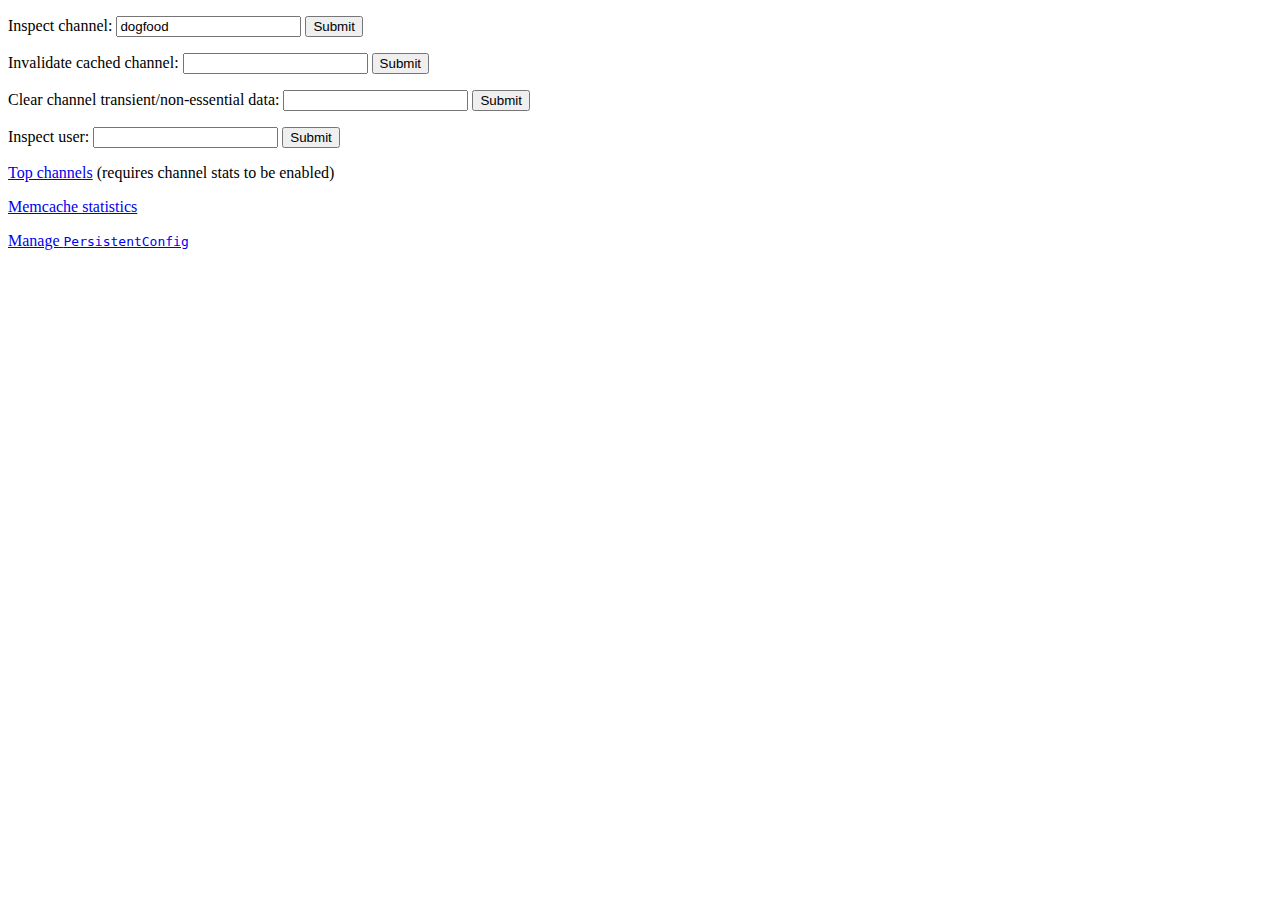
<file: war/admin/index.html>
<!DOCTYPE html>
<html>
<head>
  <title>Partychapp Admin UI</title>
  <style>
  p, form {
    margin: 1em 0;
  }
  </style>
  <script>
    function inspectChannel() {
      window.location.href = '/admin/channel/' + document.getElementById('channel-inspect-name').value;
    }

    function invalidateChannel() {
      window.location.href = '/admin/channelinvalidate/' + document.getElementById('channel-invalidate-name').value;
    }

    function cleanupChannel() {
      window.location.href = '/admin/channelcleanup/' + document.getElementById('channel-cleanup-name').value;
    }

    function inspectUser() {
      window.location.href = '/admin/user/' + document.getElementById('user-inspect-name').value;
    }
  </script>
</head>
<body>

<form onsubmit="inspectChannel(); return false;">
  <label>
    Inspect channel:
    <input type="text" value="dogfood" id="channel-inspect-name">
    <input type="submit">
  </label>
</form>

<form onsubmit="invalidateChannel(); return false;">
  <label>
    Invalidate cached channel:
    <input type="text" value="" id="channel-invalidate-name">
    <input type="submit">
  </label>
</form>


<form onsubmit="cleanupChannel(); return false;">
  <label>
    Clear channel transient/non-essential data:
    <input type="text" value="" id="channel-cleanup-name">
    <input type="submit">
  </label>
</form>

<form onsubmit="inspectUser(); return false;">
  <label>
    Inspect user:
    <input type="text" value="" id="user-inspect-name">
    <input type="submit">
  </label>
</form>

<p>
  <a href="/admin/topchannels">Top channels</a> (requires channel stats to be enabled)
</p>

<p>
  <a href="/admin/memcache-statistics">Memcache statistics</a>
</p>

<p><a href="/admin/config">Manage <code>PersistentConfig</code></p>

</body>
</html>
</file>
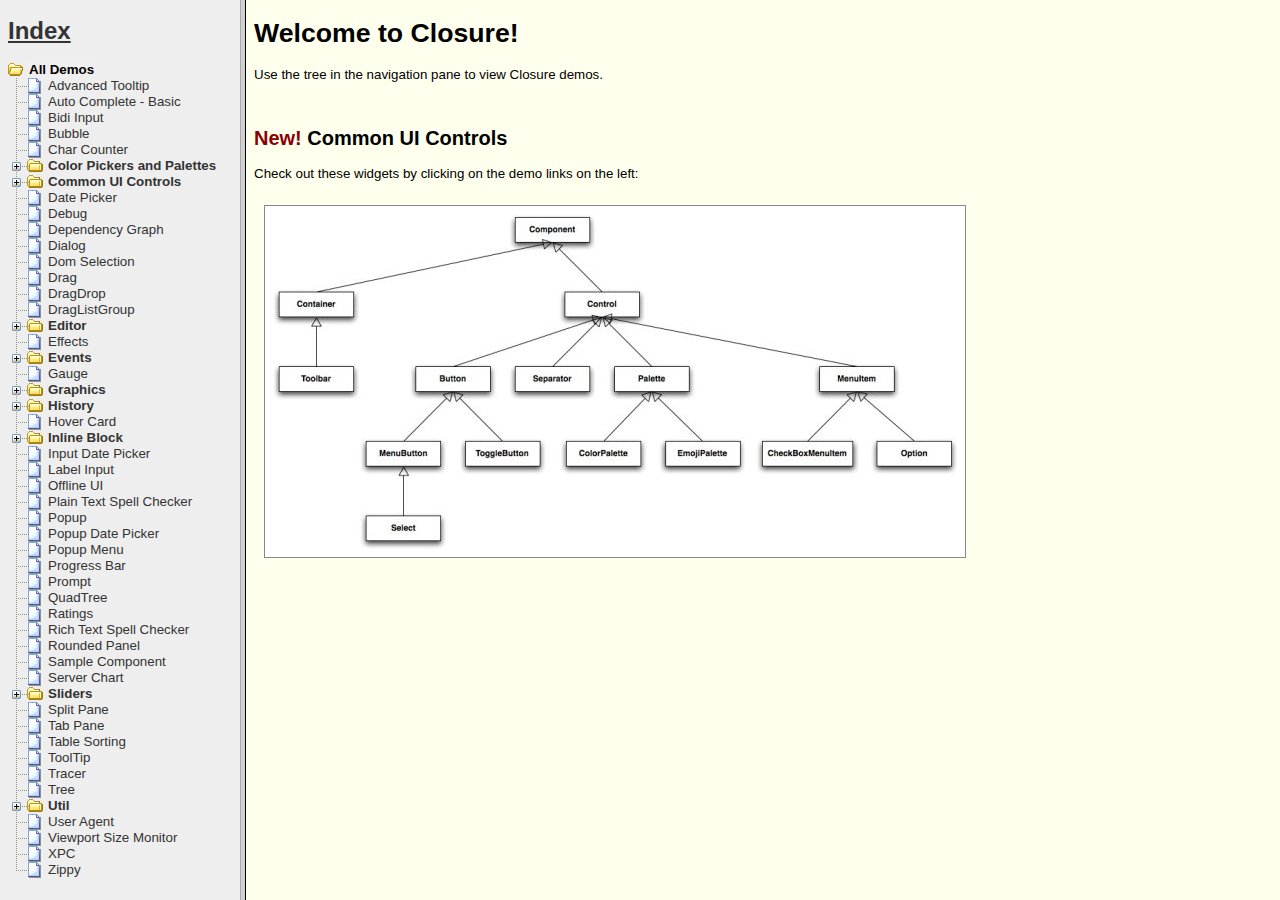
<file: third_party/closure-library/closure/goog/demos/index.html>
<html>
<!--
Copyright 2010 The Closure Library Authors. All Rights Reserved.

Use of this source code is governed by an Apache 2.0 License.
See the COPYING file for details.
-->
<head>
  <title>Closure Demos</title>
</head>
<frameset cols="240,*">
  <!-- Old school, but it works a lot better than the old page... -->
  <frame name="nav" id="nav" src="index_nav.html">
  <frame name="demo" id="demo" src="index_splash.html">
  <noframes>
    Are you kidding me?  No frames?!?
  </noframes>
</frameset>
</html>
</file>
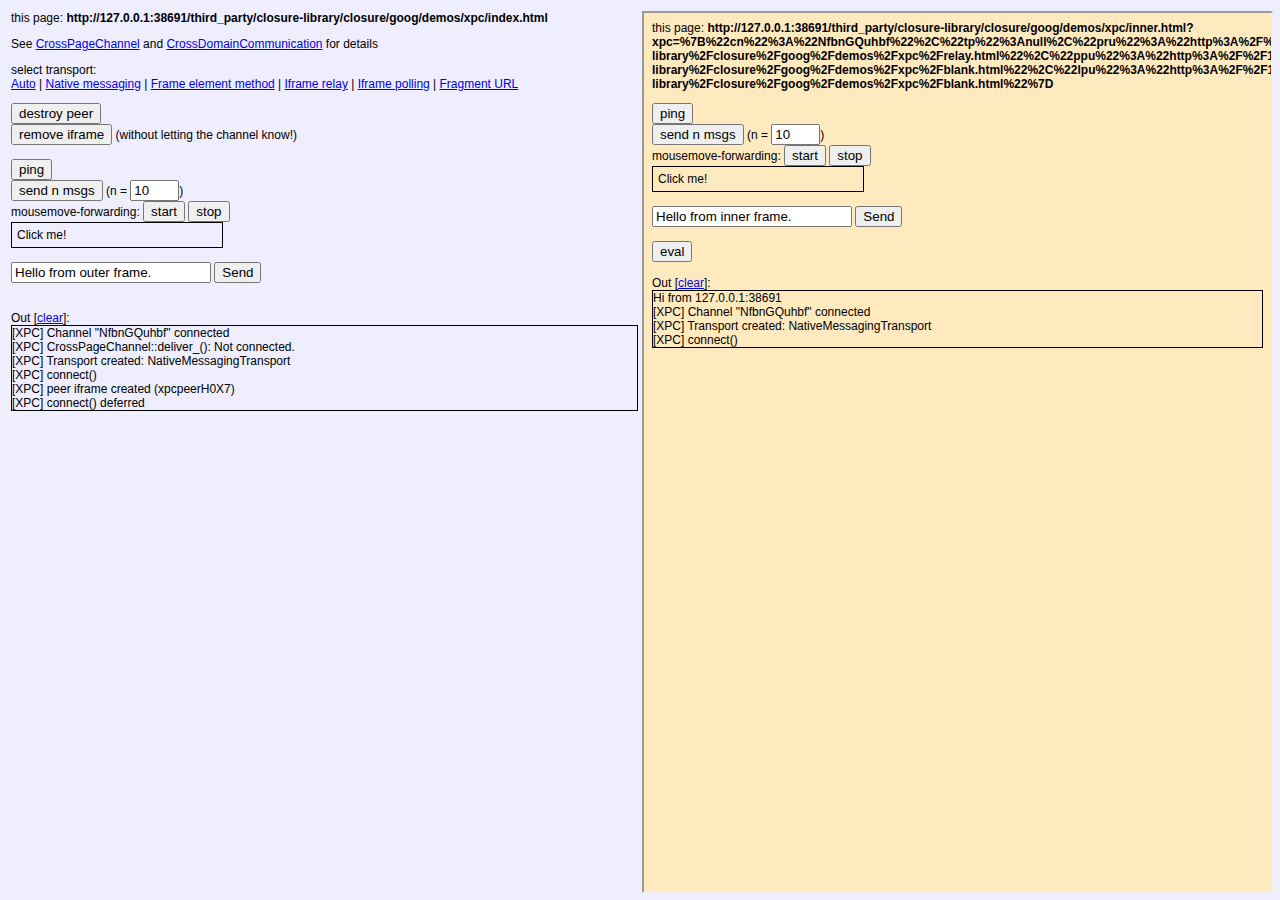
<file: third_party/closure-library/closure/goog/demos/xpc/index.html>
<html>
<!--
Copyright 2010 The Closure Library Authors. All Rights Reserved.

Use of this source code is governed by an Apache 2.0 License.
See the COPYING file for details.
-->
<head>

<script src="../../base.js"></script>
<script src="xpcdemo.js"></script>
<script>
  if (!window.location.href.match(/suppressinit/)) {
    initOuter();
  }
</script>

<style type="text/css">
body, td {
  background-color: #eeeeff;
  font-family: arial,verdana,sans-serif;
  font-size: 12px;
}
</style>
</head>
<body>


<table border=0 width="100%" height="100%"><tr><td width="50%" valign="top">


<p>
this page: <b><script type="text/javascript">document.write(location.href)</script></b>
</p>

<p>See <a href="http://wiki/Main/CrossPageChannel">CrossPageChannel</a> and
<a href="http://wiki/Main/CrossDomainCommunication">CrossDomainCommunication</a> for details</a></p>

<p>
select transport:<br/>
<a href="?">Auto</a> |
<a href="?tp=1">Native messaging</a> |
<a href="?tp=2">Frame element method</a> |
<a href="?tp=3">Iframe relay</a> |
<a href="?tp=4">Iframe polling</a> |
<!--a href="?tp=5">Flash</a-->
<a href="?tp=6">Fragment URL</a>
<p/>

<div id="inactive">
  <input type="button" onclick="xpcdemo.initOuter();" value="create peer"/><br/>
</div>

<div id="active" style="display:none";>

<input type="button" onclick="xpcdemo.teardown();" value="destroy peer"/><br/>
<input type="button" onclick="xpcdemo.peerIframe.parentNode.removeChild(xpcdemo.peerIframe);" value="remove iframe"/> (without letting the channel know!)<br/>
<br/>

<input type="button" value="ping" onclick="xpcdemo.ping();"/><br/>
<input type="button" value="send n msgs" onclick="numMsgs = parseInt(document.getElementById('num').value); xpcdemo.sendN(isNaN(numMsgs) ? 10 : numMsgs);"/>
(n = <input type="text" size=3 value=10 id="num" />)<br/>

mousemove-forwarding:
<input type="button" onclick="xpcdemo.startMousemoveForwarding();" value="start"/>
<input type="button" onclick="xpcdemo.stopMousemoveForwarding();" value="stop"/>
<div id="clickfwd" style="padding:5px; width:200px; cursor:pointer; border: 1px #000000 solid;">Click me!</div>
<br/>

<input id="msgtext" type="text" value="Hello from outer frame." style="width:200px"/>
<input type="button" value="Send" onclick="xpcdemo.channel.send('log', document.getElementById('msgtext').value);"/>

</div>

<br/><br/>
Out [<a href="#" onclick="document.getElementById('console').innerHTML = ''; return false;">clear</a>]: <br/>
<div id="console" style="border:1px #000000 solid;"></div>



</td><td width="50%" valign="top" id="iframeContainer">


</td></tr></table>



</body>
</html>
</file>
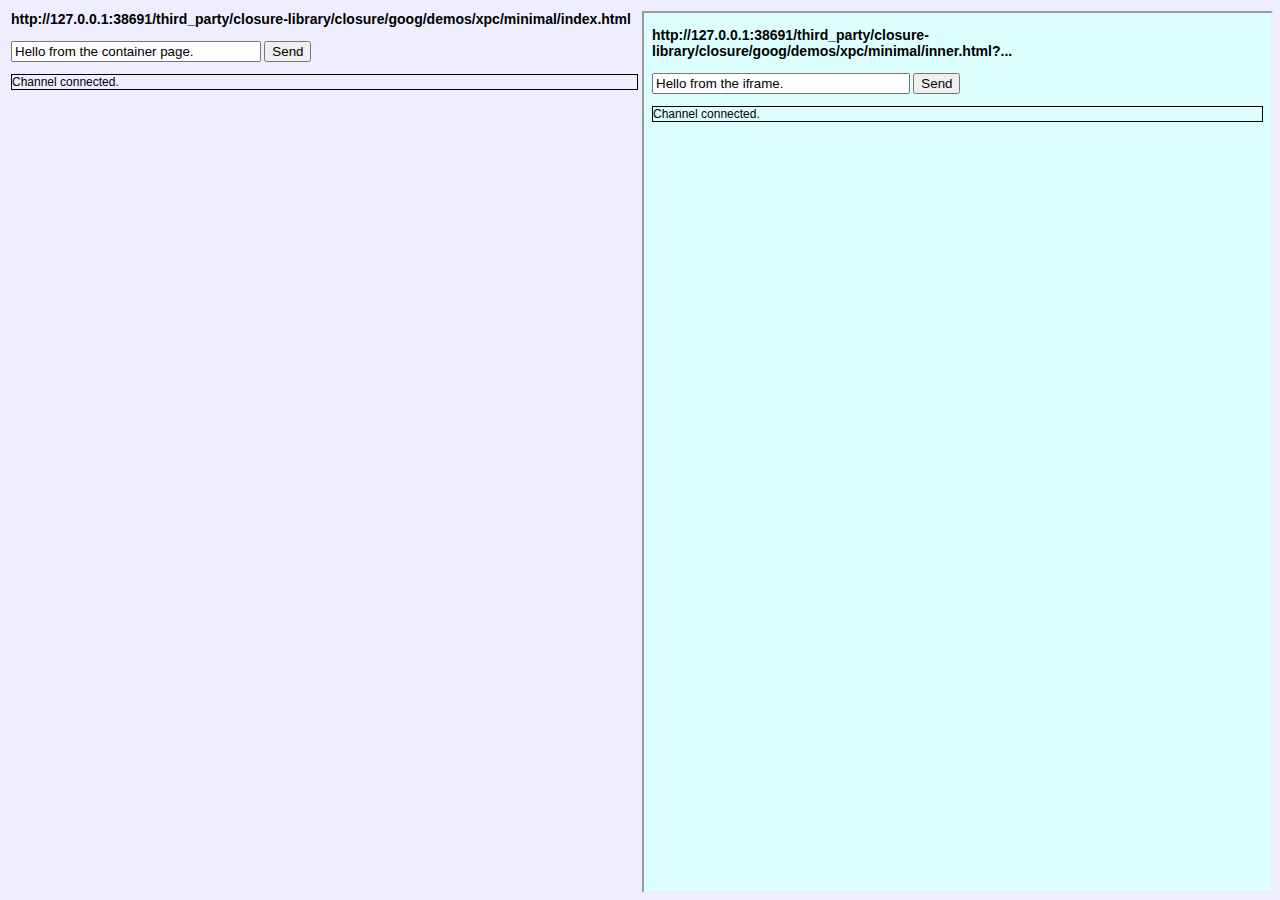
<file: third_party/closure-library/closure/goog/demos/xpc/minimal/index.html>
<html>
<!--
Copyright 2010 The Closure Library Authors. All Rights Reserved.

Use of this source code is governed by an Apache 2.0 License.
See the COPYING file for details.
-->
<head>

<script type="text/javascript" src="../../../base.js"></script>
<script type="text/javascript">

goog.require('goog.dom');
goog.require('goog.events');
goog.require('goog.net.xpc.CrossPageChannel');

</script>
<script type="text/javascript">

var channel;
var logEl;

/**
 * Writes a message to the log.
 * @param {string} msg The message text.
 */
function log(msg) {
  logEl || (logEl = goog.dom.getElement('log'));

  var msgEl = goog.dom.createDom('div');
  msgEl.innerHTML = msg;
  logEl.insertBefore(msgEl, logEl.firstChild);
}


goog.events.listen(window, 'load', function() {

  // Build the channel configuration.
  var cfg = {};

  var ownUri = new goog.Uri(window.location.href);
  var peerDomain = ownUri.getParameterValue('peerdomain') || ownUri.getDomain();
  var peerUri = ownUri.clone().setDomain(peerDomain);

  var localRelayUri = ownUri.resolve(new goog.Uri('relay.html'));
  var peerRelayUri = peerUri.resolve(new goog.Uri('relay.html'));

  var localPollUri = ownUri.resolve(new goog.Uri('blank.html'));
  var peerPollUri = peerUri.resolve(new goog.Uri('blank.html'));


  cfg[goog.net.xpc.CfgFields.LOCAL_RELAY_URI] = localRelayUri.toString();
  cfg[goog.net.xpc.CfgFields.PEER_RELAY_URI] = peerRelayUri.toString();

  cfg[goog.net.xpc.CfgFields.LOCAL_POLL_URI] = localPollUri.toString();
  cfg[goog.net.xpc.CfgFields.PEER_POLL_URI] = peerPollUri.toString();

  // Set the URI of the peer page.
  var peerUri = ownUri.resolve(
      new goog.Uri('inner.html')).setDomain(peerDomain);
  cfg[goog.net.xpc.CfgFields.PEER_URI] = peerUri;

  // Create the channel.
  channel = new goog.net.xpc.CrossPageChannel(cfg);

  // Create the peer iframe.
  channel.createPeerIframe(
      goog.dom.getElement('iframeContainer'));

  channel.registerService('log', log);

  channel.connect(function() {
    log('Channel connected.');
  });
});

</script>
<style type="text/css">
body, td {
  background-color: #eeeeff;
  font-family: arial,verdana;
  font-size: 12px;
}
</style>
</head>
<body>

<table border=0 width="100%" height="100%"><tr><td width="50%" valign="top">

<h3><script type="text/javascript">document.write(location.href.replace(/\?.*/,'?...'))</script></h3>

<p>
<input type="text" id="msgInput" value="Hello from the container page."
    style="width:250px">
<input type="button" value="Send" onclick="
    channel.send('log', goog.dom.getElement('msgInput').value)">
</p>

<div id="log" style="border: 1px #000 solid;"></div>
</td><td width="50%" valign="top" id="iframeContainer">

</td></tr></table>

</body>
</html>
</file>
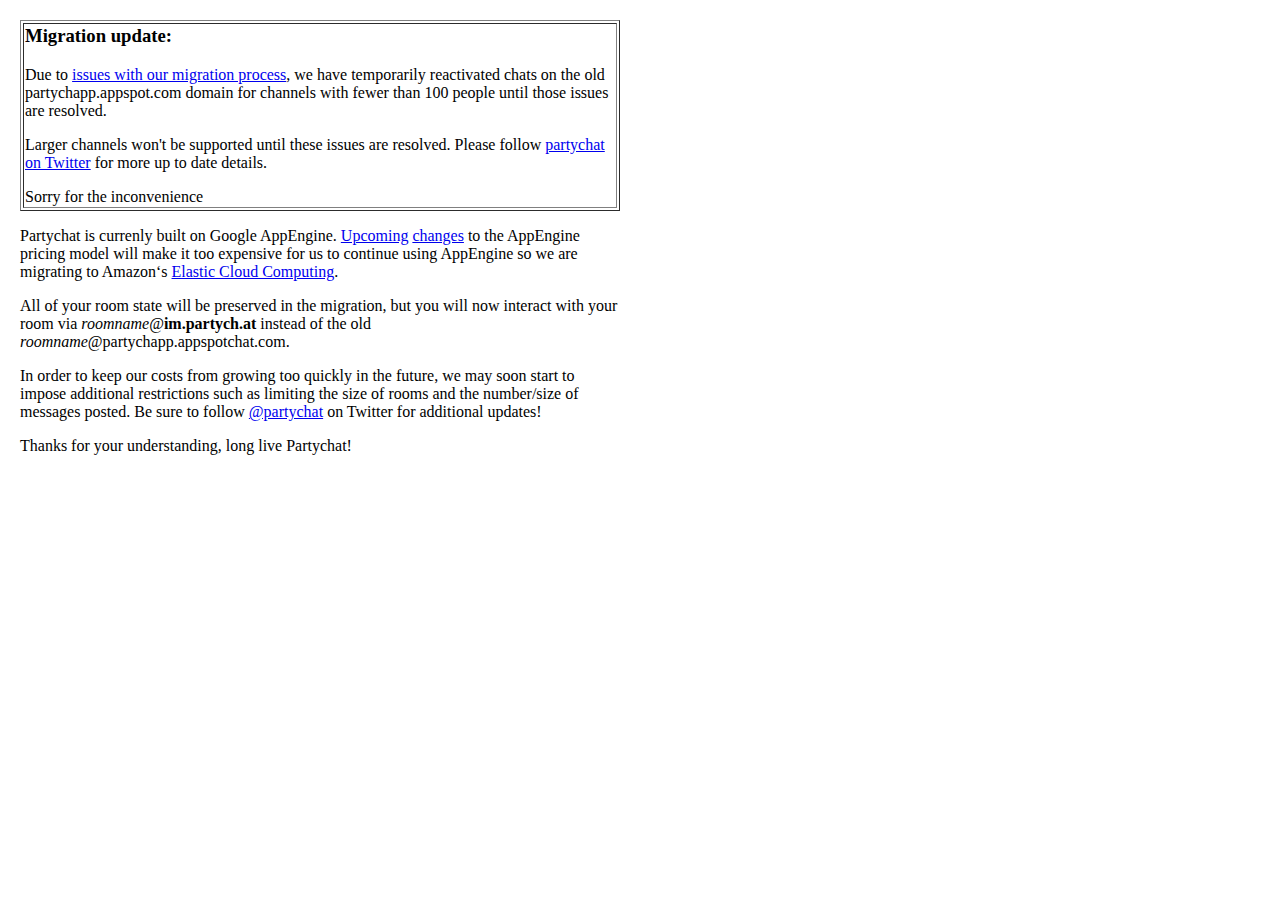
<file: war/migration.html>
<html>
<head>
<style>
body { margin: 20px;
       max-width: 600px }
</style>
</head>
<body>
<table BORDER="1px">




<tr><td>
<h3>Migration update:</h3>
<p>Due to <a href="/migration.html">issues with our migration process</a>, 
we have temporarily reactivated chats on the old partychapp.appspot.com domain
for channels with fewer than 100 people until those issues are resolved. 
</p><p>
Larger channels won't be supported until these issues are resolved. 
Please follow <a href="http://www.twitter.com/partychat">partychat on Twitter</a> for more up to date details.
</p><p>
Sorry for the inconvenience
</p> 
</td></tr></table>


<p>


Partychat is currenly built on Google
AppEngine. <a href="http://googleappengine.blogspot.com/2011/05/year-ahead-for-google-app-engine.html">Upcoming</a>
<a href="http://googleappengine.blogspot.com/2011/09/few-adjustments-to-app-engines-upcoming.html">changes</a>
to the AppEngine pricing model will make it too expensive for us to
continue using AppEngine so we are migrating to
Amazon&lsquo;s <a href="http://aws.amazon.com/ec2/">Elastic Cloud Computing</a>.
</p>
<p>
All of your
room state will be preserved in the migration, but you will now interact
with your room via <i>roomname</i>@<b>im.partych.at</b> instead of the old
<i>roomname</i>@partychapp.appspotchat.com.
</p>

<p>
In order to keep our costs from growing too quickly in the future, we may soon start to impose additional restrictions
such as limiting the size of rooms and the number/size of messages posted. Be sure to follow <a href="http://twitter.com/partychat">@partychat</a> on Twitter for additional updates!
</p>

<p>Thanks for your understanding, long live Partychat!</p>


</body></html>
</file>
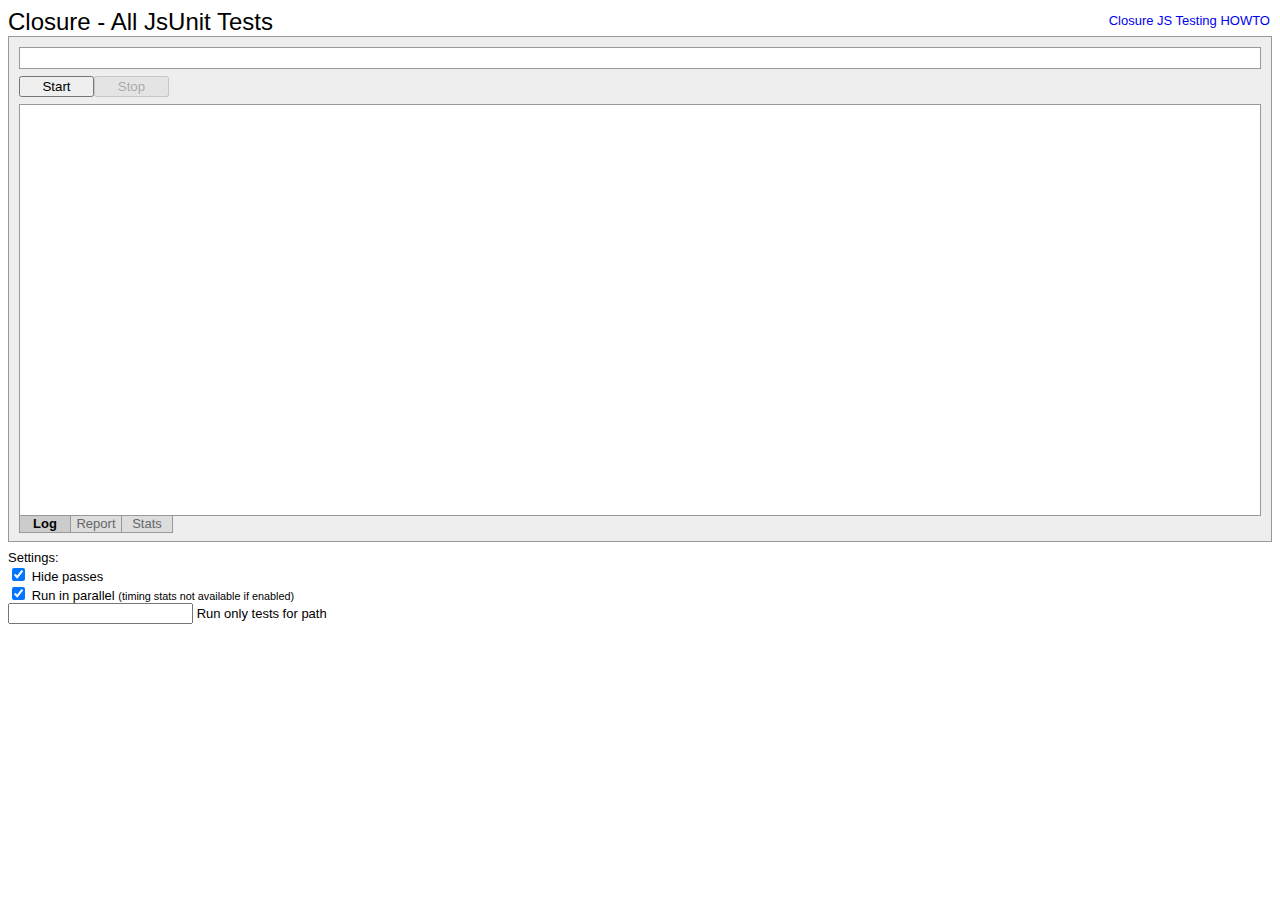
<file: third_party/closure-library/all_tests.html>
<!DOCTYPE html>
<html>
<!--
Copyright 2009 The Closure Library Authors. All Rights Reserved.

Use of this source code is governed by an Apache 2.0 License.
See the COPYING file for details.
-->
<head>
<title>Closure - All JsUnit Tests</title>
<script src="closure/goog/base.js"></script>
<script src="alltests.js"></script>
<script>
goog.require('goog.testing.MultiTestRunner');
</script>
<link rel="stylesheet" href="closure/goog/css/multitestrunner.css" type="text/css">
<style>
h1 {
  font: normal x-large arial, helvetica, sans-serif;
  margin: 0;
}
p, form {
  font: normal small sans-serif;
  margin: 0;
}
#header {
  position: absolute;
  right: 10px;
  top: 13px;
}
#footer {
  margin-top: 8px;
}
a {
  text-decoration: none;
}
a:hover {
  text-decoration: underline;
}
</style>
</head>
<body>
<h1>Closure - All JsUnit Tests</h1>
<p id="header">
  <a href="http://wiki/Main/ClosureUnitTests">Closure JS Testing HOWTO</a>
</p>
<div id="runner"></div>
<!--  Use a form so browser persists input values -->
<form id="footer" onsubmit="return false">
  Settings:<br>
  <input type="checkbox" name="hidepasses" id="hidepasses" checked>
  <label for="hidepasses">Hide passes</label><br>
  <input type="checkbox" name="parallel" id="parallel" checked>
  <label for="parallel">Run in parallel</label>
  <small>(timing stats not available if enabled)</small><br>
  <input type="text" name="filter" id="filter" value="">
  <label for="filter">Run only tests for path</label>
</form>
<script>
  var hidePassesInput = document.getElementById('hidepasses');
  var parallelInput = document.getElementById('parallel');
  var filterInput = document.getElementById('filter');

  function setFilterFunction() {
    var matchValue = filterInput.value || '';
    testRunner.setFilterFunction(function(testPath) {
      return testPath.indexOf(matchValue) > -1;
    });
  }

  // Create a test runner and render it.
  var testRunner = new goog.testing.MultiTestRunner()
      .setName(document.title)
      .setBasePath('./')
      .setPoolSize(parallelInput.checked ? 8 : 1)
      .setStatsBucketSizes(5, 500)
      .setHidePasses(hidePassesInput.checked)
      //.setVerbosePasses(true)
      .addTests(_allTests);
  testRunner.render(document.getElementById('runner'));

  goog.events.listen(hidePassesInput, 'click', function(e) {
    testRunner.setHidePasses(e.target.checked);
  });

  goog.events.listen(parallelInput, 'click', function(e) {
    testRunner.setPoolSize(e.target.checked ? 8 : 1);
  });

  goog.events.listen(filterInput, 'keyup', setFilterFunction);
  setFilterFunction();
</script>
</body>
</html>
</file>
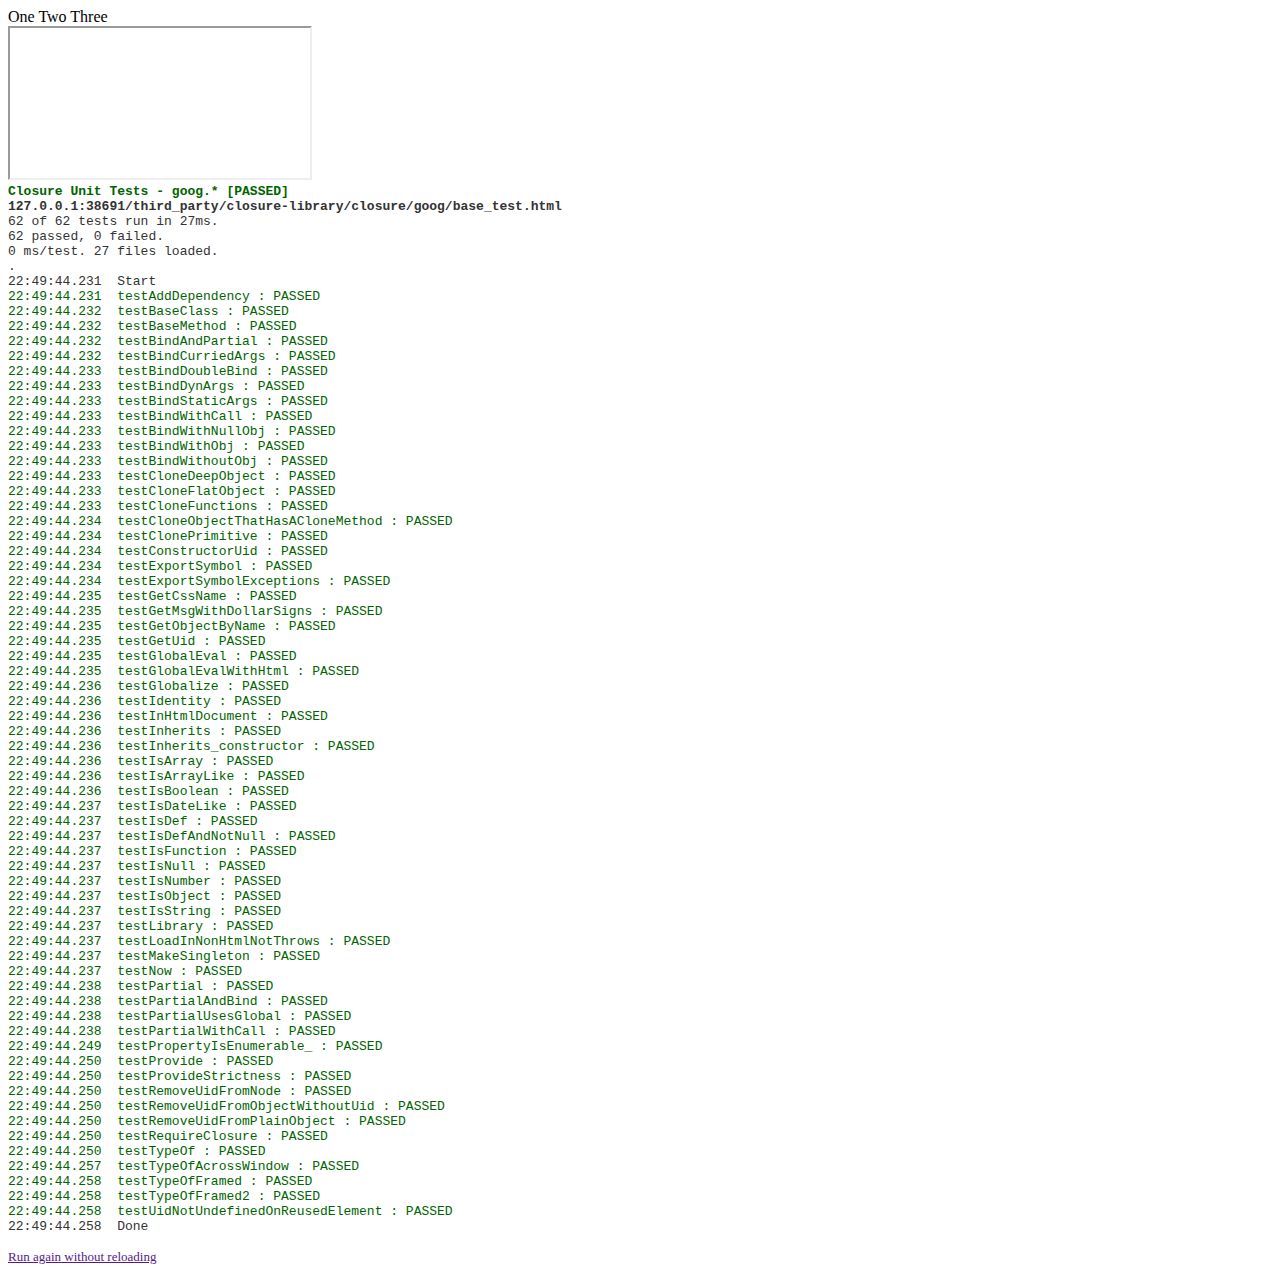
<file: third_party/closure-library/closure/goog/base_test.html>
<!DOCTYPE html>
<html>
<!--
Copyright 2006 The Closure Library Authors. All Rights Reserved.

Use of this source code is governed by an Apache 2.0 License.
See the COPYING file for details.
-->
<head>
<title>Closure Unit Tests - goog.*</title>
<script src="base.js"></script>
<script>
// Used to test dynamic loading works, see testRequire*
goog.require('goog.Timer');
goog.require('goog.testing.jsunit');
goog.require('goog.testing.PropertyReplacer');
goog.require('goog.userAgent');
</script>
</head>
<body>
<div id="elem">
  <span>One</span>
  <span id="text">Two</span>
  <span>Three</span>
</div>

<iframe name="f1" id="f1" src=""></iframe>
<iframe name="f2" id="f2" src=""></iframe>
<script>

function getFramedVars(name) {
  var w = window.frames[name];
  var doc = w.document;
  doc.open();
  doc.write('<script>' +
            'var a = [0, 1, 2];' +
            'var o = {a: 0, b: 1};' +
            'var n = 42;' +
            'var b = true;' +
            'var s = "string";' +
            'var nv = null;' +
            'var u = undefined;' +
            'var fv = function(){};' +
            '</' + 'script>')
  doc.close();
  return {
    'array': w.a,
    'object': w.o,
    'number': w.n,
    'boolean': w.b,
    'string': w.s,
    'functionVar': w.fv,
    'nullVar': w.nv,
    'undefinedVar': w.u
  };
}

var framedVars = getFramedVars('f1');
var framedVars2 = getFramedVars('f2');
// remove iframe
var iframeElement = document.getElementById('f2');
iframeElement.parentNode.removeChild(iframeElement);

</script>

<script>

var stubs = new goog.testing.PropertyReplacer();

function tearDown() {
  stubs.reset();
}

function testLibrary() {
  assertNotUndefined("'goog' not loaded", goog);
}

function testProvide() {
  goog.provide('goog.test.name.space');
  assertNotUndefined('provide failed: goog.test', goog.test);
  assertNotUndefined('provide failed: goog.test.name', goog.test.name);
  assertNotUndefined('provide failed: goog.test.name.space',
      goog.test.name.space);

  // ensure that providing 'goog.test.name' doesn't throw an exception
  goog.provide('goog.test');
  goog.provide('goog.test.name');
}

function testProvideStrictness() {
  goog.provide('goog.xy');
  assertProvideFails('goog.xy');

  window['goog']['xyz'] = 'Bob';
  assertProvideFails('goog.xyz');
}

function assertProvideFails(namespace) {
  var failed = false;
  try {
    goog.provide(namespace);
  } catch (e) {
    failed = true;
  }
  assert('goog.provide should have failed, but succeeded: ' + namespace,
      failed);
}

function testGlobalize() {
  goog.globalize(goog);
  assertNotUndefined('Globalize goog', provide);

  var a = {a: 1, b: 2, c: 3};
  var b = {};
  goog.globalize(a, b);
  assertNotUndefined('Globalize to arbitrary object', b.a);
  assertNotUndefined('Globalize to arbitrary object', b.b);
  assertNotUndefined('Globalize to arbitrary object', b.c);
}

function testExportSymbol() {
  var date = new Date();

  assertTrue(typeof nodots == 'undefined');
  goog.exportSymbol('nodots', date);
  assertEquals(date, nodots);

  assertTrue(typeof gotcher == 'undefined');
  goog.exportSymbol('gotcher.dots.right.Here', date);
  assertEquals(date, gotcher.dots.right.Here);

  goog.provide('an.existing.path');
  assertNotNull(an.existing.path);
  goog.exportSymbol('an.existing.path', date);
  assertEquals(date, an.existing.path);

  var foo = {foo: 'foo'};
  var bar = {bar: 'bar'};
  var baz = {baz: 'baz'};
  goog.exportSymbol('one.two.three.Four', foo);
  goog.exportSymbol('one.two.three.five', bar);
  goog.exportSymbol('one.two.six', baz);
  assertEquals(foo, one.two.three.Four);
  assertEquals(bar, one.two.three.five);
  assertEquals(baz, one.two.six);

  var win = {};
  var fooBar = {foo: 'foo', bar: 'bar'};
  goog.exportSymbol('one.two.four', fooBar, win);
  assertEquals(fooBar, win.one.two.four);
  assertTrue('four' in win.one.two);
  assertFalse('four' in one.two);
}

goog.exportSymbol('exceptionTest', function() {
  throw Error('ERROR');
});

function testExportSymbolExceptions() {
  var thrown = false;
  try {
    exceptionTest();
  } catch (e) {
    thrown = true;
    if (e.message != 'ERROR') {
      fail('Unexpected error thrown', e);
    }
  }

  if (!thrown) {
    fail('Exception wasn\'t thrown by exported function');
  }
}

//=== tests for Require logic ===

function testRequireClosure() {
  assertNotUndefined('goog.Timer should be available', goog.Timer);
  assertNotUndefined('goog.events.EventTarget should be available', goog.events.EventTarget);
}


//=== tests for language enhancements ===

function testTypeOf() {
  assertEquals('array', goog.typeOf([]));
  assertEquals('string', goog.typeOf('string'));
  assertEquals('number', goog.typeOf(123));
  assertEquals('null', goog.typeOf(null));
  assertEquals('undefined', goog.typeOf(undefined));
  assertEquals('object', goog.typeOf({}));
  assertEquals('function', goog.typeOf(function(){}));

  // Make sure that NodeList is not treated as an array... NodeLists should
  // be of type object but Safari incorrectly reports it as function so a not
  // equals test will have to suffice here.
  assertNotEquals('array', goog.typeOf(document.getElementsByName('*')));
  assertNotEquals('function', goog.typeOf(document.getElementsByName('*')));
  assertEquals('object', goog.typeOf(document.getElementsByName('*')));
}

function testTypeOfFramed() {
  assertEquals('array', goog.typeOf(framedVars.array));
  assertEquals('string', goog.typeOf(framedVars.string));
  assertEquals('number', goog.typeOf(framedVars.number));
  assertEquals('null', goog.typeOf(framedVars.nullVar));
  assertEquals('undefined', goog.typeOf(framedVars.undefinedVar));
  assertEquals('object', goog.typeOf(framedVars.object));
  assertEquals('function', goog.typeOf(framedVars.functionVar));

  // Opera throws when trying to do cross frame typeof on node lists.
  // IE behaves very strange when it comes to DOM nodes on disconnected frames.
}

function testTypeOfFramed2() {
  assertEquals('array', goog.typeOf(framedVars2.array));
  assertEquals('string', goog.typeOf(framedVars2.string));
  assertEquals('number', goog.typeOf(framedVars2.number));
  assertEquals('null', goog.typeOf(framedVars2.nullVar));
  assertEquals('undefined', goog.typeOf(framedVars2.undefinedVar));
  assertEquals('object', goog.typeOf(framedVars2.object));
  assertEquals('function', goog.typeOf(framedVars2.functionVar));

  // Opera throws when trying to do cross frame typeof on node lists.
  // IE behaves very strange when it comes to DOM nodes on disconnected frames.
}

function testIsDef() {
  var defined = 'foo';
  var nullVar = null;
  var notDefined;

  assertTrue('defined should be defined', goog.isDef(defined));
  assertTrue('null should be defined', goog.isDef(defined));
  assertFalse('undefined should not be defined', goog.isDef(notDefined));
}

function testIsDefAndNotNull() {
  assertTrue('string is defined and non-null', goog.isDefAndNotNull(''));
  assertTrue('object is defined and non-null', goog.isDefAndNotNull({}));
  assertTrue('function is defined and non-null',
      goog.isDefAndNotNull(goog.nullFunction));
  assertTrue('zero is defined and non-null',
      goog.isDefAndNotNull(0));
  assertFalse('null', goog.isDefAndNotNull(null));
  assertFalse('undefined', goog.isDefAndNotNull(undefined));
}

function testIsNull() {
  var notNull = 'foo';
  var nullVar = null;
  var notDefined;

  assertFalse('defined should not be null', goog.isNull(notNull));
  assertTrue('null should be null', goog.isNull(nullVar));
  assertFalse('undefined should not be null', goog.isNull(notDefined))
}

function testIsArray() {
  var array = [1, 2, 3];
  var arrayWithLengthSet = [1, 2, 3];
  arrayWithLengthSet.length = 2;
  var objWithArrayFunctions = {slice: function() {}, length: 0};
  var object = {a: 1, b: 2, c: 3};
  var nullVar = null;
  var notDefined;
  var elem = document.getElementById('elem');
  var text = document.getElementById('text').firstChild;
  var impostor = document.body.getElementsByTagName('BOGUS');
  impostor.push = Array.prototype.push;
  impostor.pop = Array.prototype.pop;
  impostor.slice = Array.prototype.slice;
  impostor.splice = Array.prototype.splice;

  assertTrue('array should be an array', goog.isArray(array));
  assertTrue('arrayWithLengthSet should be an array',
             goog.isArray(arrayWithLengthSet));
  assertFalse('object with array functions should not be an array unless ' +
              'length is not enumerable', goog.isArray(objWithArrayFunctions));
  assertFalse('object should not be an array', goog.isArray(object));
  assertFalse('null should not be an array', goog.isArray(nullVar));
  assertFalse('undefined should not be an array', goog.isArray(notDefined));
  assertFalse('NodeList should not be an array', goog.isArray(elem.childNodes));
  assertFalse('TextNode should not be an array', goog.isArray(text));
  assertTrue('Array of nodes should be an array',
             goog.isArray([elem.firstChild, elem.lastChild]));
  assertFalse('An impostor should not be an array', goog.isArray(impostor));
}

function testTypeOfAcrossWindow() {
  if (goog.userAgent.WEBKIT && goog.userAgent.MAC) {
    // The server farm has issues with new windows on Safari Mac.
    return;
  }

  var w = window.open('', 'blank');
  if (w) {
    try {
      try {
        var d = w.document;
        d.open();
        d.write('<script>function fun(){};' +
                'var arr = [];' +
                'var x = 42;' +
                'var s = "";' +
                'var b = true;' +
                'var obj = {length: 0, splice: {}, call: {}};' +
                '</' + 'script>');
        d.close();
      } catch (ex) {
        // In Firefox Linux on the server farm we don't have access to
        // w.document.
        return;
      }

      assertEquals('function', goog.typeOf(w.fun));
      assertEquals('array', goog.typeOf(w.arr));
      assertEquals('number', goog.typeOf(w.x));
      assertEquals('string', goog.typeOf(w.s));
      assertEquals('boolean', goog.typeOf(w.b));
      assertEquals('object', goog.typeOf(w.obj));
    } finally {
      w.close();
    }
  }
}

function testIsArrayLike() {
  var array = [1, 2, 3];
  var objectWithNumericLength = {length: 2};
  var objectWithNonNumericLength = {length: 'a'};
  var object = {a: 1, b: 2};
  var nullVar = null;
  var notDefined;
  var elem = document.getElementById('elem');
  var text = document.getElementById('text').firstChild;

  assertTrue('array should be array-like', goog.isArrayLike(array));
  assertTrue('obj w/numeric length should be array-like',
      goog.isArrayLike(objectWithNumericLength));
  assertFalse('obj w/non-numeric length should not be array-like',
      goog.isArrayLike(objectWithNonNumericLength));
  assertFalse('object should not be array-like', goog.isArrayLike(object));
  assertFalse('null should not be array-like', goog.isArrayLike(nullVar));
  assertFalse('undefined should not be array-like',
      goog.isArrayLike(notDefined));
  assertTrue('NodeList should be array-like',
      goog.isArrayLike(elem.childNodes));
  // TODO(user): Fix isArrayLike to return false for text nodes!
  // assertFalse('TextNode should not be array-like', goog.isArrayLike(text));
  assertTrue('Array of nodes should be array-like',
      goog.isArrayLike([elem.firstChild, elem.lastChild]));
}


// Use mock date in testIsDateLike() rather than a real goog.date.Date to
// minimize dependencies in this unit test.
function MockGoogDate() {}

MockGoogDate.prototype.getFullYear = function() {
  return 2007;
};


function testIsDateLike() {
  var jsDate = new Date();
  var googDate = new MockGoogDate();
  var string = 'foo';
  var number = 1;
  var nullVar = null;
  var notDefined;

  assertTrue('js Date should be date-like', goog.isDateLike(jsDate));
  assertTrue('goog Date should be date-like', goog.isDateLike(googDate));
  assertFalse('string should not be date-like', goog.isDateLike(string));
  assertFalse('number should not be date-like', goog.isDateLike(number));
  assertFalse('nullVar should not be date-like', goog.isDateLike(nullVar));
  assertFalse('undefined should not be date-like', goog.isDateLike(notDefined));
}

function testIsString() {
  var string = 'foo';
  var number = 2;
  var nullVar = null;
  var notDefined;

  assertTrue('string should be a string', goog.isString(string));
  assertFalse('number should not be a string', goog.isString(number));
  assertFalse('null should not be a string', goog.isString(nullVar));
  assertFalse('undefined should not be a string', goog.isString(notDefined));
}

function testIsBoolean() {
  var b = true;
  var s = 'true';
  var num = 1;
  var nullVar = null;
  var notDefined;

  assertTrue('boolean should be a boolean', goog.isBoolean(b));
  assertFalse('string should not be a boolean', goog.isBoolean(s));
  assertFalse('number should not be a boolean', goog.isBoolean(num));
  assertFalse('null should not be a boolean', goog.isBoolean(nullVar));
  assertFalse('undefined should not be a boolean', goog.isBoolean(notDefined));
}

function testIsNumber() {
  var number = 1;
  var string = '1';
  var nullVar = null;
  var notDefined;

  assertTrue('number should be a number', goog.isNumber(number));
  assertFalse('string should not be a number', goog.isNumber(string));
  assertFalse('null should not be a number', goog.isNumber(nullVar));
  assertFalse('undefined should not be a number', goog.isNumber(notDefined));
}

function testIsFunction() {
  var func = function() { return 1; };
  var object = {a: 1, b: 2};
  var nullVar = null;
  var notDefined;

  assertTrue('function should be a function', goog.isFunction(func));
  assertFalse('object should not be a function', goog.isFunction(object));
  assertFalse('null should not be a function', goog.isFunction(nullVar));
  assertFalse('undefined should not be a function', goog.isFunction(notDefined));
}

function testIsObject() {
  var object = {a: 1, b: 2};
  var string = 'b';
  var nullVar = null;
  var notDefined;
  var array = [0, 1, 2];
  var fun = function() {};

  assertTrue('object should be an object', goog.isObject(object));
  assertTrue('array should be an object', goog.isObject(array));
  assertTrue('function should be an object', goog.isObject(fun));
  assertFalse('string should not be an object', goog.isObject(string));
  assertFalse('null should not be an object', goog.isObject(nullVar));
  assertFalse('undefined should not be an object', goog.isObject(notDefined));
}


//=== tests for unique ID methods ===

function testGetUid() {
  var a = {};
  var b = {};
  var c = {};

  var uid1 = goog.getUid(a);
  var uid2 = goog.getUid(b);
  var uid3 = goog.getUid(c);

  assertNotEquals('Unique IDs must be unique', uid1, uid2);
  assertNotEquals('Unique IDs must be unique', uid1, uid3);
  assertNotEquals('Unique IDs must be unique', uid2, uid3);
}

function testRemoveUidFromPlainObject() {
  var a = {};
  var uid = goog.getUid(a);
  goog.removeUid(a);
  assertNotEquals("An object's old and new unique IDs should be different",
      uid, goog.getUid(a));
}

function testRemoveUidFromObjectWithoutUid() {
  var a = {};
  try {
    goog.removeUid(a);
  } catch (e) {
    fail('Removing a unique ID should not fail even if it did not exist');
  }
}

function testRemoveUidFromNode() {
  var node = document.createElement('div');
  var nodeUid = goog.getUid(node);
  goog.removeUid(node);
  assertNotEquals("A node's old and new unique IDs should be different",
      nodeUid, goog.getUid(node));
}

function testConstructorUid() {
  function BaseClass() {};
  function SubClass() {};
  goog.inherits(SubClass, BaseClass);

  var baseClassUid = goog.getUid(BaseClass);
  var subClassUid = goog.getUid(SubClass);

  assertTrue('Unique ID of BaseClass must be a number',
      typeof baseClassUid == 'number');
  assertTrue('Unique ID of SubClass must be a number',
      typeof subClassUid == 'number');
  assertNotEquals('Unique IDs of BaseClass and SubClass must differ',
      baseClassUid, subClassUid);
}

/**
 * Tests against Chrome bug where the re-created element will have the uid
 * property set but undefined. See bug 1252508.
 */
function testUidNotUndefinedOnReusedElement() {
  var div = document.createElement('DIV');
  document.body.appendChild(div);
  div.innerHTML = '<form id="form"></form>';
  var span = div.getElementsByTagName('FORM')[0];
  goog.getUid(span);

  div.innerHTML = '<form id="form"></form>';
  var span2 = div.getElementsByTagName('FORM')[0];
  assertNotUndefined(goog.getUid(span2));
}

//=== tests for clone method ===

function testClonePrimitive() {
  assertEquals('cloning a primitive should return an equal primitive',
      5, goog.cloneObject(5));
}

function testCloneObjectThatHasACloneMethod() {
  var original = {
    name: 'original',
    clone: function() { return { name: 'clone' } }
  };

  var clone = goog.cloneObject(original);
  assertEquals('original', original.name);
  assertEquals('clone', clone.name);
}

function testCloneFlatObject() {
  var original = {a:1, b:2, c:3};
  var clone = goog.cloneObject(original);
  assertNotEquals(original, clone);
  assertEquals(1, clone.a);
  assertEquals(2, clone.b);
  assertEquals(3, clone.c);
}

function testCloneDeepObject() {
  var original = {
    a: 1,
    b: {c: 2, d: 3},
    e: {f: {g: 4, h: 5}}
  };
  var clone = goog.cloneObject(original);

  assertNotEquals(original, clone);
  assertNotEquals(original.b, clone.b);
  assertNotEquals(original.e, clone.e);

  assertEquals(1, clone.a);
  assertEquals(2, clone.b.c);
  assertEquals(3, clone.b.d);
  assertEquals(4, clone.e.f.g);
  assertEquals(5, clone.e.f.h);
}

function testCloneFunctions() {
  var original = {
    f: function() {
      return 'hi';
    }
  };
  var clone = goog.cloneObject(original);

  assertNotEquals(original, clone);
  assertEquals('hi', clone.f());
  assertEquals(original.f, clone.f);
}


//=== tests for bind() and friends ===

// Function.prototype.bind and Function.prototype.partial are purposefullly
// not defined in open sourced Closure.  These functions sniff for their
// presence.

var foo = 'global';
var obj = {foo: 'obj'};

function getFoo(arg1, arg2) {
  return {foo: this.foo, arg1: arg1, arg2: arg2};
}

function testBindWithoutObj() {
  if (Function.prototype.bind) {
    assertEquals(foo, getFoo.bind()().foo);
  }
}

function testBindWithObj() {
  if (Function.prototype.bind) {
    assertEquals(obj.foo, getFoo.bind(obj)().foo);
  }
}

function testBindWithNullObj() {
  if (Function.prototype.bind) {
    assertEquals(foo, getFoo.bind()().foo);
  }
}

function testBindStaticArgs() {
  if (Function.prototype.bind) {
    var fooprime = getFoo.bind(obj, 'hot', 'dog');
    var res = fooprime();
    assertEquals(obj.foo, res.foo);
    assertEquals('hot', res.arg1);
    assertEquals('dog', res.arg2);
  }
}

function testBindDynArgs() {
  if (Function.prototype.bind) {
    var res = getFoo.bind(obj)('hot', 'dog');
    assertEquals(obj.foo, res.foo);
    assertEquals('hot', res.arg1);
    assertEquals('dog', res.arg2);
  }
}

function testBindCurriedArgs() {
  if (Function.prototype.bind) {
    var res = getFoo.bind(obj, 'hot')('dog');
    assertEquals(obj.foo, res.foo);
    assertEquals('hot', res.arg1);
    assertEquals('dog', res.arg2);
  }
}

function testBindDoubleBind() {
  var getFooP = goog.bind(getFoo, obj, 'hot');
  var getFooP2 = goog.bind(getFooP, null, 'dog');

  var res = getFooP2();
  assertEquals("res.arg1 should be 'hot'", 'hot', res.arg1);
  assertEquals("res.arg2 should be 'dog'", 'dog', res.arg2);
}

function testBindWithCall() {
  var obj = {};
  var obj2 = {};
  var f = function() {
    assertEquals('this should be bound to obj', obj, this);
  };
  var b = goog.bind(f, obj);
  b.call(null);
  b.call(obj2);
}

function testPartial() {
  var f = function(x, y) {
    return x + y;
  };
  var g = goog.partial(f, 1);
  assertEquals(3, g(2));

  var h = goog.partial(f, 1, 2);
  assertEquals(3, h());

  var i = goog.partial(f);
  assertEquals(3, i(1, 2));
}

function testPartialUsesGlobal() {
  var f = function(x, y) {
    assertEquals(goog.global, this);
    return x + y;
  };
  var g = goog.partial(f, 1);
  var h = goog.partial(g, 2);
  assertEquals(3, h());
}

function testPartialWithCall() {
  var obj = {};
  var f = function(x, y) {
    assertEquals(obj, this);
    return x + y;
  };
  var g = goog.partial(f, 1);
  var h = goog.partial(g, 2);
  assertEquals(3, h.call(obj));
}

function testPartialAndBind() {
  // This ensures that this "survives" through a partial.
  var p = goog.partial(getFoo, 'hot');
  var b = goog.bind(p, obj, 'dog');

  var res = b();
  assertEquals(obj.foo, res.foo);
  assertEquals('hot', res.arg1);
  assertEquals('dog', res.arg2);
}

function testBindAndPartial() {
  // This ensures that this "survives" through a partial.
  var b = goog.bind(getFoo, obj, 'hot');
  var p = goog.partial(b, 'dog');

  var res = p();
  assertEquals(obj.foo, res.foo);
  assertEquals('hot', res.arg1);
  assertEquals('dog', res.arg2);
}

function testGlobalEval() {
  goog.globalEval('var foofoofoo = 125;')
  assertEquals('Var should be globally assigned', 125, goog.global.foofoofoo);
  var foofoofoo = 128;
  assertEquals('Global should not have changed', 125, goog.global.foofoofoo);

  // NOTE(user): foofoofoo would normally be available in the function scope,
  // via the scope chain, but the JsUnit framework seems to do something weird
  // which makes it not work.
}

function testGlobalEvalWithHtml() {
  // Make sure we don't trip on HTML markup in the code
  goog.global.evalTestResult = 'failed';
  goog.global.evalTest = function(arg) {
    goog.global.evalTestResult = arg;
  };

  goog.globalEval('evalTest("<test>")');

  assertEquals('Should be able to evaluate strings with HTML in',
      '<test>', goog.global.evalTestResult);
}


//=== tests for inherits ===

function testInherits() {
  function Foo() {};
  function Bar() {};
  goog.inherits(Bar, Foo);
  var bar = new Bar();

  assert('object should be instance of constructor',
      bar instanceof Bar);
  assert('object should be instance of base constructor',
      bar instanceof Foo) ;
}

function testInherits_constructor() {
  function Foo() {};
  function Bar() {};
  goog.inherits(Bar, Foo);
  var bar = new Bar();

  assertEquals('constructor property should match constructor function',
      Bar, bar.constructor);
  assertEquals('Superclass constructor should match constructor function',
      Foo, Bar.superClass_.constructor);
}


//=== tests for makeSingleton ===
function testMakeSingleton() {
  function Foo() {};
  goog.addSingletonGetter(Foo);

  assertNotNull('Should add get instance function', Foo.getInstance);

  var x = Foo.getInstance();
  assertNotNull('Should successfully create an object', x);

  var y = Foo.getInstance();
  assertEquals('Should return the same object', x, y);

  delete Foo.instance_;

  var z = Foo.getInstance();
  assertNotNull('Should work after clearing for testing', z);

  assertNotEquals('Should return a different object after clearing for testing',
      x, z);
}


//=== tests for now ===

function testNow() {
  var toleranceMilliseconds = 10;
  var now1 = new Date().getTime();
  var now2 = goog.now();
  assertTrue(Math.abs(now1 - now2) < toleranceMilliseconds);
}


//=== test non-html context ===

function testInHtmlDocument() {
  var savedGoogGlobal = goog.global;
  try {
    goog.global = {};
    assertFalse(goog.inHtmlDocument_());
    goog.global.document = {};
    assertFalse(goog.inHtmlDocument_());
    goog.global.document.write = function() {};
    assertTrue(goog.inHtmlDocument_());
  } finally {
    // Restore context to respect other tests.
    goog.global = savedGoogGlobal;
  }
}

function testLoadInNonHtmlNotThrows() {
  var savedGoogGlobal = goog.global;
  try {
    goog.global = {};
    goog.global.document = {};
    assertFalse(goog.inHtmlDocument_());
    // The goog code which is executed at load.
    goog.findBasePath_();
    goog.writeScriptTag_(goog.basePath + 'deps.js');
  } finally {
    // Restore context to respect other tests.
    goog.global = savedGoogGlobal;
  }
}

//=== tests for getmsg ===
function testGetMsgWithDollarSigns() {
  var msg = goog.getMsg('{$amount} per minute',
      {amount: '$0.15'});
  assertEquals('$0.15 per minute', msg);
  msg = goog.getMsg('{$amount} per minute',
      {amount: '$0.$1$5'});
  assertEquals('$0.$1$5 per minute', msg);

  msg = goog.getMsg('This is a {$rate} sale!',
      {rate: '$$$$$$$$$$10'});
  assertEquals('This is a $$$$$$$$$$10 sale!', msg);
  msg = goog.getMsg('{$name}! Hamburgers: {$hCost}, Hotdogs: {$dCost}.',
      {name: 'Burger Bob',
       hCost: '$0.50',
       dCost: '$100'});
  assertEquals('Burger Bob! Hamburgers: $0.50, Hotdogs: $100.',
    msg);
}


//=== miscellaneous tests ===

function testIdentity() {
  assertEquals(3, goog.identityFunction(3));
  assertEquals(3, goog.identityFunction(3, 4));
  assertEquals(null, goog.identityFunction(null));
  assertTrue(goog.identityFunction() === undefined);
}

function testPropertyIsEnumerable_() {
  function A() {}
  A.prototype.x = 1;

  var a = new A;
  a.y = 2;

  assertFalse('Properties on the prototype should not be enumerable',
              goog.propertyIsEnumerable_(a, 'x'))
  assertTrue('Properties on the instance should be enumerable',
             goog.propertyIsEnumerable_(a, 'y'))

  // TODO(user): This test failed on the farm in FF3 Linux and I no one was
  // able to reproduce locally. Error:
  // Permission denied to get property Window.document
  // For now get the Closure build green by skipping for FF3, and look into
  // what is causing this to be a problem for the tests running on the farm.
  if (!(goog.userAgent.GECKO && goog.userAgent.isVersion('1.9'))) {
    var childWindow;
    try {
       childWindow = window.open('', '_blank');
    } catch (e) {
      // NOTE(user): For some reason this line errors in Safari 3 on the farm,
      // "Undefined value".  This only recently started happening (2008/10/21).
      return;
    }
    // TODO(user): Find a way to test this behavior even when pop ups are
    // blocked, i.e., when childWindow doesn't exist. Using an iframe doesn't
    // seem to have the same problem.
    if (childWindow) {
      var doc = childWindow.document;
      doc.open();
      doc.write('<script>' +
                'function A() {}' +
                'A.prototype.x = 1;' +
                'var c = new A;' +
                'c.y = 2;' +
                '</' + 'script>');
      doc.close();
      try {
        if (goog.userAgent.IE) {
          assertTrue('Properties on the prototype of an object from another ' +
              'window are enumerable in IE.',
              goog.propertyIsEnumerable_(childWindow.c, 'x'));
        } else {
          assertFalse('Properties on the prototype of an object from another ' +
              'window should not be enumerable.',
              goog.propertyIsEnumerable_(childWindow.c, 'x'));
        }
        assertTrue('Properties on the instance should be enumerable.',
            goog.propertyIsEnumerable_(childWindow.c, 'y'));
      } finally {
        // Even in the case where an assert fails, we want to close the child
        // window so it's easy to see the test results.
        childWindow.close();
      }
    }
  }
}


function testGetObjectByName() {
  var m = {
    one: 1,
    two: {
      three: 3,
      four: {
        five: 5
      }
    },
    'six|seven': '6|7',
    'eight.nine': 8.9
  };
  goog.global.m = m;

  assertEquals(goog.getObjectByName('m.one'), 1);
  assertEquals(goog.getObjectByName('m.two.three'), 3);
  assertEquals(goog.getObjectByName('m.two.four.five'), 5);
  assertEquals(goog.getObjectByName('m.six|seven'), '6|7');
  assertNull(goog.getObjectByName('m.eight.nine'));
  assertNull(goog.getObjectByName('m.notThere'));

  assertEquals(goog.getObjectByName('one', m), 1);
  assertEquals(goog.getObjectByName('two.three', m), 3);
  assertEquals(goog.getObjectByName('two.four.five', m), 5);
  assertEquals(goog.getObjectByName('six|seven', m), '6|7');
  assertNull(goog.getObjectByName('eight.nine', m));
  assertNull(goog.getObjectByName('notThere', m));
}


function testGetCssName() {
  assertEquals('classname', goog.getCssName('classname'));
  assertEquals('random-classname', goog.getCssName('random-classname'));
  assertEquals('control-modifier', goog.getCssName('control', 'modifier'));
}

function testAddDependency() {
  stubs.set(goog, 'writeScriptTag_', goog.nullFunction);

  goog.addDependency(
      'foo.js',
      ['testDep.foo'],
      ['testDep.bar']);

  goog.provide('testDep.bar');

  // this used to throw an exception
  goog.require('testDep.foo');

  assert(goog.isObject(testDep.bar));
}

function testBaseMethod() {
  function A() {}
  A.prototype.foo = function(x, y) {
    return x + y;
  };

  function B() {}
  goog.inherits(B, A);
  B.prototype.foo = function(x, y) {
    return 2 + goog.base(this, 'foo', x, y);
  };

  function C() {}
  goog.inherits(C, B);
  C.prototype.foo = function(x, y) {
    return 4 + goog.base(this, 'foo', x, y);
  };

  var d = new C();
  d.foo = function(x, y) {
    return 8 + goog.base(this, 'foo', x, y);
  };

  assertEquals(15, d.foo(1, 0));
  assertEquals(16, d.foo(1, 1));
  assertEquals(16, d.foo(2, 0));
  assertEquals(7, (new C()).foo(1, 0));
  assertEquals(3, (new B()).foo(1, 0));
  assertThrows(function() {
    goog.base(d, 'foo', 1, 0);
  });

  delete B.prototype.foo;
  assertEquals(13, d.foo(1, 0));

  delete C.prototype.foo;
  assertEquals(9, d.foo(1, 0));
}

function testBaseClass() {
  function A(x, y) {
    this.foo = x + y;
  }

  function B(x, y) {
    goog.base(this, x, y);
    this.foo += 2;
  }
  goog.inherits(B, A);

  function C(x, y) {
    goog.base(this, x, y);
    this.foo += 4;
  }
  goog.inherits(C, B);

  function D(x, y) {
    goog.base(this, x, y);
    this.foo += 8;
  }
  goog.inherits(D, C);

  assertEquals(15, (new D(1, 0)).foo);
  assertEquals(16, (new D(1, 1)).foo);
  assertEquals(16, (new D(2, 0)).foo);
  assertEquals(7, (new C(1, 0)).foo);
  assertEquals(3, (new B(1, 0)).foo);
}

</script>
</body>
</html>
</file>
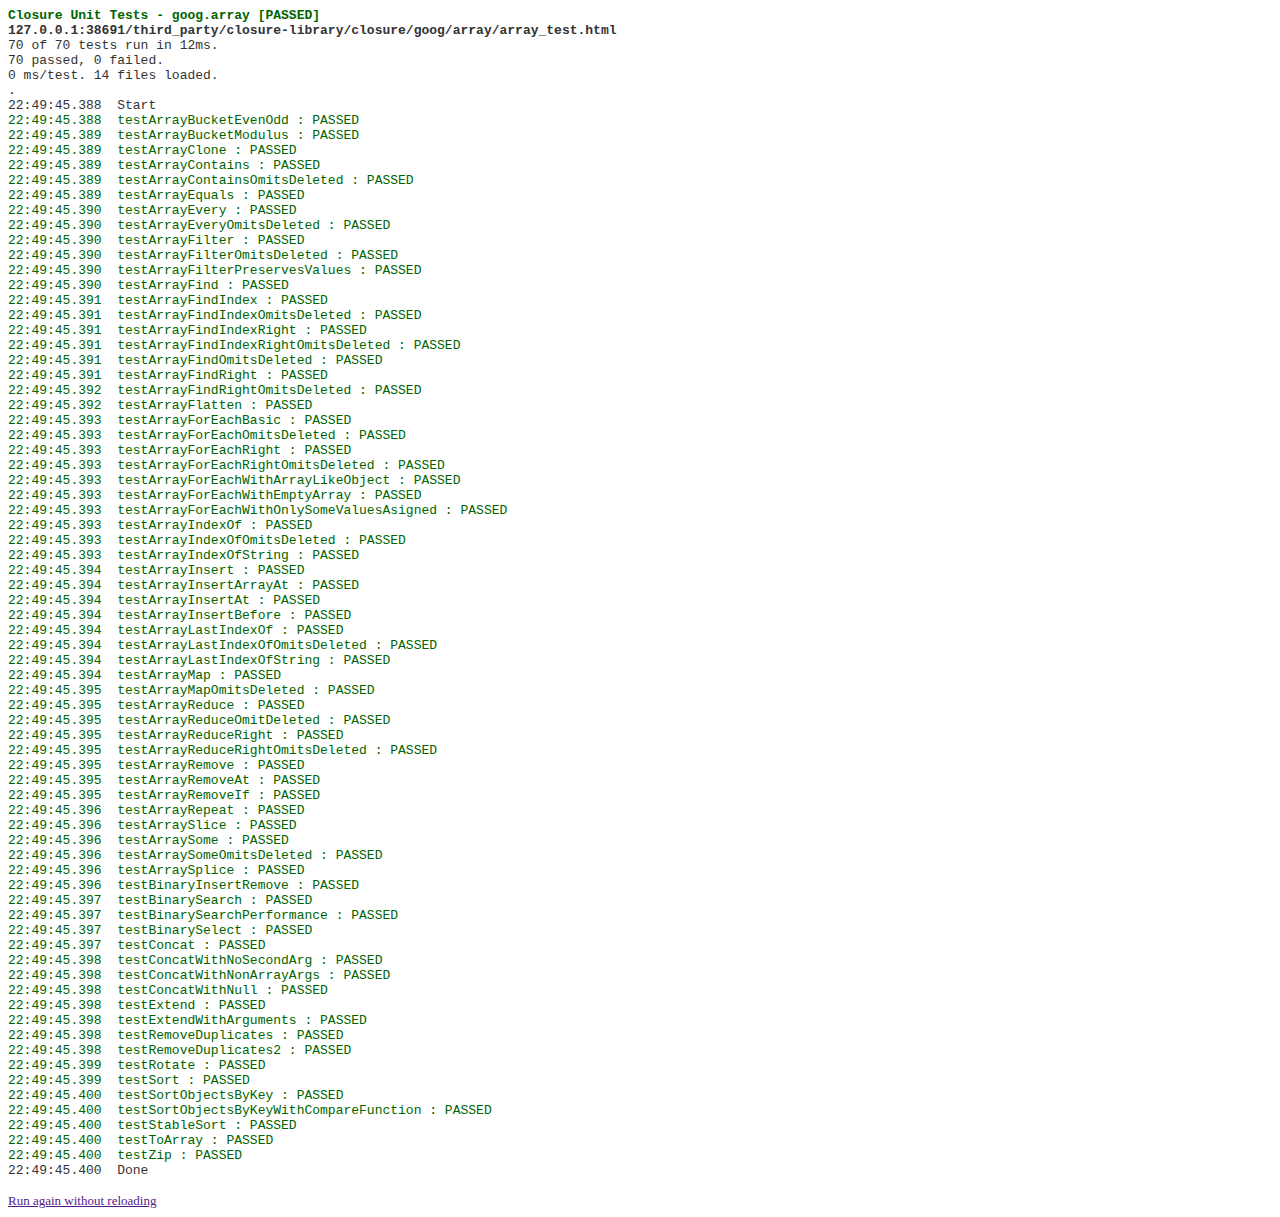
<file: third_party/closure-library/closure/goog/array/array_test.html>
<!DOCTYPE html>
<html>
<!--
Copyright 2006 The Closure Library Authors. All Rights Reserved.

Use of this source code is governed by an Apache 2.0 License.
See the COPYING file for details.
-->
<head>
<title>Closure Unit Tests - goog.array</title>
<script src="../base.js"></script>
<script>
  goog.require('goog.array');
  goog.require('goog.testing.PropertyReplacer');
  goog.require('goog.testing.jsunit');
  goog.require('goog.testing.recordFunction');
</script>
</head>
<body>
<script>

var propertyReplacer;

function setUp() {
}

function tearDown() {
  if (propertyReplacer) {
    propertyReplacer.reset();
  }
}

function testArrayIndexOf() {
  assertEquals(goog.array.indexOf([0, 1, 2, 3], 1), 1);
  assertEquals(goog.array.indexOf([0, 1, 1, 1], 1), 1);
  assertEquals(goog.array.indexOf([0, 1, 2, 3], 4), -1);
  assertEquals(goog.array.indexOf([0, 1, 2, 3], 1, 1), 1);
  assertEquals(goog.array.indexOf([0, 1, 2, 3], 1, 2), -1);
  assertEquals(goog.array.indexOf([0, 1, 2, 3], 1, -3), 1);
  assertEquals(goog.array.indexOf([0, 1, 2, 3], 1, -2), -1);
}

function testArrayIndexOfOmitsDeleted() {
  var a = [0, 1, 2, 3];
  delete a[1];
  delete a[3];
  assertEquals(goog.array.indexOf(a, undefined), -1);
}

function testArrayIndexOfString() {
  assertEquals(goog.array.indexOf('abcd', 'd'), 3);
  assertEquals(goog.array.indexOf('abbb', 'b', 2), 2);
  assertEquals(goog.array.indexOf('abcd', 'e'), -1);
  assertEquals(goog.array.indexOf('abcd', 'cd'), -1);
  assertEquals(goog.array.indexOf('0123', 1), -1);
}

function testArrayLastIndexOf() {
  assertEquals(goog.array.lastIndexOf([0, 1, 2, 3], 1), 1);
  assertEquals(goog.array.lastIndexOf([0, 1, 1, 1], 1), 3);
  assertEquals(goog.array.lastIndexOf([0, 1, 1, 1], 1, 2), 2);
}

function testArrayLastIndexOfOmitsDeleted() {
  var a = [0, 1, 2, 3];
  delete a[1];
  delete a[3];
  assertEquals(goog.array.lastIndexOf(a, undefined), -1);
}

function testArrayLastIndexOfString() {
  assertEquals(goog.array.lastIndexOf('abcd', 'b'), 1);
  assertEquals(goog.array.lastIndexOf('abbb', 'b'), 3);
  assertEquals(goog.array.lastIndexOf('abbb', 'b', 2), 2);
  assertEquals(goog.array.lastIndexOf('abcd', 'cd'), -1);
  assertEquals(goog.array.lastIndexOf('0123', 1), -1);
}

function testArrayForEachBasic() {
  var s = '';
  var a = ['a', 'b', 'c', 'd'];
  goog.array.forEach(a, function(val, index, a2) {
    assertEquals(a, a2);
    assertEquals('Index is not a number', 'number', typeof index);
    s += val + index;
  });
  assertEquals('a0b1c2d3', s);
}

function testArrayForEachWithEmptyArray(){
  var a = new Array(100);
  goog.array.forEach(a, function(val, index, a2) {
    fail('The function should not be called since no values were assigned.');
  });
}

function testArrayForEachWithOnlySomeValuesAsigned(){
  var count = 0;
  var a = new Array(1000);
  a[100] = undefined;
  goog.array.forEach(a, function(val, index, a2) {
    assertEquals(100, index);
    count++;
  });
  assertEquals('Should only call function when a value of array was assigned.',
      1, count);
}

function testArrayForEachWithArrayLikeObject(){
  var counter = goog.testing.recordFunction();
  var a = {
    'length':1,
    '0':0,
    '100':100,
    '101':102
  };
  goog.array.forEach(a, counter);
  assertEquals('Number of calls should not exceed the value of its length', 1,
      counter.getCallCount());
}

function testArrayForEachOmitsDeleted() {
  var s = '';
  var a = ['a', 'b', 'c', 'd'];
  delete a[1];
  delete a[3];
  goog.array.forEach(a, function(val, index, a2) {
    assertEquals(a, a2);
    assertEquals('number', typeof index);
    s += val + index;
  });
  assertEquals('a0c2', s);
}

function testArrayForEachRight() {
  var s = '';
  var a = ['a', 'b', 'c', 'd'];
  goog.array.forEachRight(a, function(val, index, a2) {
    assertEquals(a, a2);
    assertEquals('number', typeof index);
    s += val + String(index);
  });
  assertEquals('d3c2b1a0', s);
}

function testArrayForEachRightOmitsDeleted() {
  var s = '';
  var a = ['a', 'b', 'c', 'd'];
  delete a[1];
  delete a[3];
  goog.array.forEachRight(a, function(val, index, a2) {
    assertEquals(a, a2);
    assertEquals('number', typeof index);
    assertEquals('string', typeof val);
    s += val + String(index);
  });
  assertEquals('c2a0', s);
}

function testArrayFilter() {
  var a = [0, 1, 2, 3];
  a = goog.array.filter(a, function (val, index, a2) {
    assertEquals(a, a2);
    assertEquals('index is not a number', 'number', typeof index);
    return val > 1;
  });
  assertArrayEquals([2, 3], a);
}

function testArrayFilterOmitsDeleted() {
  var a = [0, 1, 2, 3];
  delete a[1];
  delete a[3];
  a = goog.array.filter(a, function (val, index, a2) {
    assertEquals(a, a2);
    assertEquals('number', typeof val);
    assertEquals('index is not a number', 'number', typeof index);
    return val > 1;
  });
  assertArrayEquals([2], a);
}

function testArrayFilterPreservesValues() {
  var a = [0, 1, 2, 3];
  a = goog.array.filter(a, function (val, index, a2) {
    assertEquals(a, a2);
    // sometimes functions might be evil and do something like this, but we
    // should still use the original values when returning the filtered array
    a2[index] = a2[index] - 1;
    return a2[index] >= 1;
  });
  assertArrayEquals([2, 3], a);
}

function testArrayMap() {
  var a = [0, 1, 2, 3];
  var result = goog.array.map(a, function (val, index, a2) {
    assertEquals(a, a2);
    assertEquals('index is not a number', 'number', typeof index);
    return val * val;
  });
  assertArrayEquals([0, 1, 4, 9], result);
}

function testArrayMapOmitsDeleted() {
  var a = [0, 1, 2, 3];
  delete a[1];
  delete a[3];
  var result = goog.array.map(a, function (val, index, a2) {
    assertEquals(a, a2);
    assertEquals('number', typeof val);
    assertEquals('index is not a number', 'number', typeof index);
    return val * val;
  });
  var expected = [0, 1, 4, 9];
  delete expected[1];
  delete expected[3];

  assertArrayEquals(expected, result);
  assertFalse('1' in result);
  assertFalse('3' in result);
}

function testArrayReduce() {
  var a = [0, 1, 2, 3];
  assertEquals(6, goog.array.reduce(a, function (rval, val, i, arr) {
    assertEquals('number', typeof i);
    assertEquals(a, arr);
    return rval + val;
  }, 0));

  var scope = {
    last: 0,
    testFn: function(r, v, i, arr) {
      assertEquals('number', typeof i);
      assertEquals(a, arr);
      var l = this.last;
      this.last = r + v;
      return this.last + l;
    }
  };

  assertEquals(10, goog.array.reduce(a, scope.testFn, 0, scope));
}

function testArrayReduceOmitDeleted() {
  var a = [0, 1, 2, 3];
  delete a[1];
  delete a[3];
  assertEquals(2, goog.array.reduce(a, function (rval, val, i, arr) {
    assertEquals('number', typeof i);
    assertEquals(a, arr);
    return rval + val;
  }, 0));

  var scope = {
    last: 0,
    testFn: function(r, v, i, arr) {
      assertEquals('number', typeof i);
      assertEquals(a, arr);
      var l = this.last;
      this.last = r + v;
      return this.last + l;
    }
  };

  assertEquals(2, goog.array.reduce(a, scope.testFn, 0, scope))
}

function testArrayReduceRight() {
  var a = [0, 1, 2, 3, 4];
  assertEquals('43210', goog.array.reduceRight(a, function (rval, val, i, arr) {
    assertEquals('number', typeof i);
    assertEquals(a, arr);
    return rval + val;
  }, ''));

  var scope = {
    last: '',
    testFn: function(r, v, i, arr) {
      assertEquals('number', typeof i);
      assertEquals(a, arr);
      var l = this.last;
      this.last = v;
      return r + v + l;
    }
  };

  a = ['a', 'b', 'c'];
  assertEquals('_cbcab', goog.array.reduceRight(a, scope.testFn, '_', scope));
}

function testArrayReduceRightOmitsDeleted() {
  var a = [0, 1, 2, 3, 4];
  delete a[1];
  delete a[4];
  assertEquals('320', goog.array.reduceRight(a, function (rval, val, i, arr) {
    assertEquals('number', typeof i);
    assertEquals(a, arr);
    return rval + val;
  }, ''));

  scope = {
    last: '',
    testFn: function(r, v, i, arr) {
      assertEquals('number', typeof i);
      assertEquals(a, arr);
      var l = this.last;
      this.last = v;
      return r + v + l;
    }
  };

  a = ['a', 'b', 'c', 'd'];
  delete a[1];
  delete a[3];
  assertEquals('_cac', goog.array.reduceRight(a, scope.testFn, '_', scope));
}

function testArrayFind() {
  var a = [0, 1, 2, 3];
  var b = goog.array.find(a, function (val, index, a2) {
    assertEquals(a, a2);
    assertEquals('index is not a number', 'number', typeof index);
    return val > 1;
  });
  assertEquals(2, b);

  b = goog.array.find(a, function (val, index, a2) {
    assertEquals(a, a2);
    assertEquals('index is not a number', 'number', typeof index);
    return val > 100;
  });
  assertNull(b);

  a = 'abCD';
  b = goog.array.find(a, function (val, index, a2) {
    assertEquals(a, a2);
    assertEquals('index is not a number', 'number', typeof index);
    return val >= 'A' && val <= 'Z';
  });
  assertEquals('C', b);

  a = 'abcd';
  b = goog.array.find(a, function (val, index, a2) {
    assertEquals(a, a2);
    assertEquals('index is not a number', 'number', typeof index);
    return val >= 'A' && val <= 'Z';
  });
  assertNull(b);
}

function testArrayFindOmitsDeleted() {
  var a = [0, 1, 2, 3];
  delete a[1];
  delete a[3];
  var b = goog.array.find(a, function (val, index, a2) {
    assertEquals(a, a2);
    assertEquals('index is not a number', 'number', typeof index);
    return val > 1;
  });

  assertEquals(2, b);
  b = goog.array.find(a, function (val, index, a2) {
    assertEquals(a, a2);
    assertEquals('index is not a number', 'number', typeof index);
    return val > 100;
  });
  assertNull(b);
}

function testArrayFindIndex() {
  var a = [0, 1, 2, 3];
  var b = goog.array.findIndex(a, function (val, index, a2) {
    assertEquals(a, a2);
    assertEquals('index is not a number', 'number', typeof index);
    return val > 1;
  });
  assertEquals(2, b);

  b = goog.array.findIndex(a, function (val, index, a2) {
    assertEquals(a, a2);
    assertEquals('index is not a number', 'number', typeof index);
    return val > 100;
  });
  assertEquals(-1, b);

  a = 'abCD';
  b = goog.array.findIndex(a, function (val, index, a2) {
    assertEquals(a, a2);
    assertEquals('index is not a number', 'number', typeof index);
    return val >= 'A' && val <= 'Z';
  });
  assertEquals(2, b);

  a = 'abcd';
  b = goog.array.findIndex(a, function (val, index, a2) {
    assertEquals(a, a2);
    assertEquals('index is not a number', 'number', typeof index);
    return val >= 'A' && val <= 'Z';
  });
  assertEquals(-1, b);
}

function testArrayFindIndexOmitsDeleted() {
  var a = [0, 1, 2, 3];
  delete a[1];
  delete a[3];
  var b = goog.array.findIndex(a, function (val, index, a2) {
    assertEquals(a, a2);
    assertEquals('index is not a number', 'number', typeof index);
    return val > 1;
  });
  assertEquals(2, b);

  b = goog.array.findIndex(a, function (val, index, a2) {
    assertEquals(a, a2);
    assertEquals('index is not a number', 'number', typeof index);
    return val > 100;
  });
  assertEquals(-1, b);
}

function testArrayFindRight() {
  var a = [0, 1, 2, 3];
  var b = goog.array.findRight(a, function (val, index, a2) {
    assertEquals(a, a2);
    assertEquals('index is not a number', 'number', typeof index);
    return val < 3;
  });
  assertEquals(2, b);
  b = goog.array.findRight(a, function (val, index, a2) {
    assertEquals(a, a2);
    assertEquals('index is not a number', 'number', typeof index);
    return val > 100;
  });
  assertNull(b);
}

function testArrayFindRightOmitsDeleted() {
  var a = [0, 1, 2, 3];
  delete a[1];
  delete a[3];
  var b = goog.array.findRight(a, function (val, index, a2) {
    assertEquals(a, a2);
    assertEquals('index is not a number', 'number', typeof index);
    return val < 3;
  });
  assertEquals(2, b);
  b = goog.array.findRight(a, function (val, index, a2) {
    assertEquals(a, a2);
    assertEquals('index is not a number', 'number', typeof index);
    return val > 100;
  });
  assertNull(b);
}

function testArrayFindIndexRight() {
  var a = [0, 1, 2, 3];
  var b = goog.array.findIndexRight(a, function (val, index, a2) {
    assertEquals(a, a2);
    assertEquals('index is not a number', 'number', typeof index);
    return val < 3;
  });
  assertEquals(2, b);

  b = goog.array.findIndexRight(a, function (val, index, a2) {
    assertEquals(a, a2);
    assertEquals('index is not a number', 'number', typeof index);
    return val > 100;
  });
  assertEquals(-1, b);

  a = 'abCD';
  b = goog.array.findIndexRight(a, function (val, index, a2) {
    assertEquals(a, a2);
    assertEquals('index is not a number', 'number', typeof index);
    return val >= 'a' && val <= 'z';
  });
  assertEquals(1, b);

  a = 'abcd';
  b = goog.array.findIndexRight(a, function (val, index, a2) {
    assertEquals(a, a2);
    assertEquals('index is not a number', 'number', typeof index);
    return val >= 'A' && val <= 'Z';
  });
  assertEquals(-1, b);
}

function testArrayFindIndexRightOmitsDeleted() {
  var a = [0, 1, 2, 3];
  delete a[1];
  delete a[3];
  var b = goog.array.findIndexRight(a, function (val, index, a2) {
    assertEquals(a, a2);
    assertEquals('index is not a number', 'number', typeof index);
    return val < 3;
  });
  assertEquals(2, b);
  b = goog.array.findIndexRight(a, function (val, index, a2) {
    assertEquals(a, a2);
    assertEquals('index is not a number', 'number', typeof index);
    return val > 100;
  });
  assertEquals(-1, b);
}

function testArraySome() {
  var a = [0, 1, 2, 3];
  var b = goog.array.some(a, function (val, index, a2) {
    assertEquals(a, a2);
    assertEquals('index is not a number', 'number', typeof index);
    return val > 1;
  });
  assertTrue(b);
  b = goog.array.some(a, function (val, index, a2) {
    assertEquals(a, a2);
    assertEquals('index is not a number', 'number', typeof index);
    return val > 100;
  });
  assertFalse(b);
}

function testArraySomeOmitsDeleted() {
  var a = [0, 1, 2, 3];
  delete a[1];
  delete a[3];
  var b = goog.array.some(a, function (val, index, a2) {
    assertEquals(a, a2);
    assertEquals('number', typeof val);
    assertEquals('index is not a number', 'number', typeof index);
    return val > 1;
  });
  assertTrue(b);
  b = goog.array.some(a, function (val, index, a2) {
    assertEquals(a, a2);
    assertEquals('number', typeof val);
    assertEquals('index is not a number', 'number', typeof index);
    return val > 100;
  });
  assertFalse(b);
}

function testArrayEvery() {
  var a = [0, 1, 2, 3];
  var b = goog.array.every(a, function (val, index, a2) {
    assertEquals(a, a2);
    assertEquals('index is not a number', 'number', typeof index);
    return val >= 0;
  });
  assertTrue(b);
  b = goog.array.every(a, function (val, index, a2) {
    assertEquals(a, a2);
    assertEquals('index is not a number', 'number', typeof index);
    return val > 1;
  });
  assertFalse(b);
}

function testArrayEveryOmitsDeleted() {
  var a = [0, 1, 2, 3];
  delete a[1];
  delete a[3];
  var b = goog.array.every(a, function (val, index, a2) {
    assertEquals(a, a2);
    assertEquals('number', typeof val);
    assertEquals('index is not a number', 'number', typeof index);
    return val >= 0;
  });
  assertTrue(b);
  b = goog.array.every(a, function (val, index, a2) {
    assertEquals(a, a2);
    assertEquals('number', typeof val);
    assertEquals('index is not a number', 'number', typeof index);
    return val > 1;
  });
  assertFalse(b);
}

function testArrayContains() {
  var a = [0, 1, 2, 3];
  assertTrue('contain, Should contain 3', goog.array.contains(a, 3));
  assertFalse('contain, Should not contain 4', goog.array.contains(a, 4));

  var s = 'abcd';
  assertTrue('contain, Should contain d', goog.array.contains(s, 'd'));
  assertFalse('contain, Should not contain e', goog.array.contains(s, 'e'));
}

function testArrayContainsOmitsDeleted() {
  var a = [0, 1, 2, 3];
  delete a[1];
  delete a[3];
  assertFalse('should not contain undefined', goog.array.contains(a, undefined));
}

function testArrayInsert() {
  var a = [0, 1, 2, 3];

  goog.array.insert(a, 4);
  assertEquals('insert, Should append 4', a[4], 4);
  goog.array.insert(a, 3);
  assertEquals('insert, Should not append 3', a.length, 5);
  assertNotEquals('insert, Should not append 3', a[a.length - 1], 3);
}

function testArrayInsertAt() {
  var a = [0, 1, 2, 3];

  goog.array.insertAt(a, 4, 2);
  assertArrayEquals('insertAt, insert in middle', [0, 1, 4, 2, 3], a);
  goog.array.insertAt(a, 5, 10);
  assertArrayEquals('insertAt, too large value should append',
                    [0, 1, 4, 2, 3, 5], a);
  goog.array.insertAt(a, 6);
  assertArrayEquals('insertAt, null/undefined value should insert at 0',
                    [6, 0, 1, 4, 2, 3, 5], a);
  goog.array.insertAt(a, 7, -2);
  assertArrayEquals('insertAt, negative values start from end',
                    [6, 0, 1, 4, 2, 7, 3, 5], a);
}

function testArrayInsertArrayAt() {
  var a = [2, 5];
  goog.array.insertArrayAt(a, [3, 4], 1);
  assertArrayEquals('insertArrayAt, insert in middle', [2, 3, 4, 5], a);
  goog.array.insertArrayAt(a, [0, 1], 0);
  assertArrayEquals('insertArrayAt, insert at beginning',
                    [0, 1, 2, 3, 4, 5], a);
  goog.array.insertArrayAt(a, [6, 7], 6);
  assertArrayEquals('insertArrayAt, insert at end',
                    [0, 1, 2, 3, 4, 5, 6, 7], a);
  goog.array.insertArrayAt(a, ['x'], 4);
  assertArrayEquals('insertArrayAt, insert one element',
                    [0, 1, 2, 3, 'x', 4, 5, 6, 7], a);
  goog.array.insertArrayAt(a, [], 4);
  assertArrayEquals('insertArrayAt, insert 0 elements',
                    [0, 1, 2, 3, 'x', 4, 5, 6, 7], a);
  goog.array.insertArrayAt(a, ['y', 'z']);
  assertArrayEquals('insertArrayAt, undefined value should insert at 0',
      ['y', 'z', 0, 1, 2, 3, 'x', 4, 5, 6, 7], a);
  goog.array.insertArrayAt(a, ['a'], null);
  assertArrayEquals('insertArrayAt, null value should insert at 0',
      ['a', 'y', 'z', 0, 1, 2, 3, 'x', 4, 5, 6, 7], a);
  goog.array.insertArrayAt(a, ['b'], 100);
  assertArrayEquals('insertArrayAt, too large value should append',
      ['a', 'y', 'z', 0, 1, 2, 3, 'x', 4, 5, 6, 7, 'b'], a);
  goog.array.insertArrayAt(a, ['c', 'd'], -2);
  assertArrayEquals('insertArrayAt, negative values start from end',
      ['a', 'y', 'z', 0, 1, 2, 3, 'x', 4, 5, 6, 'c', 'd', 7, 'b'], a);
}

function testArrayInsertBefore() {
  var a = ['a', 'b', 'c', 'd'];
  goog.array.insertBefore(a, 'e', 'b');
  assertArrayEquals('insertBefore, with existing element',
                    ['a', 'e', 'b', 'c', 'd'], a);
  goog.array.insertBefore(a, 'f', 'x');
  assertArrayEquals('insertBefore, with non existing element',
                    ['a', 'e', 'b', 'c', 'd', 'f'], a);
}

function testArrayRemove() {
  var a = ['a', 'b', 'c', 'd'];
  goog.array.remove(a, 'c');
  assertArrayEquals('remove, remove existing element', ['a', 'b', 'd'], a);
  goog.array.remove(a, 'x');
  assertArrayEquals('remove, remove non existing element', ['a', 'b', 'd'], a);
}

function testArrayRemoveAt() {
  var a = [0, 1, 2, 3];
  goog.array.removeAt(a, 2);
  assertArrayEquals('removeAt, remove existing index', [0, 1, 3], a);
  a = [0, 1, 2, 3];
  goog.array.removeAt(a, 10);
  assertArrayEquals('removeAt, remove non existing index', [0, 1, 2, 3], a);
  a = [0, 1, 2, 3];
  goog.array.removeAt(a, -2);
  assertArrayEquals('removeAt, remove with negative index', [0, 1, 3], a);
}

function testArrayRemoveIf() {
  var a = [0, 1, 2, 3];
  var b = goog.array.removeIf(a, function (val, index, a2) {
    assertEquals(a, a2);
    assertEquals('index is not a number', 'number', typeof index);
    return val > 1;
  });
  assertArrayEquals('removeIf, remove existing element', [0, 1, 3], a);

  a = [0, 1, 2, 3];
  var b = goog.array.removeIf(a, function (val, index, a2) {
    assertEquals(a, a2);
    assertEquals('index is not a number', 'number', typeof index);
    return val > 100;
  });
  assertArrayEquals('removeIf, remove non-existing element', [0, 1, 2, 3], a);
}

function testArrayClone() {
  var a = [0, 1, 2, 3];
  var a2 = goog.array.clone(a);
  assertArrayEquals('clone, should be equal', a, a2);

  var b = {0: 0, 1: 1, 2: 2, 3: 3, length: 4};
  var b2 = goog.array.clone(b);
  for (var i = 0; i < b.length; i++) {
    assertEquals('clone, should be equal', b[i], b2[i]);
  }
}

function testToArray() {
  var a = [0, 1, 2, 3];
  var a2 = goog.array.toArray(a);
  assertArrayEquals('toArray, should be equal', a, a2);

  var b = {0: 0, 1: 1, 2: 2, 3: 3, length: 4};
  var b2 = goog.array.toArray(b);
  for (var i = 0; i < b.length; i++) {
    assertEquals('toArray, should be equal', b[i], b2[i]);
  }
}

function testExtend() {
  var a = [0, 1];
  goog.array.extend(a, [2, 3]);
  var a2 = [0, 1, 2, 3];
  assertArrayEquals('extend, should be equal', a, a2);

  var b = [0, 1];
  goog.array.extend(b, 2);
  var b2 = [0, 1, 2];
  assertArrayEquals('extend, should be equal', b, b2);

  a = [0, 1];
  goog.array.extend(a, [2, 3], [4, 5]);
  a2 = [0, 1, 2, 3, 4, 5];
  assertArrayEquals('extend, should be equal', a, a2);

  b = [0, 1];
  goog.array.extend(b, 2, 3);
  b2 = [0, 1, 2, 3];
  assertArrayEquals('extend, should be equal', b, b2);

  var c = [0, 1];
  goog.array.extend(c, 2, [3, 4], 5, [6]);
  var c2 = [0, 1, 2, 3, 4, 5, 6];
  assertArrayEquals('extend, should be equal', c, c2);

  var d = [0, 1];
  var arrayLikeObject = {0: 2, 1: 3, length: 2};
  goog.array.extend(d, arrayLikeObject);
  var d2 = [0, 1, 2, 3];
  assertArrayEquals('extend, should be equal', d, d2);

  var e = [0, 1];
  var emptyArrayLikeObject = {length: 0};
  goog.array.extend(e, emptyArrayLikeObject);
  assertArrayEquals('extend, should be equal', e, e);

  var f = [0, 1];
  var length3ArrayLikeObject = {0: 2, 1: 4, 2: 8, length: 3};
  goog.array.extend(f, length3ArrayLikeObject, length3ArrayLikeObject);
  var f2 = [0, 1, 2, 4, 8, 2, 4, 8];
  assertArrayEquals('extend, should be equal', f2, f);
}

function testExtendWithArguments() {
  function f() {
    return arguments;
  }
  var a = [0];
  var a2 = [0, 1, 2, 3, 4, 5];
  goog.array.extend(a, f(1, 2, 3), f(4, 5));
  assertArrayEquals('extend, should be equal', a, a2);
}

function testArraySplice() {
  var a = [0, 1, 2, 3];
  goog.array.splice(a, 1, 0, 4);
  assertArrayEquals([0, 4, 1, 2, 3], a);
  goog.array.splice(a, 1, 1, 5);
  assertArrayEquals([0, 5, 1, 2, 3], a);
  goog.array.splice(a, 1, 1);
  assertArrayEquals([0, 1, 2, 3], a);
  // var args
  goog.array.splice(a, 1, 1, 4, 5, 6);
  assertArrayEquals([0, 4, 5, 6, 2, 3], a);
}

function testArraySlice() {
  var a = [0, 1, 2, 3];
  a = goog.array.slice(a, 1, 3);
  assertArrayEquals([1, 2], a);
  a = [0, 1, 2, 3];
  a = goog.array.slice(a, 1, 6);
  assertArrayEquals('slice, with too large end', [1, 2, 3], a);
  a = [0, 1, 2, 3];
  a = goog.array.slice(a, 1, -1);
  assertArrayEquals('slice, with negative end', [1, 2], a);
  a = [0, 1, 2, 3];
  a = goog.array.slice(a, -2, 3);
  assertArrayEquals('slice, with negative start', [2], a);
}

function testRemoveDuplicates() {
  var a = [1, 2, 3, 4, 5, 6];
  var b = [9, 4, 2, 4, 4, 2, 9, 1, 3, 6, 0, -9];
  var c = ['four', 'one', 'two', 'one', 'three', 'THREE', 'four', 'two'];
  var o1 = {}, o2 = {}, o3 = {}, o4 = {};
  var d = [o1, o1, o2, o3, o2, o4];
  var e = [];

  goog.array.removeDuplicates(a);
  goog.array.removeDuplicates(b);
  goog.array.removeDuplicates(c, e);
  goog.array.removeDuplicates(d);

  assertArrayEquals([1, 2, 3, 4, 5, 6], a);
  assertArrayEquals([9, 4, 2, 1, 3, 6, 0, -9], b);
  assertArrayEquals([o1, o2, o3, o4], d);
  assertArrayEquals(
      ['four', 'one', 'two', 'one', 'three', 'THREE', 'four', 'two'], c);
  assertArrayEquals(['four', 'one', 'two', 'three', 'THREE'], e);
}


function testRemoveDuplicates2() {
  var a = ['abc', 'hasOwnProperty', 'toString', 'abc'];
  goog.array.removeDuplicates(a);
  assertArraysEqual(['abc', 'hasOwnProperty', 'toString'], a);
}

function testBinaryInsertRemove() {
  var makeChecker = function(array, fn, opt_compareFn) {
    return function(value, expectResult, expectArray) {
      var result = fn(array, value, opt_compareFn);
      assertEquals(expectResult, result);
      assertArrayEquals(expectArray, array);
    }
  };

  var a = [];
  var check = makeChecker(a, goog.array.binaryInsert);
  check(3, true,  [3]);
  check(3, false, [3]);
  check(1, true,  [1, 3]);
  check(5, true,  [1, 3, 5]);
  check(2, true,  [1, 2, 3, 5]);
  check(2, false, [1, 2, 3, 5]);

  check = makeChecker(a, goog.array.binaryRemove);
  check(0, false, [1, 2, 3, 5]);
  check(3, true,  [1, 2, 5]);
  check(1, true,  [2, 5]);
  check(5, true,  [2]);
  check(2, true,  []);
  check(2, false, []);

  // test with custom comparison function, which reverse orders numbers
  var revNumCompare = function(a, b) { return b - a; };

  check = makeChecker(a, goog.array.binaryInsert, revNumCompare);
  check(3, true,  [3]);
  check(3, false, [3]);
  check(1, true,  [3, 1]);
  check(5, true,  [5, 3, 1]);
  check(2, true,  [5, 3, 2, 1]);
  check(2, false, [5, 3, 2, 1]);

  check = makeChecker(a, goog.array.binaryRemove, revNumCompare);
  check(0, false, [5, 3, 2, 1]);
  check(3, true,  [5, 2, 1]);
  check(1, true,  [5, 2]);
  check(5, true,  [2]);
  check(2, true,  []);
  check(2, false, []);
}

function testBinarySearch() {
  var insertionPoint = function(position) { return -(position + 1)};
  var pos;

  // test default comparison on array of String(s)
  var a = ['1000', '9', 'AB', 'ABC', 'ABCABC', 'ABD', 'ABDA', 'B', 'B', 'B',
      'C', 'CA', 'CC', 'ZZZ', 'ab', 'abc', 'abcabc', 'abd', 'abda', 'b',
      'c', 'ca', 'cc', 'zzz'];

  assertEquals('\'1000\' should be found at index 0', 0,
               goog.array.binarySearch(a, '1000'));
  assertEquals('\'zzz\' should be found at index ' + (a.length - 1),
      a.length - 1, goog.array.binarySearch(a, 'zzz'));
  assertEquals('\'C\' should be found at index 10', 10,
               goog.array.binarySearch(a, 'C'));
  pos = goog.array.binarySearch(a, 'B');
  assertTrue('\'B\' should be found at index 7 || 8 || 9', pos == 7 ||
      pos == 8 || pos == 9);
  pos = goog.array.binarySearch(a, '100');
  assertTrue('\'100\' should not be found', pos < 0);
  assertEquals('\'100\' should have an insertion point of 0', 0,
      insertionPoint(pos));
  pos = goog.array.binarySearch(a, 'zzz0');
  assertTrue('\'zzz0\' should not be found', pos < 0);
  assertEquals('\'zzz0\' should have an insertion point of ' + (a.length),
      a.length, insertionPoint(pos));
  pos = goog.array.binarySearch(a, 'BA');
  assertTrue('\'BA\' should not be found', pos < 0);
  assertEquals('\'BA\' should have an insertion point of 10', 10,
      insertionPoint(pos));

  // test 0 length array with default comparison
  var b = [];

  pos = goog.array.binarySearch(b, 'a');
  assertTrue('\'a\' should not be found', pos < 0);
  assertEquals('\'a\' should have an insertion point of 0', 0,
      insertionPoint(pos));

  // test single element array with default lexiographical comparison
  var c = ['only item'];

  assertEquals('\'only item\' should be found at index 0', 0,
      goog.array.binarySearch(c, 'only item'));
  pos = goog.array.binarySearch(c, 'a');
  assertTrue('\'a\' should not be found', pos < 0);
  assertEquals('\'a\' should have an insertion point of 0', 0,
      insertionPoint(pos));
  pos = goog.array.binarySearch(c, 'z');
  assertTrue('\'z\' should not be found', pos < 0);
  assertEquals('\'z\' should have an insertion point of 1', 1,
      insertionPoint(pos));

  // test default comparison on array of Number(s)
  var d =   [-897123.9, -321434.58758, -1321.3124, -324, -9, -3, 0, 0, 0,
      0.31255, 5, 142.88888708, 334, 342, 453, 54254]

  assertEquals('-897123.9 should be found at index 0', 0,
      goog.array.binarySearch(d, -897123.9));
  assertEquals('54254 should be found at index ' + (a.length - 1),
      d.length - 1, goog.array.binarySearch(d, 54254));
  assertEquals('-3 should be found at index 5', 5, goog.array.binarySearch(d, -3));
  pos = goog.array.binarySearch(d, 0);
  assertTrue('0 should be found at index 6 || 7 || 8', pos == 6 ||
      pos == 7 || pos == 8);
  pos = goog.array.binarySearch(d, -900000);
  assertTrue('-900000 should not be found', pos < 0);
  assertEquals('-900000 should have an insertion point of 0', 0,
      insertionPoint(pos));
  pos = goog.array.binarySearch(d, '54255');
  assertTrue('54255 should not be found', pos < 0);
  assertEquals('54255 should have an insertion point of ' + (d.length),
      d.length, insertionPoint(pos));
  pos = goog.array.binarySearch(d, 1.1);
  assertTrue('1.1 should not be found', pos < 0);
  assertEquals('1.1 should have an insertion point of 10', 10,
      insertionPoint(pos));

  // test with custom comparison function, which reverse orders numbers
  var revNumCompare = function(a, b) { return b - a; };

  var e = [54254, 453, 342, 334, 142.88888708, 5, 0.31255, 0, 0, 0, -3,
      -9, -324, -1321.3124, -321434.58758, -897123.9]

  assertEquals('54254 should be found at index 0', 0,
               goog.array.binarySearch(e, 54254, revNumCompare));
  assertEquals('-897123.9 should be found at index ' + (e.length - 1),
      e.length - 1, goog.array.binarySearch(e, -897123.9, revNumCompare));
  assertEquals('-3 should be found at index 10', 10,
               goog.array.binarySearch(e, -3, revNumCompare));
  pos = goog.array.binarySearch(e, 0, revNumCompare);
  assertTrue('0 should be found at index  || 10', pos == 7 ||
      pos == 9 || pos == 10);
  pos = goog.array.binarySearch(e, 54254.1, revNumCompare);
  assertTrue('54254.1 should not be found', pos < 0);
  assertEquals('54254.1 should have an insertion point of 0', 0,
      insertionPoint(pos));
  pos = goog.array.binarySearch(e, -897124, revNumCompare);
  assertTrue('-897124 should not be found', pos < 0);
  assertEquals('-897124 should have an insertion point of ' + (e.length),
      e.length, insertionPoint(pos));
  pos = goog.array.binarySearch(e, 1.1, revNumCompare);
  assertTrue('1.1 should not be found', pos < 0);
  assertEquals('1.1 should have an insertion point of 6', 6,
      insertionPoint(pos));

  // test 0 length array with custom comparison function
  var f = [];

  pos = goog.array.binarySearch(f, 0, revNumCompare);
  assertTrue('0 should not be found', pos < 0);
  assertEquals('0 should have an insertion point of 0', 0,
      insertionPoint(pos));

  // test single element array with custom comparison function
  var g = [1];

  assertEquals('1 should be found at index 0', 0, goog.array.binarySearch(g, 1,
      revNumCompare));
  pos = goog.array.binarySearch(g, 2, revNumCompare);
  assertTrue('2 should not be found', pos < 0);
  assertEquals('2 should have an insertion point of 0', 0,
      insertionPoint(pos));
  pos = goog.array.binarySearch(g, 0, revNumCompare);
  assertTrue('0 should not be found', pos < 0);
  assertEquals('0 should have an insertion point of 1', 1,
      insertionPoint(pos));

  assertEquals('binarySearch should find the index of the first 0',
      0, goog.array.binarySearch([0, 0, 1], 0));
  assertEquals('binarySearch should find the index of the first 1',
      1, goog.array.binarySearch([0, 1, 1], 1));
}


function testBinarySearchPerformance() {
  // Ensure that Array#slice, Function#apply and Function#call are not called
  // from within binarySearch, since they have performance implications in IE.

  propertyReplacer = new goog.testing.PropertyReplacer();
  propertyReplacer.replace(Array.prototype, 'slice', function() {
    fail('Should not call Array#slice from binary search.');
  });
  propertyReplacer.replace(Function.prototype, 'apply', function() {
    fail('Should not call Function#apply from binary search.');
  });
  propertyReplacer.replace(Function.prototype, 'call', function() {
    fail('Should not call Function#call from binary search.');
  });

  var array = [1, 5, 7, 11, 13, 16, 19, 24, 28, 31, 33, 36, 40, 50, 52, 55];
  // Test with the default comparison function.
  goog.array.binarySearch(array, 48);
  // Test with a custom comparison function.
  goog.array.binarySearch(array, 13, function(a, b) {
    return a > b ? 1 : a < b ? -1 : 0;
  });
}


function testBinarySelect() {
  var insertionPoint = function(position) { return -(position + 1)};
  var numbers = [-897123.9, -321434.58758, -1321.3124, -324, -9, -3, 0, 0, 0,
      0.31255, 5, 142.88888708, 334, 342, 453, 54254];
  var objects = goog.array.map(numbers, function(n) {return {n: n};});
  function makeEvaluator(target) {
    return function(obj, i, arr) {
      assertEquals(objects, arr);
      assertEquals(obj, arr[i]);
      return target - obj.n;
    };
  }
  assertEquals('{n:-897123.9} should be found at index 0', 0,
      goog.array.binarySelect(objects, makeEvaluator(-897123.9)));
  assertEquals('{n:54254} should be found at index ' + (objects.length - 1),
      objects.length - 1,
      goog.array.binarySelect(objects, makeEvaluator(54254)));
  assertEquals('{n:-3} should be found at index 5', 5,
      goog.array.binarySelect(objects, makeEvaluator(-3)));
  pos = goog.array.binarySelect(objects, makeEvaluator(0));
  assertTrue('{n:0} should be found at index 6 || 7 || 8', pos == 6 ||
      pos == 7 || pos == 8);
  pos = goog.array.binarySelect(objects, makeEvaluator(-900000));
  assertTrue('{n:-900000} should not be found', pos < 0);
  assertEquals('{n:-900000} should have an insertion point of 0', 0,
      insertionPoint(pos));
  pos = goog.array.binarySelect(objects, makeEvaluator('54255'));
  assertTrue('{n:54255} should not be found', pos < 0);
  assertEquals('{n:54255} should have an insertion point of ' +
      (objects.length), objects.length, insertionPoint(pos));
  pos = goog.array.binarySelect(objects, makeEvaluator(1.1));
  assertTrue('{n:1.1} should not be found', pos < 0);
  assertEquals('{n:1.1} should have an insertion point of 10', 10,
      insertionPoint(pos));
}


function testArrayEquals() {
  // Test argument types.
  assertFalse('array == not array', goog.array.equals([], null));
  assertFalse('not array == array', goog.array.equals(null, []));
  assertFalse('not array == not array', goog.array.equals(null, null));

  // Test with default comparison function.
  assertTrue('[] == []', goog.array.equals([], []));
  assertTrue('[1] == [1]', goog.array.equals([1], [1]));
  assertTrue('["1"] == ["1"]', goog.array.equals(['1'], ['1']));
  assertFalse('[1] == ["1"]', goog.array.equals([1], ['1']));
  assertTrue('[null] == [null]', goog.array.equals([null], [null]));
  assertFalse('[null] == [undefined]', goog.array.equals([null], [undefined]));
  assertTrue('[1, 2] == [1, 2]', goog.array.equals([1, 2], [1, 2]));
  assertFalse('[1, 2] == [2, 1]', goog.array.equals([1, 2], [2, 1]));
  assertFalse('[1, 2] == [1]', goog.array.equals([1, 2], [1]));
  assertFalse('[1] == [1, 2]', goog.array.equals([1], [1, 2]));
  assertFalse('[{}] == [{}]', goog.array.equals([{}], [{}]));

  // Test with custom comparison function.
  var cmp = function(a, b) { return typeof a == typeof b; }
  assertTrue('[] cmp []', goog.array.equals([], [], cmp));
  assertTrue('[1] cmp [1]', goog.array.equals([1], [1], cmp));
  assertTrue('[1] cmp [2]', goog.array.equals([1], [2], cmp));
  assertTrue('["1"] cmp ["1"]', goog.array.equals(['1'], ['1'], cmp));
  assertTrue('["1"] cmp ["2"]', goog.array.equals(['1'], ['2'], cmp));
  assertFalse('[1] cmp ["1"]', goog.array.equals([1], ['1'], cmp));
  assertTrue('[1, 2] cmp [3, 4]', goog.array.equals([1, 2], [3, 4], cmp));
  assertFalse('[1] cmp [2, 3]', goog.array.equals([1], [2, 3], cmp));
  assertTrue('[{}] cmp [{}]', goog.array.equals([{}], [{}], cmp));
  assertTrue('[{}] cmp [{a: 1}]', goog.array.equals([{}], [{a: 1}], cmp));

  // Test with array-like objects.
  assertTrue('[5] == obj [5]',
      goog.array.equals([5], {0: 5, length: 1}));
  assertTrue('obj [5] == [5]',
      goog.array.equals({0: 5, length: 1}, [5]));
  assertTrue('["x"] == obj ["x"]',
      goog.array.equals(['x'], {0: 'x', length: 1}));
  assertTrue('obj ["x"] == ["x"]',
      goog.array.equals({0: 'x', length: 1}, ['x']));
  assertTrue('[5] == {0: 5, 1: 6, length: 1}',
      goog.array.equals([5], {0: 5, 1: 6, length: 1}));
  assertTrue('{0: 5, 1: 6, length: 1} == [5]',
      goog.array.equals({0: 5, 1: 6, length: 1}, [5]));
  assertFalse('[5, 6] == {0: 5, 1: 6, length: 1}',
      goog.array.equals([5, 6], {0: 5, 1: 6, length: 1}));
  assertFalse('{0: 5, 1: 6, length: 1}, [5, 6]',
      goog.array.equals({0: 5, 1: 6, length: 1}, [5, 6]));
  assertTrue('[5, 6] == obj [5, 6]',
      goog.array.equals([5, 6], {0: 5, 1: 6, length: 2}));
  assertTrue('obj [5, 6] == [5, 6]',
      goog.array.equals({0: 5, 1: 6, length: 2}, [5, 6]));
  assertFalse('{0: 5, 1: 6} == [5, 6]',
      goog.array.equals({0: 5, 1: 6}, [5, 6]));
}


function assertArraysEqual(arr1, arr2) {
  assertEquals('Expected length ' + arr1.length, arr1.length, arr2.length);
  for (var i = 0; i < arr1.length; i++) {
    assertEquals(arr1[i] + ' expected at position ' + i,  arr1[i], arr2[i]);
  }
}


function testSort() {
  // Test sorting empty array
  var a = [];
  goog.array.sort(a);
  assertEquals('Sorted empty array is still an empty array (length 0)', 0,
      a.length);

  // Test sorting homogenous array of String(s) of length > 1
  var b = ['JUST', '1', 'test', 'Array', 'to', 'test', 'array', 'Sort',
      'about', 'NOW', '!!'];
  var bSorted = ['!!', '1', 'Array', 'JUST', 'NOW', 'Sort', 'about', 'array',
      'test', 'test', 'to'];
  goog.array.sort(b);
  assertArraysEqual(bSorted, b);

  // Test sorting already sorted array of String(s) of length > 1
  goog.array.sort(b);
  assertArraysEqual(bSorted, b);

  // Test sorting homogenous array of integer Number(s) of length > 1
  var c = [100, 1, 2000, -1, 0, 1000023, 12312512, -12331, 123, 54325,
      -38104783, 93708, 908, -213, -4, 5423, 0];
  var cSorted = [-38104783, -12331, -213, -4, -1, 0, 0, 1, 100, 123, 908,
      2000, 5423, 54325, 93708, 1000023, 12312512];
  goog.array.sort(c);
  assertArraysEqual(cSorted, c);

  // Test sorting already sorted array of integer Number(s) of length > 1
  goog.array.sort(c);
  assertArraysEqual(cSorted, c);

  // Test sorting homogenous array of Number(s) of length > 1
  var e = [-1321.3124, 0.31255, 54254, 0, 142.88888708, -321434.58758, -324,
      453, 334, -3, 5, -9, 342, -897123.9];
  var eSorted = [-897123.9, -321434.58758, -1321.3124, -324, -9, -3, 0,
      0.31255, 5, 142.88888708, 334, 342, 453, 54254];
  goog.array.sort(e);
  assertArraysEqual(eSorted, e);

  // Test sorting already sorted array of Number(s) of length > 1
  goog.array.sort(e);
  assertArraysEqual(eSorted, e);

  // Test sorting array of Number(s) of length > 1,
  // using custom comparison function which does reverse ordering
  var f = [-1321.3124, 0.31255, 54254, 0, 142.88888708, -321434.58758,
      -324, 453, 334, -3, 5, -9, 342, -897123.9];
  var fSorted = [54254, 453, 342, 334, 142.88888708, 5, 0.31255, 0, -3, -9,
      -324, -1321.3124, -321434.58758, -897123.9]
  goog.array.sort(f, function(a, b) { return b - a; });
  assertArraysEqual(fSorted, f);

  // Test sorting already sorted array of Number(s) of length > 1
  // using custom comparison function which does reverse ordering
  goog.array.sort(f, function(a, b) {return b - a; });
  assertArraysEqual(fSorted, f);

  // Test sorting array of custom Object(s) of length > 1 that have
  // an overriden toString
  function ComparedObject(value) {
    this.value = value;
  };

  ComparedObject.prototype.toString = function() {
    return this.value;
  };

  var co1 = new ComparedObject('a');
  var co2 = new ComparedObject('b');
  var co3 = new ComparedObject('c');
  var co4 = new ComparedObject('d');

  var g = [co3, co4, co2, co1];
  var gSorted = [co1, co2, co3, co4];
  goog.array.sort(g);
  assertArraysEqual(gSorted, g);

  // Test sorting already sorted array of custom Object(s) of length > 1
  // that have an overriden toString
  goog.array.sort(g);
  assertArraysEqual(gSorted, g);

  // Test sorting an array of custom Object(s) of length > 1 using
  // a custom comparison function
  var h = [co4, co2, co1, co3];
  var hSorted = [co1, co2, co3, co4];
  goog.array.sort(h, function(a, b) {
    return a.value > b.value ? 1 : a.value < b.value ? -1 : 0;
  });
  assertArraysEqual(hSorted, h);

  // Test sorting already sorted array of custom Object(s) of length > 1
  // using a custom comparison function
  goog.array.sort(h);
  assertArraysEqual(hSorted, h);

  // Test sorting arrays of length 1
  var i = ['one'];
  var iSorted = ['one'];
  goog.array.sort(i);
  assertArraysEqual(iSorted, i);

  var j = [1];
  var jSorted = [1];
  goog.array.sort(j);
  assertArraysEqual(jSorted, j);

  var k = [1.1];
  var kSorted = [1.1];
  goog.array.sort(k);
  assertArraysEqual(kSorted, k);

  var l = [co3];
  var lSorted = [co3];
  goog.array.sort(l);
  assertArraysEqual(lSorted, l);

  var m = [co2];
  var mSorted = [co2];
  goog.array.sort(m, function(a, b) {
    return a.value > b.value ? 1 : a.value < b.value ? -1 : 0;
  });
  assertArraysEqual(mSorted, m);
}

function testStableSort() {
  // Test array with custom comparison function
  var arr = [{key: 3, val: 'a'}, {key: 2, val: 'b'}, {key: 3,
      val: 'c'}, {key: 4, val: 'd'}, {key: 3, val: 'e'}];
  var arrClone = goog.array.clone(arr);

  function comparisonFn(obj1, obj2) {
    return obj1.key - obj2.key;
  }
  goog.array.stableSort(arr, comparisonFn);
  var sortedValues = [];
  for (var i = 0; i < arr.length; i++) {
    sortedValues.push(arr[i].val);
  }
  var wantedSortedValues = ['b', 'a', 'c', 'e', 'd'];
  assertArraysEqual(wantedSortedValues, sortedValues);

  // Test array without custom comparison function
  var arr2 = [];
  for (var i = 0; i < arrClone.length; i++) {
    arr2.push({val: arrClone[i].val, toString:
      goog.partial(function(index) {
        return arrClone[index].key;
      }, i)});
  }
  goog.array.stableSort(arr2);
  var sortedValues2 = [];
  for (var i = 0; i < arr2.length; i++) {
    sortedValues2.push(arr2[i].val);
  }
  assertArrayEquals(wantedSortedValues, sortedValues2);
}

function testArrayBucketModulus() {
  // bucket things by modulus
  var a = {};
  var b = [];

  function modFive(num) {
    return num % 5;
  }

  for (var i = 0; i < 20; i++) {
    var mod = modFive(i);
    a[mod] = a[mod] || [];
    a[mod].push(i);
    b.push(i);
  }

  var buckets = goog.array.bucket(b, modFive);

  for (var i = 0; i < 5; i++) {
    // The order isn't defined, but they should be the same sorted.
    goog.array.sort(a[i])
    goog.array.sort(buckets[i])
    assertArraysEqual(a[i], buckets[i]);
  }
}

function testArrayBucketEvenOdd() {
  var a = [1, 2, 3, 4, 5, 6, 7, 8, 9];

  // test even/odd
  function isEven(value, index, array) {
    assertEquals(value, array[index]);
    assertEquals('number', typeof index);
    assertEquals(a, array);
    return value % 2 == 0;
  }

  var b = goog.array.bucket(a, isEven);

  assertArraysEqual(b[true], [2, 4, 6, 8]);
  assertArraysEqual(b[false], [1, 3, 5, 7, 9]);
}

function testArrayRepeat() {
  assertArrayEquals([], goog.array.repeat(3, 0));
  assertArrayEquals([], goog.array.repeat(3, -1));
  assertArrayEquals([3], goog.array.repeat(3, 1));
  assertArrayEquals([3, 3, 3], goog.array.repeat(3, 3));
  assertArrayEquals([null, null], goog.array.repeat(null, 2));
}

function testArrayFlatten() {
  assertArrayEquals([1, 2, 3, 4, 5], goog.array.flatten(1, 2, 3, 4, 5));
  assertArrayEquals([1, 2, 3, 4, 5], goog.array.flatten(1, [2, [3, [4, 5]]]));
  assertArrayEquals([1, 2, 3, 4], goog.array.flatten(1, [2, [3, [4]]]));
  assertArrayEquals([1, 2, 3, 4], goog.array.flatten([[[1], 2], 3], 4));
  assertArrayEquals([1], goog.array.flatten([[1]]));
  assertArrayEquals([], goog.array.flatten());
  assertArrayEquals([], goog.array.flatten([]));
}

function testSortObjectsByKey() {
  var sortedArray = buildSortedObjectArray(4);
  var objects =
      [sortedArray[1], sortedArray[2], sortedArray[0], sortedArray[3]];

  goog.array.sortObjectsByKey(objects, 'name');
  validateObjectArray(sortedArray, objects);
}

function testSortObjectsByKeyWithCompareFunction() {
  var sortedArray = buildSortedObjectArray(4);
  var objects =
      [sortedArray[1], sortedArray[2], sortedArray[0], sortedArray[3]];
  var descSortedArray =
      [sortedArray[3], sortedArray[2], sortedArray[1], sortedArray[0]];

  function descCompare(a, b) {
      return a < b ? 1 : a > b ? -1 : 0;
  };

  goog.array.sortObjectsByKey(objects, 'name', descCompare);
  validateObjectArray(descSortedArray, objects);
}

function buildSortedObjectArray(size) {
  var objectArray = [];
  for (var i = 0; i < size; i++) {
    objectArray.push({
      'name': 'name_' + i,
      'id': 'id_' + (size - i)
    });
  }

  return objectArray;
}

function validateObjectArray(expected, actual) {
  assertEquals(expected.length, actual.length);
  for (var i = 0; i < expected.length; i++) {
    assertEquals(expected[i].name, actual[i].name);
    assertEquals(expected[i].id, actual[i].id);
  }
}

function assertRotated(expect, array, rotate) {
  assertArrayEquals(expect, goog.array.rotate(array, rotate));
}

function testRotate() {
  assertRotated([], [], 3);
  assertRotated([1], [1], 3);
  assertRotated([1, 2, 3, 4, 0], [0, 1, 2, 3, 4], -6);
  assertRotated([0, 1, 2, 3, 4], [0, 1, 2, 3, 4], -5);
  assertRotated([4, 0, 1, 2, 3], [0, 1, 2, 3, 4], -4);
  assertRotated([3, 4, 0, 1, 2], [0, 1, 2, 3, 4], -3);
  assertRotated([2, 3, 4, 0, 1], [0, 1, 2, 3, 4], -2);
  assertRotated([1, 2, 3, 4, 0], [0, 1, 2, 3, 4], -1);
  assertRotated([0, 1, 2, 3, 4], [0, 1, 2, 3, 4], 0);
  assertRotated([4, 0, 1, 2, 3], [0, 1, 2, 3, 4], 1);
  assertRotated([3, 4, 0, 1, 2], [0, 1, 2, 3, 4], 2);
  assertRotated([2, 3, 4, 0, 1], [0, 1, 2, 3, 4], 3);
  assertRotated([1, 2, 3, 4, 0], [0, 1, 2, 3, 4], 4);
  assertRotated([0, 1, 2, 3, 4], [0, 1, 2, 3, 4], 5);
  assertRotated([4, 0, 1, 2, 3], [0, 1, 2, 3, 4], 6);
}

function testConcat() {
  var a1 = [1, 2, 3];
  var a2 = [4, 5, 6];
  var a3 = goog.array.concat(a1, a2);
  a1.push(1);
  a2.push(5);
  assertArrayEquals([1, 2, 3, 4, 5, 6], a3);
}

function testConcatWithNoSecondArg() {
  var a1 = [1, 2, 3, 4];
  var a2 = goog.array.concat(a1);
  a1.push(5);
  assertArrayEquals([1, 2, 3, 4], a2);
}

function testConcatWithNonArrayArgs() {
  var a1 = [1, 2, 3, 4];
  var o = {0: 'a', 1: 'b', length: 2};
  var a2 = goog.array.concat(a1, 5, '10', o);
  assertArrayEquals([1, 2, 3, 4, 5, '10', o], a2);
}

function testConcatWithNull() {
  var a1 = goog.array.concat(null, [1, 2, 3]);
  var a2 = goog.array.concat([1, 2, 3], null);
  assertArrayEquals([null, 1, 2, 3], a1);
  assertArrayEquals([1, 2, 3, null], a2);
}

function testZip() {
  var a1 = goog.array.zip([1, 2, 3], [3, 2, 1]);
  var a2 = goog.array.zip([1, 2], [3, 2, 1]);
  var a3 = goog.array.zip();
  assertArrayEquals([[1, 3], [2, 2], [3, 1]], a1);
  assertArrayEquals([[1, 3], [2, 2]], a2);
  assertArrayEquals([], a3);
}

</script>
</body>
</html>
</file>
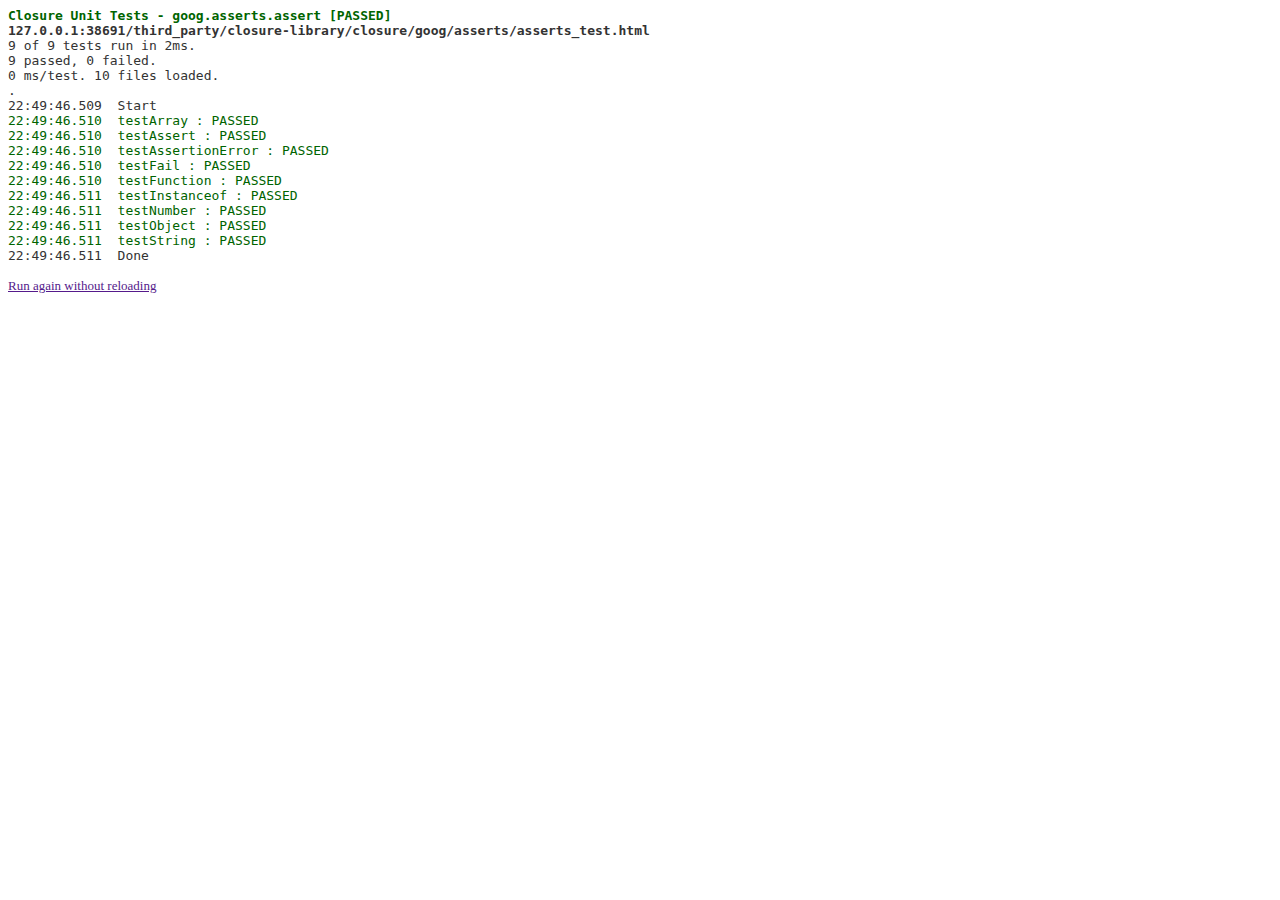
<file: third_party/closure-library/closure/goog/asserts/asserts_test.html>
<!DOCTYPE html>
<html>
<!--
Copyright 2008 The Closure Library Authors. All Rights Reserved.

Use of this source code is governed by an Apache 2.0 License.
See the COPYING file for details.
-->
<head>
<title>Closure Unit Tests - goog.asserts.assert</title>
<script src="../base.js"></script>
<script>
  goog.require('goog.asserts');
  goog.require('goog.string');
  goog.require('goog.testing.jsunit');
</script>
</head>
<body>
<script>

function doTestMessage(failFunc, expectedMsg) {
  var error = assertThrows('failFunc should throw.', failFunc);
  // Test error message.
  // Opera 10 adds cruft to the end of the message, so do a startsWith check.
  assertTrue('Message check failed. Expected: ' + expectedMsg + ' Actual: ' +
      error.message, goog.string.startsWith(error.message, expectedMsg));
}

function testAssert() {
  // None of them may throw exception
  goog.asserts.assert(true);
  goog.asserts.assert(1);
  goog.asserts.assert([]);
  goog.asserts.assert({});

  assertThrows('assert(false)', goog.partial(goog.asserts.assert, false));
  assertThrows('assert(0)', goog.partial(goog.asserts.assert, 0));
  assertThrows('assert(null)', goog.partial(goog.asserts.assert, null));
  assertThrows('assert(undefined)',
               goog.partial(goog.asserts.assert, undefined));

  // Test error messages.
  doTestMessage(goog.partial(goog.asserts.assert, false), 'Assertion failed');
  doTestMessage(goog.partial(goog.asserts.assert, false, 'ouch %s', 1),
                'Assertion failed: ouch 1');
}


function testFail() {
  assertThrows('fail()', goog.asserts.fail);
  // Test error messages.
  doTestMessage(goog.partial(goog.asserts.fail, false), 'Failure');
  doTestMessage(goog.partial(goog.asserts.fail, 'ouch %s', 1),
                'Failure: ouch 1');
}

function testNumber() {
  goog.asserts.assertNumber(1);
  assertThrows('assertNumber(null)',
      goog.partial(goog.asserts.assertNumber, null));
  // Test error messages.
  doTestMessage(goog.partial(goog.asserts.assertNumber, null),
                'Assertion failed: Expected number but got null.');
  doTestMessage(goog.partial(goog.asserts.assertNumber, null, 'ouch %s', 1),
                'Assertion failed: ouch 1');
}

function testString() {
  assertEquals('1', goog.asserts.assertString('1'));
  assertThrows('assertString(null)',
      goog.partial(goog.asserts.assertString, null));
  // Test error messages.
  doTestMessage(goog.partial(goog.asserts.assertString, null),
                'Assertion failed: Expected string but got null.');
  doTestMessage(goog.partial(goog.asserts.assertString, null, 'ouch %s', 1),
                'Assertion failed: ouch 1');
}

function testFunction() {
  function f() {};
  assertEquals(f, goog.asserts.assertFunction(f));
  assertThrows('assertFunction(null)',
      goog.partial(goog.asserts.assertFunction, null));
  // Test error messages.
  doTestMessage(goog.partial(goog.asserts.assertFunction, null),
                'Assertion failed: Expected function but got null.');
  doTestMessage(goog.partial(goog.asserts.assertFunction, null, 'ouch %s', 1),
                'Assertion failed: ouch 1');
}

function testObject() {
  var o = {};
  assertEquals(o, goog.asserts.assertObject(o));
  assertThrows('assertObject(null)',
      goog.partial(goog.asserts.assertObject, null));
  // Test error messages.
  doTestMessage(goog.partial(goog.asserts.assertObject, null),
                'Assertion failed: Expected object but got null.');
  doTestMessage(goog.partial(goog.asserts.assertObject, null, 'ouch %s', 1),
                'Assertion failed: ouch 1');
}

function testArray() {
  var a = []
  assertEquals(a, goog.asserts.assertArray(a));
  assertThrows('assertArray({})',
      goog.partial(goog.asserts.assertArray, {}));
  // Test error messages.
  doTestMessage(goog.partial(goog.asserts.assertArray, null),
                'Assertion failed: Expected array but got null.');
  doTestMessage(goog.partial(goog.asserts.assertArray, null, 'ouch %s', 1),
                'Assertion failed: ouch 1');
}

function testInstanceof() {
  /** @constructor */
  var F = function() {};
  goog.asserts.assertInstanceof(new F(), F);
  assertThrows('assertInstanceof({}, F)',
      goog.partial(goog.asserts.assertInstanceof, {}, F));
  // Test error messages.
  doTestMessage(goog.partial(goog.asserts.assertInstanceof, {}, F),
                'Assertion failed: instanceof check failed.');
  doTestMessage(goog.partial(goog.asserts.assertInstanceof, {}, F, 'a %s', 1),
                'Assertion failed: a 1');

}

function testAssertionError() {
  var error = new goog.asserts.AssertionError('foo %s %s', [1, 'two']);
  assertEquals('Wrong message', 'foo 1 two', error.message);
  assertEquals('Wrong messagePattern', 'foo %s %s', error.messagePattern);
}

</script>
</body>
</html>
</file>
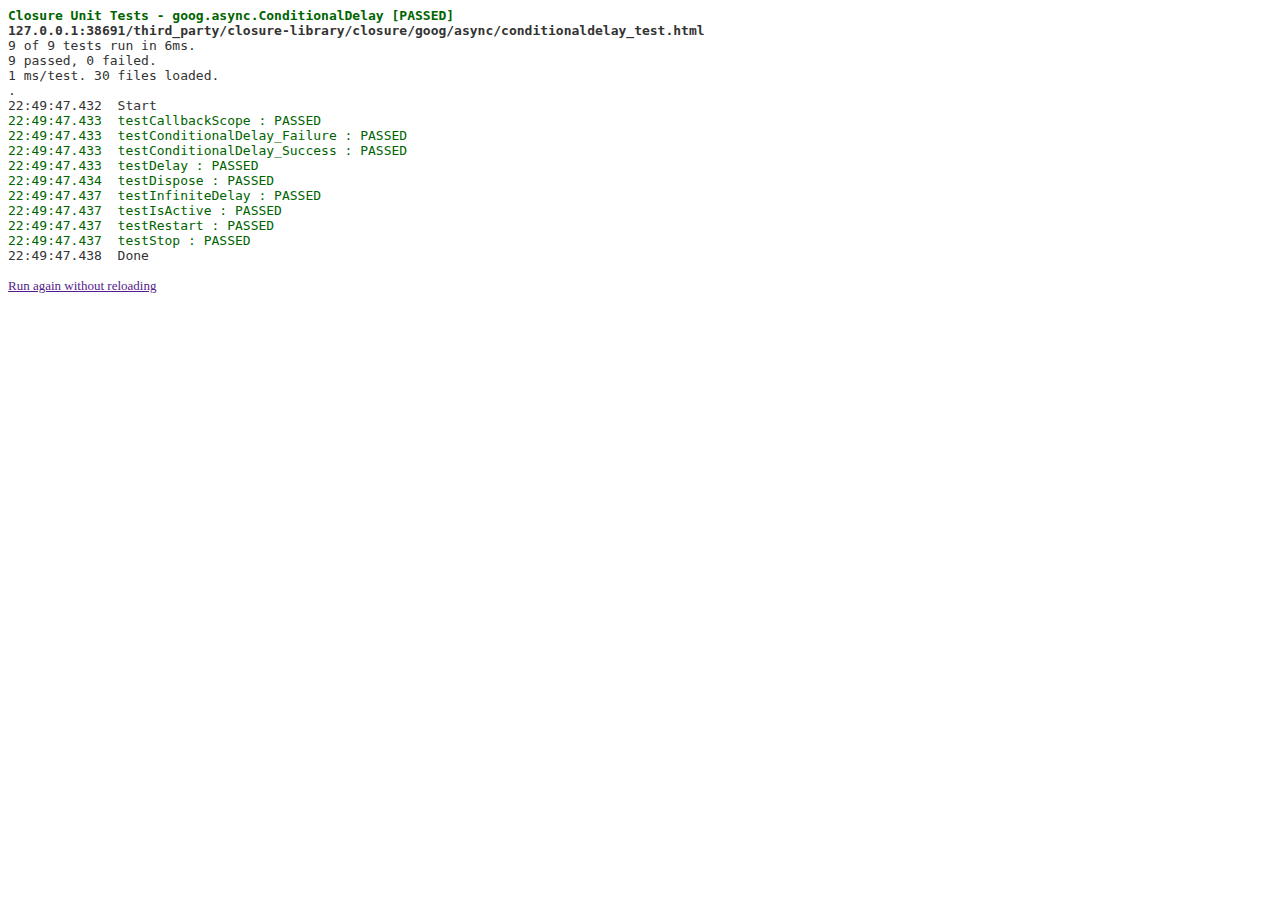
<file: third_party/closure-library/closure/goog/async/conditionaldelay_test.html>
<!DOCTYPE html>
<html>
<!--
Copyright 2008 The Closure Library Authors. All Rights Reserved.

Use of this source code is governed by an Apache 2.0 License.
See the COPYING file for details.
-->
<!-- Author: aandrey@google.com (Andrey Adaikin) -->
<head>
<title>Closure Unit Tests - goog.async.ConditionalDelay</title>
<script src="../base.js"></script>
<script>
  goog.require('goog.async.ConditionalDelay');
  goog.require('goog.testing.MockClock');
  goog.require('goog.testing.jsunit');
</script>
</head>
<body>
<script>

var invoked = false;
var delay = null;
var clock = null;
var returnValue = true;
var onSuccessCalled = false;
var onFailureCalled = false;


function callback() {
  invoked = true;
  return returnValue;
}


function setUp() {
  clock = new goog.testing.MockClock(true);
  invoked = false;
  returnValue = true;
  onSuccessCalled = false;
  onFailureCalled = false;
  delay = new goog.async.ConditionalDelay(callback);
  delay.onSuccess = function() {
    onSuccessCalled = true;
  }
  delay.onFailure = function() {
    onFailureCalled = true;
  }
}


function tearDown() {
  clock.dispose();
  delay.dispose();
}


function testDelay() {
  delay.start(200, 200);
  assertFalse(invoked);

  clock.tick(100);
  assertFalse(invoked);

  clock.tick(100);
  assertTrue(invoked);
}


function testStop() {
  delay.start(200, 500);
  assertTrue(delay.isActive());

  clock.tick(100);
  assertFalse(invoked);

  delay.stop();
  clock.tick(100);
  assertFalse(invoked);

  assertFalse(delay.isActive());
}


function testIsActive() {
  assertFalse(delay.isActive());
  delay.start(200, 200);
  assertTrue(delay.isActive());
  clock.tick(200);
  assertFalse(delay.isActive());
}


function testRestart() {
  delay.start(200, 50000);
  clock.tick(100);

  delay.stop();
  assertFalse(invoked);

  delay.start(200, 50000);
  clock.tick(199);
  assertFalse(invoked);

  clock.tick(1);
  assertTrue(invoked);

  invoked = false;
  delay.start(200, 200);
  clock.tick(200);
  assertTrue(invoked);

  assertFalse(delay.isActive());
}


function testDispose() {
  delay.start(200, 200);
  delay.dispose();
  assertTrue(delay.isDisposed());

  clock.tick(500);
  assertFalse(invoked);
}


function testConditionalDelay_Success() {
  returnValue = false;
  delay.start(100, 300);

  clock.tick(99);
  assertFalse(invoked);
  clock.tick(1);
  assertTrue(invoked);

  assertTrue(delay.isActive());
  assertFalse(delay.isDone());
  assertFalse(onSuccessCalled);
  assertFalse(onFailureCalled);

  returnValue = true;

  invoked = false;
  clock.tick(100);
  assertTrue(invoked);

  assertFalse(delay.isActive());
  assertTrue(delay.isDone());
  assertTrue(onSuccessCalled);
  assertFalse(onFailureCalled);

  invoked = false;
  clock.tick(200);
  assertFalse(invoked);
}


function testConditionalDelay_Failure() {
  returnValue = false;
  delay.start(100, 300);

  clock.tick(99);
  assertFalse(invoked);
  clock.tick(1);
  assertTrue(invoked);

  assertTrue(delay.isActive());
  assertFalse(delay.isDone());
  assertFalse(onSuccessCalled);
  assertFalse(onFailureCalled);

  invoked = false;
  clock.tick(100);
  assertTrue(invoked);
  assertFalse(onSuccessCalled);
  assertFalse(onFailureCalled);

  invoked = false;
  clock.tick(90);
  assertFalse(invoked);
  clock.tick(10);
  assertTrue(invoked);

  assertFalse(delay.isActive());
  assertFalse(delay.isDone());
  assertFalse(onSuccessCalled);
  assertTrue(onFailureCalled);
}


function testInfiniteDelay() {
  returnValue = false;
  delay.start(100, -1);

  // Test in a big enough loop.
  for (var i = 0; i < 1000; ++i) {
    clock.tick(80);
    assertTrue(delay.isActive());
    assertFalse(delay.isDone());
    assertFalse(onSuccessCalled);
    assertFalse(onFailureCalled);
  }

  delay.stop();
  assertFalse(delay.isActive());
  assertFalse(delay.isDone());
  assertFalse(onSuccessCalled);
  assertFalse(onFailureCalled);
}

function testCallbackScope() {
  var callbackCalled = false;
  var scopeObject = {};
  function internalCallback() {
    assertEquals(this, scopeObject);
    callbackCalled = true;
    return true;
  }
  delay = new goog.async.ConditionalDelay(internalCallback, scopeObject);
  delay.start(200, 200);
  clock.tick(201);
  assertTrue(callbackCalled);
}

</script>
</body>
</html>
</file>
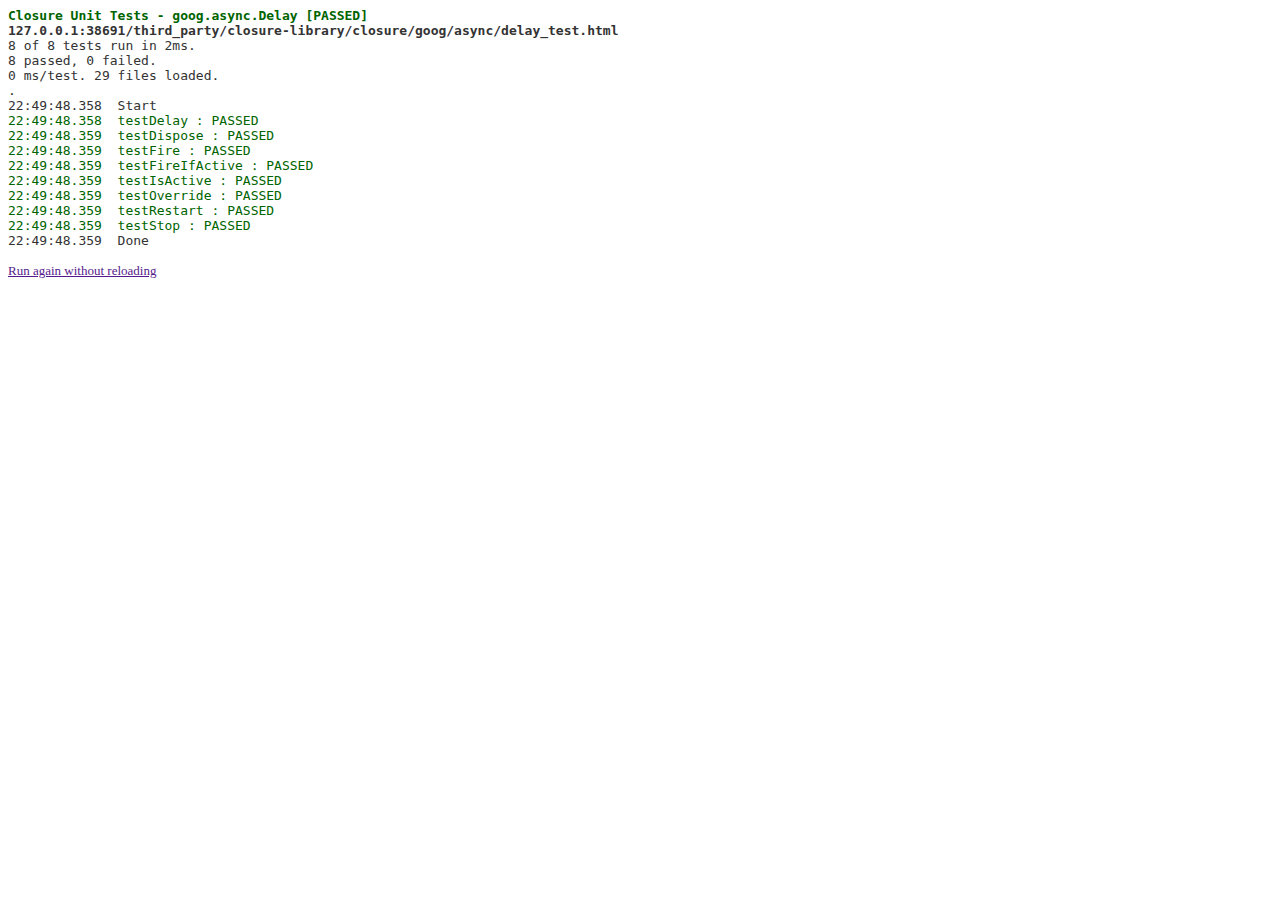
<file: third_party/closure-library/closure/goog/async/delay_test.html>
<!DOCTYPE html>
<html>
<!--
Copyright 2007 The Closure Library Authors. All Rights Reserved.

Use of this source code is governed by an Apache 2.0 License.
See the COPYING file for details.
-->
<head>
<title>Closure Unit Tests - goog.async.Delay</title>
<script src="../base.js"></script>
<script>
  goog.require('goog.async.Delay');
  goog.require('goog.testing.MockClock');
  goog.require('goog.testing.jsunit');
</script>
</head>
<body>
<script>


var invoked = false;
var delay = null;
var clock = null;


function callback() {
  invoked = true;
}


function setUp() {
  clock = new goog.testing.MockClock(true);
  invoked = false;
  delay = new goog.async.Delay(callback, 200);
}

function tearDown() {
  clock.dispose();
  delay.dispose();
}


function testDelay() {
  delay.start();
  assertFalse(invoked);

  clock.tick(100);
  assertFalse(invoked);

  clock.tick(100);
  assertTrue(invoked);
}


function testStop() {
  delay.start();

  clock.tick(100);
  assertFalse(invoked);

  delay.stop();
  clock.tick(100);
  assertFalse(invoked);
}


function testIsActive() {
  assertFalse(delay.isActive());
  delay.start();
  assertTrue(delay.isActive());
  clock.tick(200);
  assertFalse(delay.isActive());
}


function testRestart() {
  delay.start();
  clock.tick(100);

  delay.stop();
  assertFalse(invoked);

  delay.start();
  clock.tick(199);
  assertFalse(invoked);

  clock.tick(1);
  assertTrue(invoked);

  invoked = false;
  delay.start();
  clock.tick(200);
  assertTrue(invoked);
}


function testOverride() {
  delay.start(50);
  clock.tick(49);
  assertFalse(invoked);

  clock.tick(1);
  assertTrue(invoked);
}


function testDispose() {
  delay.start();
  delay.dispose();
  assertTrue(delay.isDisposed());

  clock.tick(500);
  assertFalse(invoked);
}


function testFire() {
  delay.start();

  clock.tick(50);
  delay.fire();
  assertTrue(invoked);
  assertFalse(delay.isActive());

  invoked = false;
  clock.tick(200);
  assertFalse('Delay fired early with fire call, timeout should have been ' +
     'cleared', invoked);    
}

function testFireIfActive() {
  delay.fireIfActive();
  assertFalse(invoked);

  delay.start();
  delay.fireIfActive();
  assertTrue(invoked);
  invoked = false;
  clock.tick(300);
  assertFalse('Delay fired early with fireIfActive, timeout should have been ' +
     'cleared', invoked);    
}

</script>
</body>
</html>
</file>
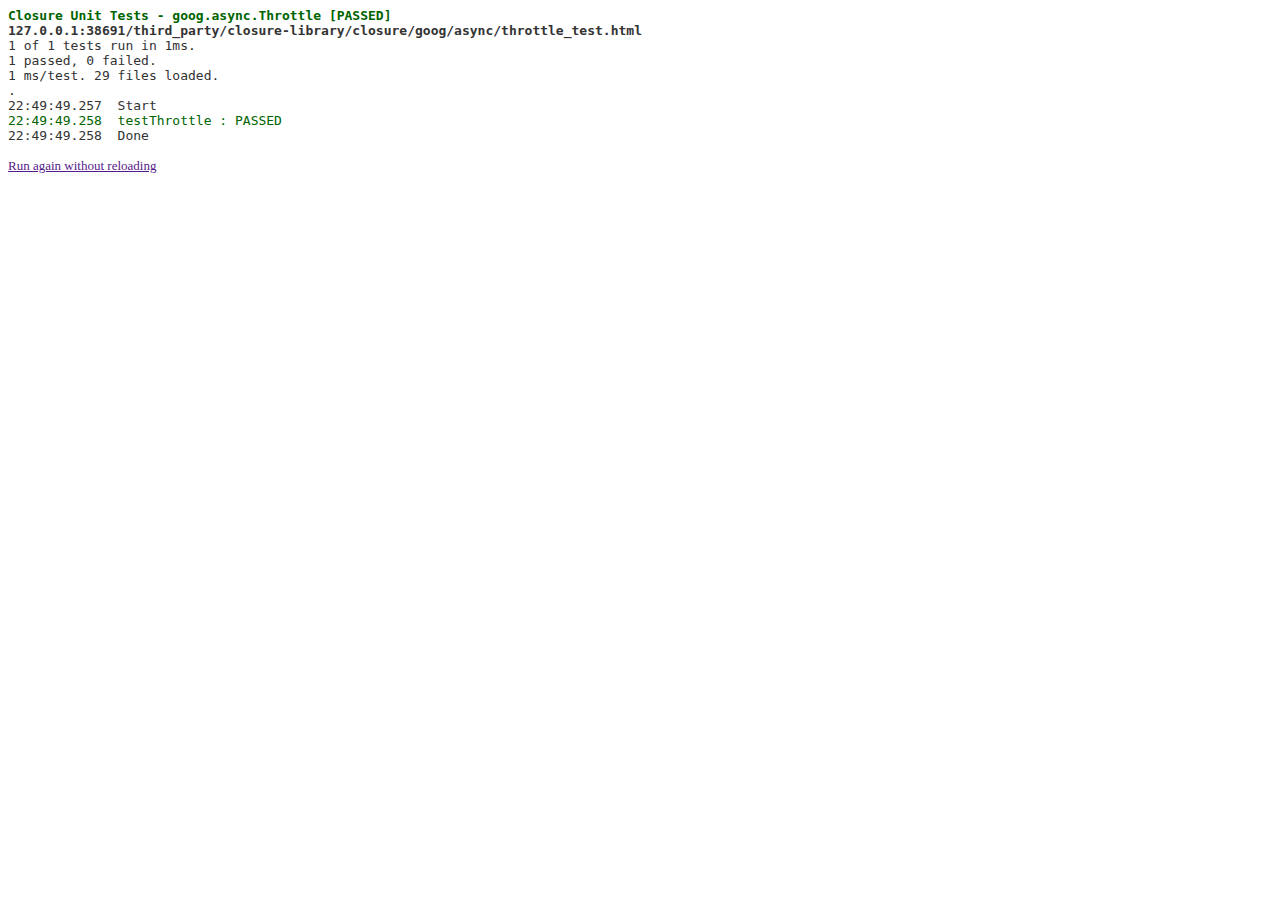
<file: third_party/closure-library/closure/goog/async/throttle_test.html>
<!DOCTYPE html>
<html>
<!--
Copyright 2006 The Closure Library Authors. All Rights Reserved.

Use of this source code is governed by an Apache 2.0 License.
See the COPYING file for details.
-->
<head>
<title>Closure Unit Tests - goog.async.Throttle</title>
<script src="../base.js"></script>
<script>
  goog.require('goog.async.Throttle');
  goog.require('goog.testing.MockClock');
  goog.require('goog.testing.jsunit');
</script>
</head>
<body>

<script>

function testThrottle() {
  var clock = new goog.testing.MockClock(true);

  var callBackCount = 0;
  var callBackFunction = function() {
    callBackCount++;
  }

  var throttle = new goog.async.Throttle(callBackFunction, 100);
  assertEquals(0, callBackCount);
  throttle.fire();
  assertEquals(1, callBackCount);
  throttle.fire();
  assertEquals(1, callBackCount);
  throttle.fire();
  throttle.fire();
  assertEquals(1, callBackCount);
  clock.tick(101);
  assertEquals(2, callBackCount);
  clock.tick(101);
  assertEquals(2, callBackCount);

  throttle.fire();
  assertEquals(3, callBackCount);
  throttle.fire();
  assertEquals(3, callBackCount);
  throttle.stop();
  clock.tick(101);
  assertEquals(3, callBackCount);
  throttle.fire();
  assertEquals(4, callBackCount);
  clock.tick(101);
  assertEquals(4, callBackCount);

  throttle.fire();
  throttle.fire();
  assertEquals(5, callBackCount);
  throttle.pause();
  throttle.resume();
  assertEquals(5, callBackCount);
  throttle.pause();
  clock.tick(101);
  assertEquals(5, callBackCount);
  throttle.resume();
  assertEquals(6, callBackCount);
  clock.tick(101);
  assertEquals(6, callBackCount);
  throttle.pause();
  throttle.fire();
  assertEquals(6, callBackCount);
  clock.tick(101);
  assertEquals(6, callBackCount);
  throttle.resume();
  assertEquals(7, callBackCount);

  throttle.pause();
  throttle.pause();
  clock.tick(101);
  throttle.fire();
  throttle.resume();
  assertEquals(7, callBackCount);
  throttle.resume();
  assertEquals(8, callBackCount);

  throttle.pause();
  throttle.pause();
  throttle.fire();
  throttle.resume();
  clock.tick(101);
  assertEquals(8, callBackCount);
  throttle.resume();
  assertEquals(9, callBackCount);

  clock.uninstall();
}

</script>

</body>
</html>
</file>
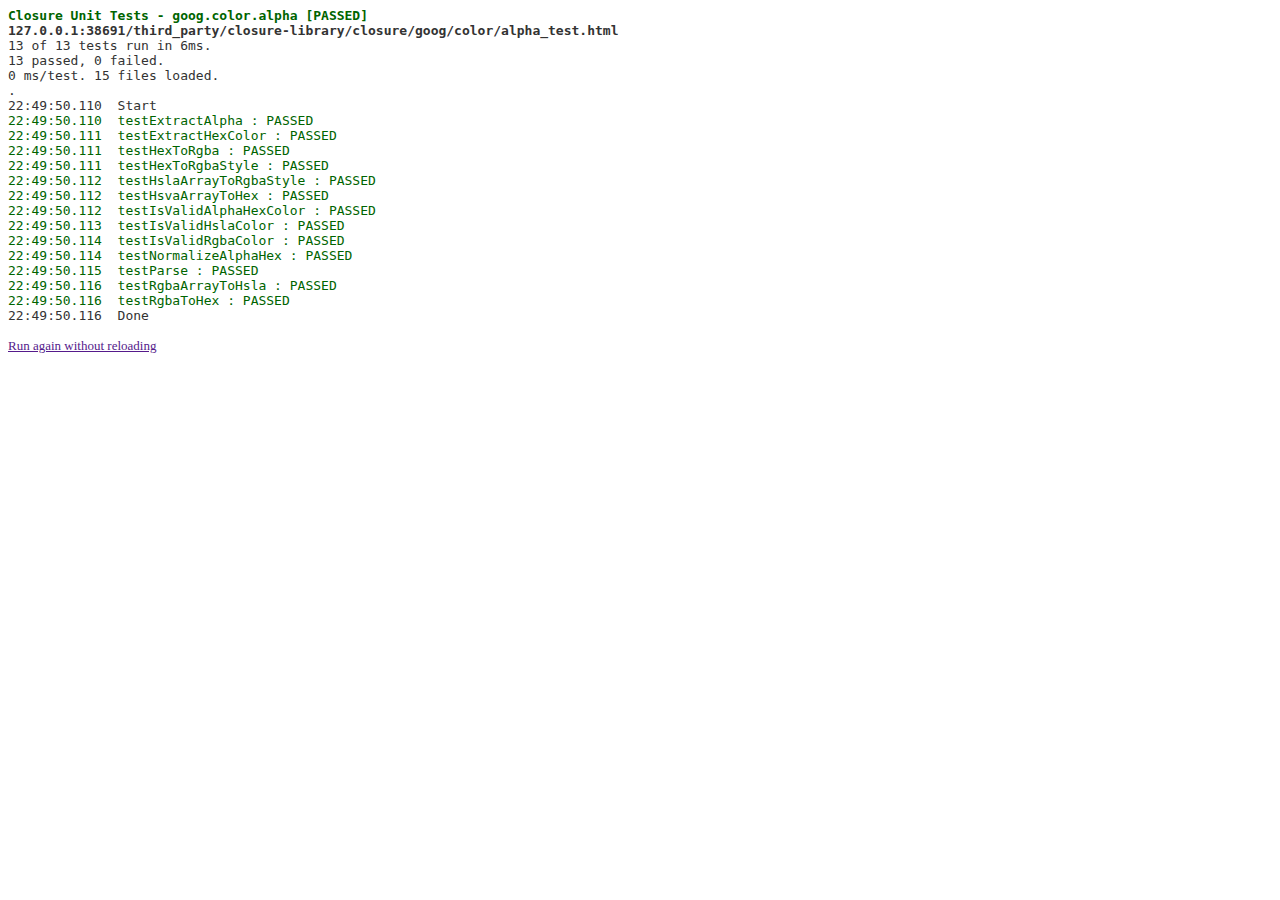
<file: third_party/closure-library/closure/goog/color/alpha_test.html>
<!DOCTYPE html>
<html>
<!--
Copyright 2006 The Closure Library Authors. All Rights Reserved.

Use of this source code is governed by an Apache 2.0 License.
See the COPYING file for details.
-->
<head>
<title>Closure Unit Tests - goog.color.alpha</title>
<script src="../base.js"></script>
<script>
  goog.require('goog.array');
  goog.require('goog.color');
  goog.require('goog.color.alpha');
  goog.require('goog.testing.jsunit');
</script>
</head>
<script>

function testIsValidAlphaHexColor() {
  var goodAlphaHexColors = ['#ffffffff', '#ff781259', '#01234567', '#Ff003DaB',
                            '#3CAF', '#abcdefab', '#3CAB'];
  var badAlphaHexColors = ['#xxxxxxxx', '88990077', 'not_color', '#123456789',
                           'fffffgfg'];
  for (var i = 0; i < goodAlphaHexColors.length; i++) {
    assertTrue(goodAlphaHexColors[i],
        goog.color.alpha.isValidAlphaHexColor_(goodAlphaHexColors[i]));
  }
  for (var i = 0; i < badAlphaHexColors.length; i++) {
    assertFalse(badAlphaHexColors[i],
        goog.color.alpha.isValidAlphaHexColor_(badAlphaHexColors[i]));
  }
}

function testIsValidRgbaColor() {
  var goodRgbaColors = ['rgba(255, 0, 0, 1)', 'rgba(255,127,0,1)',
                        'rgba(0,0,255,0.5)', '(255, 26, 75, 0.2)',
                        'RGBA(0, 55, 0, 0.6)', 'rgba(0, 200, 0, 0.123456789)'];
  var badRgbaColors = ['(255, 0, 0)', '(2555,0,0, 0)', '(1,2,3,4,5)',
                       'rgba(1,20,)', 'RGBA(20,20,20,)', 'RGBA',
                       'rgba(255, 0, 0, 1.1)'];
  for (var i = 0; i < goodRgbaColors.length; i++) {
    assertEquals(goodRgbaColors[i], 4,
                 goog.color.alpha.isValidRgbaColor_(goodRgbaColors[i]).length);
  }
  for (var i = 0; i < badRgbaColors.length; i++) {
    assertEquals(badRgbaColors[i], 0,
                 goog.color.alpha.isValidRgbaColor_(badRgbaColors[i]).length);
  }
}

function testIsValidHslaColor() {
  var goodHslaColors = ['hsla(120, 0%, 0%, 1)', 'hsla(360,20%,0%,1)',
                        'hsla(0,0%,50%,0.5)', 'HSLA(0, 55%, 0%, 0.6)',
                        'hsla(0, 85%, 0%, 0.123456789)'];
  var badHslaColors = ['(255, 0, 0, 0)', 'hsla(2555,0,0, 0)', 'hsla(1,2,3,4,5)',
                       'hsla(1,20,)', 'HSLA(20,20,20,)',
                       'hsla(255, 0, 0, 1.1)', 'HSLA'];
  for (var i = 0; i < goodHslaColors.length; i++) {
    assertEquals(goodHslaColors[i], 4,
                 goog.color.alpha.isValidHslaColor_(goodHslaColors[i]).length);
  }
  for (var i = 0; i < badHslaColors.length; i++) {
    assertEquals(badHslaColors[i], 0,
                 goog.color.alpha.isValidHslaColor_(badHslaColors[i]).length);
  }
}

function testParse() {
  var colors = ['rgba(15, 250, 77, 0.5)', '(127, 127, 127, 0.8)', '#ffeeddaa',
                '12345678', 'hsla(160, 50%, 90%, 0.2)'];
  var parsed = goog.array.map(colors, goog.color.alpha.parse);
  assertEquals('rgba', parsed[0].type);
  assertEquals(goog.color.alpha.rgbaToHex(15, 250, 77, 0.5), parsed[0].hex);
  assertEquals('rgba', parsed[1].type);
  assertEquals(goog.color.alpha.rgbaToHex(127, 127, 127, 0.8), parsed[1].hex);
  assertEquals('hex', parsed[2].type);
  assertEquals('#ffeeddaa', parsed[2].hex);
  assertEquals('hex', parsed[3].type);
  assertEquals('#12345678', parsed[3].hex);
  assertEquals('hsla', parsed[4].type);
  assertEquals('#d9f2ea33', parsed[4].hex);

  var badColors = ['rgb(01, 1, 23)', '(256, 256, 256)', '#ffeeddaa'];
  for (var i = 0; i < badColors.length; i++) {
    try {
      goog.color.parse(badColors[i]);
      fail("Shouldn't reach here since " + badColors[i] + " is not a valid " +
           "color string");
    } catch (e) {
      if(!e.message) throw e;
      if(e.message.indexOf("is not a valid color string") == -1) {
        fail("Error processing " + badColors[i] + " : " + e.message);
      }
    }
  }
}

function testHexToRgba() {
  var testColors = [['#B0FF2D66', [176, 255, 45, 0.4]],
                    ['#b26e5fcc', [178, 110, 95, 0.8]],
                    ['#66f3', [102, 102, 255, 0.2]]];

  for (var i = 0; i < testColors.length; i++) {
    var r = goog.color.alpha.hexToRgba(testColors[i][0]);
    var t = testColors[i][1];

    assertEquals('Red channel should match.', t[0], r[0]);
    assertEquals('Green channel should match.', t[1], r[1]);
    assertEquals('Blue channel should match.', t[2], r[2]);
    assertEquals('Alpha channel should match.', t[3], r[3]);
  }

  var badColors = ['', '#g00', 'some words'];
  for (var i = 0; i < badColors.length; i++) {
    try {
    } catch (e) {
      assertEquals("'" + badColors[i] + "' is not a valid 8-hex color",
                   e.message);
    }
  }
}

function testHexToRgbaStyle() {
  assertEquals('rgba(255,0,0,1)',
               goog.color.alpha.hexToRgbaStyle('#ff0000ff'));
  assertEquals('rgba(206,206,206,0.8)',
               goog.color.alpha.hexToRgbaStyle('#cecececc'));
  assertEquals('rgba(51,204,170,0.2)',
               goog.color.alpha.hexToRgbaStyle('#3CA3'));
  var badHexColors = ['#12345', null, undefined, '#.1234567890'];
  for (var i = 0; i < badHexColors.length; ++i) {
    try {
      goog.color.alpha.hexToRgbaStyle(badHexColors[i]);
      fail("Shouldn't make it here since " + badHexColors[i] + " is an " +
           "invalid hex color");
    } catch (e) {
      assertEquals("'" + badHexColors[i] + "' is not a valid alpha hex color",
                   e.message);
    }
  }
}

function testRgbaToHex() {
  assertEquals('#af13ffff', goog.color.alpha.rgbaToHex(175, 19, 255, 1));
  assertEquals('#357cf099', goog.color.alpha.rgbaToHex(53, 124, 240, 0.6));
  var badRgba = [[-1, -1, -1, -1], [0, 0, 0, 2], ['a', 'b', 'c', 'd'],
                [undefined, 5, 5, 5]];
  for (var i = 0; i < badRgba.length; ++i) {
    try {
      goog.color.alpha.rgbaArrayToHex(badRgba[i]);
      fail("Shouldn't make it here since " + badRgba[i] + "is not a valid " +
           "rgba color");
    } catch (e) {
      assertTrue(e.message.indexOf("is not a valid RGBA color") > -1);
    }
  }
}

function testRgbaArrayToHsla() {
  var opaqueBlueRgb = [0, 0, 255, 1];
  var opaqueBlueHsl = goog.color.alpha.rgbaArrayToHsla(opaqueBlueRgb);
  assertArrayEquals('Conversion from RGBA to HSLA should be as expected',
                    [240, 1, 0.5, 1], opaqueBlueHsl);

  var nearlyOpaqueYellowRgb = [255, 190, 0, 0.7];
  var nearlyOpaqueYellowHsl =
      goog.color.alpha.rgbaArrayToHsla(nearlyOpaqueYellowRgb);
  assertArrayEquals('Conversion from RGBA to HSLA should be as expected',
                    [45, 1, 0.5, 0.7], nearlyOpaqueYellowHsl);

  var transparentPurpleRgb = [180, 0, 255, 0];
  var transparentPurpleHsl =
      goog.color.alpha.rgbaArrayToHsla(transparentPurpleRgb);
  assertArrayEquals('Conversion from RGBA to HSLA should be as expected',
                    [282, 1, 0.5, 0], transparentPurpleHsl);
}

function testNormalizeAlphaHex() {
  var compactColor = '#abcd';
  var normalizedCompactColor =
      goog.color.alpha.normalizeAlphaHex_(compactColor);
  assertEquals('The color should have been normalized to the right length',
               '#aabbccdd', normalizedCompactColor);

  var uppercaseColor = '#ABCDEF01';
  var normalizedUppercaseColor =
      goog.color.alpha.normalizeAlphaHex_(uppercaseColor);
  assertEquals('The color should have been normalized to lowercase',
               '#abcdef01', normalizedUppercaseColor);
}

function testHsvaArrayToHex() {
  var opaqueSkyBlueHsv = [190, 1, 255, 1];
  var opaqueSkyBlueHex = goog.color.alpha.hsvaArrayToHex(opaqueSkyBlueHsv);
  assertEquals('The HSVA array should have been properly converted to hex',
               '#00d4ffff', opaqueSkyBlueHex);

  var halfTransparentPinkHsv = [300, 1, 255, 0.5];
  var halfTransparentPinkHex =
      goog.color.alpha.hsvaArrayToHex(halfTransparentPinkHsv);
  assertEquals('The HSVA array should have been properly converted to hex',
               '#ff00ff7f', halfTransparentPinkHex);

  var transparentDarkTurquoiseHsv = [175, 1, 127, 0.5];
  var transparentDarkTurquoiseHex =
      goog.color.alpha.hsvaArrayToHex(transparentDarkTurquoiseHsv);
  assertEquals('The HSVA array should have been properly converted to hex',
               '#007f747f', transparentDarkTurquoiseHex);
}

function testExtractHexColor() {
  var opaqueRed = '#ff0000ff';
  var red = goog.color.alpha.extractHexColor(opaqueRed);
  assertEquals('The hex part of the color should have been extracted correctly',
               '#ff0000', red);

  var halfOpaqueDarkGreenCompact = '#0507';
  var darkGreen =
      goog.color.alpha.extractHexColor(halfOpaqueDarkGreenCompact);
  assertEquals('The hex part of the color should have been extracted correctly',
               '#005500', darkGreen);

}

function testExtractAlpha() {
  var colors = ['#ff0000ff', '#0507', '#ff000005'];
  var expectedOpacities = ['ff', '77', '05'];

  for (var i = 0; i < colors.length; i++) {
    var opacity = goog.color.alpha.extractAlpha(colors[i]);
    assertEquals('The alpha transparency should have been extracted correctly',
                 expectedOpacities[i], opacity);
  }
}

function testHslaArrayToRgbaStyle() {
  assertEquals('rgba(102,255,102,0.5)',
               goog.color.alpha.hslaArrayToRgbaStyle([120, 100, 70, 0.5]));
  assertEquals('rgba(28,23,23,0.9)',
               goog.color.alpha.hslaArrayToRgbaStyle([0, 10, 10, 0.9]));
}

</script>

</head>
<body>
</body>
</html>
</file>
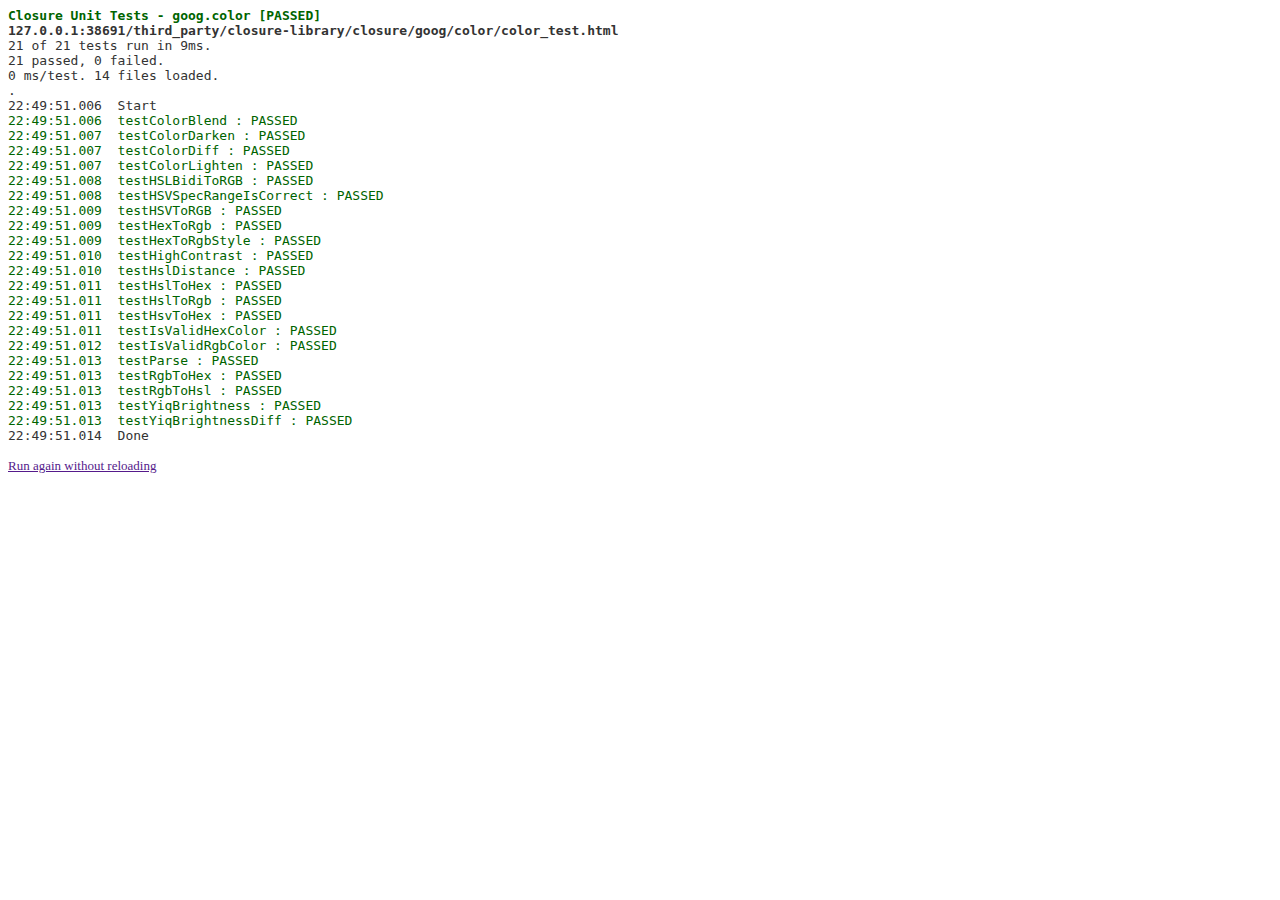
<file: third_party/closure-library/closure/goog/color/color_test.html>
<!DOCTYPE html>
<html>
<!--
Copyright 2006 The Closure Library Authors. All Rights Reserved.

Use of this source code is governed by an Apache 2.0 License.
See the COPYING file for details.
-->
<head>
<title>Closure Unit Tests - goog.color</title>
<script src="../base.js"></script>
<script>
  goog.require('goog.array');
  goog.require('goog.color');
  goog.require('goog.color.names');
  goog.require('goog.testing.jsunit');
</script>
</head>
<body>
<script>

function testIsValidHexColor() {
  var goodHexColors = ['#ffffff', '#ff7812', '#012345', '#Ff003D', '#3CA'];
  var badHexColors = ['#xxxxxx', '889900', 'not_color', '#1234567', 'fffffg'];
  for (var i = 0; i < goodHexColors.length; i++) {
    assertTrue(goodHexColors[i], goog.color.isValidHexColor_(goodHexColors[i]));
  }
  for (var i = 0; i < badHexColors.length; i++) {
    assertFalse(badHexColors[i], goog.color.isValidHexColor_(badHexColors[i]));
  }
}


function testIsValidRgbColor() {
  var goodRgbColors = ['(255, 26, 75)', 'RGB(2, 3, 4)', '(0,0,0)',
                       'rgb(255,255,255)'];
  var badRgbColors = ['(2555,0,0)', '(1,2,3,4)', 'rgb(1,20,)',
                      'RGB(20,20,20,)'];
  for (var i = 0; i < goodRgbColors.length; i++) {
    assertEquals(goodRgbColors[i],
                 goog.color.isValidRgbColor_(goodRgbColors[i]).length, 3);
  }
  for (var i = 0; i < badRgbColors.length; i++) {
    assertEquals(badRgbColors[i],
                 goog.color.isValidRgbColor_(badRgbColors[i]).length, 0);
  }
}


function testParse() {
  var colors = ['rgb(15, 250, 77)', '(127, 127, 127)', '#ffeedd', '123456',
                'magenta'];
  var parsed = goog.array.map(colors, goog.color.parse);
  assertEquals('rgb', parsed[0].type);
  assertEquals(goog.color.rgbToHex(15, 250, 77), parsed[0].hex);
  assertEquals('rgb', parsed[1].type);
  assertEquals(goog.color.rgbToHex(127, 127, 127), parsed[1].hex);
  assertEquals('hex', parsed[2].type);
  assertEquals('#ffeedd', parsed[2].hex);
  assertEquals('hex', parsed[3].type);
  assertEquals('#123456', parsed[3].hex);
  assertEquals('named', parsed[4].type);
  assertEquals('#ff00ff', parsed[4].hex);

  var badColors = ['rgb(01, 1, 23)', '(256, 256, 256)', '#ffeeddaa'];
  for (var i = 0; i < badColors.length; i++) {
    try {
      goog.color.parse(badColors[i]);
      fail("Shouldn't reach here since " + badColors[i] + " is not a valid " +
           "color string");
    } catch (e) {
      if(!e.message) throw e;
      if(e.message.indexOf("is not a valid color string") == -1) {
        fail("Error processing " + badColors[i] + " : " + e.message);
      }
    }
  }
}


function testHexToRgb() {
  var testColors = [['#B0FF2D', [176, 255, 45]],
                    ['#b26e5f', [178, 110, 95]],
                    ['#66f', [102, 102, 255]]];

  for (var i = 0; i < testColors.length; i++) {
    var r = goog.color.hexToRgb(testColors[i][0]);
    var t = testColors[i][1];

    assertEquals('Red channel should match.', t[0], r[0]);
    assertEquals('Green channel should match.', t[1], r[1]);
    assertEquals('Blue channel should match.', t[2], r[2]);
  }

  var badColors = ['', '#g00', 'some words'];
  for (var i = 0; i < badColors.length; i++) {
    try {
    } catch (e) {
      assertEquals("'" + badColors[i] + "' is not a valid hex color",
                   e.message);
    }
  }
}


function testHexToRgbStyle() {
  assertEquals('rgb(255,0,0)', goog.color.hexToRgbStyle(goog.color.names.red));
  assertEquals('rgb(206,206,206)', goog.color.hexToRgbStyle('#cecece'));
  assertEquals('rgb(51,204,170)', goog.color.hexToRgbStyle('#3CA'));
  var badHexColors = ['#1234', null, undefined, '#.1234567890'];
  for (var i = 0; i < badHexColors.length; ++i) {
    try {
      goog.color.hexToRgbStyle(badHexColors[i]);
      fail("Shouldn't make it here since " + badHexColors[i] + " is an " +
           "invalid hex color");
    } catch (e) {
      assertEquals("'" + badHexColors[i] + "' is not a valid hex color",
                   e.message);
    }
  }
}


function testRgbToHex() {
  assertEquals(goog.color.names.red, goog.color.rgbToHex(255, 0, 0));
  assertEquals('#af13ff', goog.color.rgbToHex(175, 19, 255));
  var badRgb = [[-1, -1, -1], [256, 0, 0], ['a', 'b', 'c'], [undefined, 5, 5]];
  for (var i = 0; i < badRgb.length; ++i) {
    try {
      goog.color.rgbArrayToHex(badRgb[i]);
      fail("Shouldn't make it here since " + badRgb[i] + "is not a valid " +
           "rgb color");
    } catch (e) {
      assertTrue(e.message.indexOf("is not a valid RGB color") > -1);
    }
  }
}


function testRgbToHsl() {
  var rgb = [255, 171, 32];
  var hsl = goog.color.rgbArrayToHsl(rgb);
  assertEquals(37, hsl[0]);
  assertTrue(1.0 - hsl[1] < 0.01);
  assertTrue(hsl[2] - .5625 < 0.01);
}


function testHslToRgb() {
  var hsl = [60, 0.5, 0.1];
  var rgb = goog.color.hslArrayToRgb(hsl);
  assertEquals(38, rgb[0]);
  assertEquals(38, rgb[1]);
  assertEquals(13, rgb[2]);
}


// Tests accuracy of HSL to RGB conversion
function testHSLBidiToRGB() {
  var DELTA = 1;

  var color = [ [100,56,200],
                [255, 0, 0],
                [0, 0, 255],
                [0, 255, 0],
                [255, 255, 255],
                [0,0,0] ];

  for (var i = 0; i < color.length; i++) {
    colorConversionTestHelper(
        function(color) {
          return goog.color.rgbToHsl(color[0], color[1], color[2]);
        },
        function(color) {
          return goog.color.hslToRgb(color[0], color[1], color[2]);
        },
        color[i], DELTA);

    colorConversionTestHelper(
        function(color) { return goog.color.rgbArrayToHsl(color); },
        function(color) { return goog.color.hslArrayToRgb(color); },
        color[i], DELTA);
  }
}


// Tests HSV to RGB conversion
function testHSVToRGB() {
  var DELTA = 1;

  var color = [ [100,56,200],
                [255, 0, 0],
                [0, 0, 255],
                [0, 255, 0],
                [255, 255, 255],
                [0,0,0]];

  for (var i = 0; i < color.length; i++) {
    colorConversionTestHelper(
        function(color) {
          return goog.color.rgbToHsv(color[0], color[1], color[2]);
        },
        function(color) {
          return goog.color.hsvToRgb(color[0], color[1], color[2]);
        },
        color[i], DELTA);

    colorConversionTestHelper(
        function(color) { return goog.color.rgbArrayToHsv(color); },
        function(color) { return goog.color.hsvArrayToRgb(color); },
        color[i], DELTA);
  }
}

// Tests that HSV space is (0-360) for hue
function testHSVSpecRangeIsCorrect() {
  var color = [0,0,255];  // Blue is in the middle of hue range

  var hsv = goog.color.rgbToHsv(color[0], color[1], color[2]);

  assertTrue("H in HSV space looks like it's not 0-360", hsv[0] > 1);
}

// Tests conversion between HSL and Hex
function testHslToHex() {
  var DELTA = 1;

  var color = [ [0,0,0],
                [20, 0.5, 0.5],
                [0,0,1],
                [255,.45,.76] ];

  for (var i = 0; i < color.length; i++) {
    colorConversionTestHelper(
        function(hsl) { return goog.color.hslToHex(hsl[0], hsl[1], hsl[2]); },
        function(hex) { return goog.color.hexToHsl(hex); },
        color[i], DELTA);

    colorConversionTestHelper(
        function(hsl) { return goog.color.hslArrayToHex(hsl); },
        function(hex) { return goog.color.hexToHsl(hex); },
        color[i], DELTA);
  }
}

// Tests conversion between HSV and Hex
function testHsvToHex() {
  var DELTA = 1;

  var color = [ [0,0,0],
                [.5, 0.5, 155],
                [0,0,255],
                [.7,.45,21]];

  for (var i = 0; i < color.length; i++) {
    colorConversionTestHelper(
        function(hsl) { return goog.color.hsvToHex(hsl[0], hsl[1], hsl[2]); },
        function(hex) { return goog.color.hexToHsv(hex); },
        color[i], DELTA);

    colorConversionTestHelper(
        function(hsl) { return goog.color.hsvArrayToHex(hsl); },
        function(hex) { return goog.color.hexToHsv(hex); },
        color[i], DELTA);
  }
}

/**
 * This helper method compares two RGB colors, checking that each color
 * component is the same.
 * @param {Array.<number>} rgb1 Color represented by a 3-element array with
 *     red, green, and blue values respectively, in the range [0, 255].
 * @param {Array.<number>} rgb2 Color represented by a 3-element array with
 *     red, green, and blue values respectively, in the range [0, 255].
 * @returns {boolean} True if the colors are the same, false otherwise.
 */
function rgbColorsAreEqual(rgb1, rgb2) {
  return (rgb1[0] == rgb2[0] &&
          rgb1[1] == rgb2[1] &&
          rgb1[2] == rgb2[2]);
}

/**
 * This method runs unit tests against goog.color.blend().  Test cases include:
 * blending arbitrary colors with factors of 0 and 1, blending the same colors
 * using arbitrary factors, blending different colors of varying factors,
 * and blending colors using factors outside the expected range.
 */
function testColorBlend() {
  // Define some RGB colors for our tests.
  var black = [0, 0, 0];
  var blue = [0, 0, 255];
  var gray = [128, 128, 128];
  var green = [0, 255, 0];
  var purple = [128, 0, 128];
  var red = [255, 0, 0];
  var yellow = [255, 255, 0];
  var white = [255, 255, 255];

  // Blend arbitrary colors, using 0 and 1 for factors. Using 0 should return
  // the first color, while using 1 should return the second color.
  var redWithNoGreen = goog.color.blend(red, green, 1);
  assertTrue('red + 0 * green = red',
             rgbColorsAreEqual(red, redWithNoGreen));
  var whiteWithAllBlue = goog.color.blend(white, blue, 0);
  assertTrue('white + 1 * blue = blue',
             rgbColorsAreEqual(blue, whiteWithAllBlue));

  // Blend the same colors using arbitrary factors. This should return the
  // same colors.
  var greenWithGreen = goog.color.blend(green, green, .25);
  assertTrue('green + .25 * green = green',
             rgbColorsAreEqual(green, greenWithGreen));

  // Blend different colors using varying factors.
  var blackWithWhite = goog.color.blend(black, white, .5);
  assertTrue('black + .5 * white = gray',
             rgbColorsAreEqual(gray, blackWithWhite));
  var redAndBlue = goog.color.blend(red, blue, .5);
  assertTrue('red + .5 * blue = purple',
             rgbColorsAreEqual(purple, redAndBlue));
  var lightGreen = goog.color.blend(green, white, .75);
  assertTrue('green + .25 * white = a lighter shade of white',
             lightGreen[0] > 0 &&
             lightGreen[1] == 255 &&
             lightGreen[2] > 0);

  // Blend arbitrary colors using factors outside the expected range.
  var noGreenAllPurple = goog.color.blend(green, purple, -0.5);
  assertTrue('green * -0.5 + purple = purple.',
             rgbColorsAreEqual(purple, noGreenAllPurple));
  var allBlueNoYellow = goog.color.blend(blue, yellow, 1.37);
  assertTrue('blue * 1.37 + yellow = blue.',
             rgbColorsAreEqual(blue, allBlueNoYellow));
}

/**
 * This method runs unit tests against goog.color.darken(). Test cases
 * include darkening black with arbitrary factors, edge cases (using 0 and 1),
 * darkening colors using various factors, and darkening colors using factors
 * outside the expected range.
 */
function testColorDarken() {
  // Define some RGB colors
  var black = [0, 0, 0];
  var green = [0, 255, 0];
  var darkGray = [68, 68, 68];
  var olive = [128, 128, 0];
  var purple = [128, 0, 128];
  var white = [255, 255, 255];

  // Darken black by an arbitrary factor, which should still return black.
  var darkBlack = goog.color.darken(black, .63);
  assertTrue('black darkened by .63 is still black.',
             rgbColorsAreEqual(black, darkBlack));

  // Call darken() with edge-case factors (0 and 1).
  var greenNotDarkened = goog.color.darken(green, 0);
  assertTrue('green darkened by 0 is still green.',
             rgbColorsAreEqual(green, greenNotDarkened));
  var whiteFullyDarkened = goog.color.darken(white, 1);
  assertTrue('white darkened by 1 is black.',
             rgbColorsAreEqual(black, whiteFullyDarkened));

  // Call darken() with various colors and factors. The result should be
  // a color with less luminance.
  var whiteHsl = goog.color.rgbToHsl(white[0],
                                     white[1],
                                     white[2]);
  var whiteDarkened = goog.color.darken(white, .43);
  var whiteDarkenedHsl = goog.color.rgbToHsl(whiteDarkened[0],
                                             whiteDarkened[1],
                                             whiteDarkened[2]);
  assertTrue('White that\'s darkened has less luminance than white.',
             whiteDarkenedHsl[2] < whiteHsl[2]);
  var purpleHsl = goog.color.rgbToHsl(purple[0],
                                      purple[1],
                                      purple[2]);
  var purpleDarkened = goog.color.darken(purple, .1);
  var purpleDarkenedHsl = goog.color.rgbToHsl(purpleDarkened[0],
                                              purpleDarkened[1],
                                              purpleDarkened[2]);
  assertTrue('Purple that\'s darkened has less luminance than purple.',
             purpleDarkenedHsl[2] < purpleHsl[2]);

  // Call darken() with factors outside the expected range.
  var darkGrayTurnedBlack = goog.color.darken(darkGray, 2.1);
  assertTrue('Darkening dark gray by 2.1 returns black.',
             rgbColorsAreEqual(black, darkGrayTurnedBlack));
  var whiteNotDarkened = goog.color.darken(white, -0.62);
  assertTrue('Darkening white by -0.62 returns white.',
             rgbColorsAreEqual(white, whiteNotDarkened));
}

/**
 * This method runs unit tests against goog.color.lighten(). Test cases
 * include lightening white with arbitrary factors, edge cases (using 0 and 1),
 * lightening colors using various factors, and lightening colors using factors
 * outside the expected range.
 */
function testColorLighten() {
  // Define some RGB colors
  var black = [0, 0, 0];
  var brown = [165, 42, 42];
  var navy = [0, 0, 128];
  var orange = [255, 165, 0];
  var white = [255, 255, 255];

  // Lighten white by an arbitrary factor, which should still return white.
  var lightWhite = goog.color.lighten(white, .41);
  assertTrue('white lightened by .41 is still white.',
             rgbColorsAreEqual(white, lightWhite));

  // Call lighten() with edge-case factors(0 and 1).
  var navyNotLightened = goog.color.lighten(navy, 0);
  assertTrue('navy lightened by 0 is still navy.',
             rgbColorsAreEqual(navy, navyNotLightened));
  var orangeFullyLightened = goog.color.lighten(orange, 1);
  assertTrue('orange lightened by 1 is white.',
             rgbColorsAreEqual(white, orangeFullyLightened));

  // Call lighten() with various colors and factors. The result should be
  // a color with greater luminance.
  var blackHsl = goog.color.rgbToHsl(black[0],
                                     black[1],
                                     black[2]);
  var blackLightened = goog.color.lighten(black, .33);
  var blackLightenedHsl = goog.color.rgbToHsl(blackLightened[0],
                                              blackLightened[1],
                                              blackLightened[2]);
  assertTrue('Black that\'s lightened has more luminance than black.',
             blackLightenedHsl[2] >= blackHsl[2]);
  var orangeHsl = goog.color.rgbToHsl(orange[0],
                                      orange[1],
                                      orange[2]);
  var orangeLightened = goog.color.lighten(orange, .91);
  var orangeLightenedHsl = goog.color.rgbToHsl(orangeLightened[0],
                                               orangeLightened[1],
                                               orangeLightened[2]);
  assertTrue('Orange that\'s lightened has more luminance than orange.',
             orangeLightenedHsl[2] >= orangeHsl[2]);

  // Call lighten() with factors outside the expected range.
  var navyTurnedWhite = goog.color.lighten(navy, 1.01);
  assertTrue('Lightening navy by 1.01 returns white.',
             rgbColorsAreEqual(white, navyTurnedWhite));
  var brownNotLightened = goog.color.lighten(brown, -0.0000001);
  assertTrue('Lightening brown by -0.0000001 returns brown.',
             rgbColorsAreEqual(brown, brownNotLightened));
}

/**
 * This method runs unit tests against goog.color.hslDistance().
 */
function testHslDistance() {
  // Define some HSL colors
  var aliceBlueHsl = goog.color.rgbToHsl(240, 248, 255);
  var blackHsl = goog.color.rgbToHsl(0, 0, 0);
  var ghostWhiteHsl = goog.color.rgbToHsl(248, 248, 255);
  var navyHsl = goog.color.rgbToHsl(0, 0, 128);
  var redHsl = goog.color.rgbToHsl(255, 0, 0);
  var whiteHsl = goog.color.rgbToHsl(255, 255, 255);

  // The distance between the same colors should be 0.
  assertTrue('There is no HSL distance between white and white.',
             goog.color.hslDistance(whiteHsl, whiteHsl) == 0);
  assertTrue('There is no HSL distance between red and red.',
             goog.color.hslDistance(redHsl, redHsl) == 0);

  // The distance between various colors should be within certain thresholds.
  var hslDistance = goog.color.hslDistance(whiteHsl, ghostWhiteHsl);
  assertTrue('The HSL distance between white and ghost white is > 0.',
             hslDistance > 0);
  assertTrue('The HSL distance between white and ghost white is <= 0.02.',
             hslDistance <= 0.02);
  hslDistance = goog.color.hslDistance(whiteHsl, redHsl);
  assertTrue('The HSL distance betwen white and red is > 0.02.',
             hslDistance > 0.02);
  hslDistance = goog.color.hslDistance(navyHsl, aliceBlueHsl);
  assertTrue('The HSL distance between navy and alice blue is > 0.02.',
             hslDistance > 0.02);
  hslDistance = goog.color.hslDistance(blackHsl, whiteHsl);
  assertTrue('The HSL distance between white and black is 1.',
             hslDistance == 1);
}

/**
 * This method runs unit tests against goog.color.yiqBrightness_().
 */
function testYiqBrightness() {
  var white = [255, 255, 255];
  var black = [0, 0, 0];
  var coral = [255, 127, 80];
  var lightgreen = [144, 238, 144];

  var whiteBrightness = goog.color.yiqBrightness_(white);
  var blackBrightness = goog.color.yiqBrightness_(black);
  var coralBrightness = goog.color.yiqBrightness_(coral);
  var lightgreenBrightness = goog.color.yiqBrightness_(lightgreen);

  // brightness should be a number
  assertTrue('White brightness is a number.',
             typeof whiteBrightness == 'number');
  assertTrue('Coral brightness is a number.',
             typeof coralBrightness == 'number');

  // brightness for known colors should match known values
  assertEquals('White brightness is 255', whiteBrightness, 255);
  assertEquals('Black brightness is 0', blackBrightness, 0);
  assertEquals('Coral brightness is 160', coralBrightness, 160);
  assertEquals('Lightgreen brightness is 199', lightgreenBrightness, 199);
}

/**
 * This method runs unit tests against goog.color.yiqBrightnessDiff_().
 */
function testYiqBrightnessDiff() {
  var colors = {
    'deeppink': [255, 20, 147],
    'indigo': [75, 0, 130],
    'saddlebrown': [139, 69, 19]
  }

  var diffs = new Object();
  for(name1 in colors) {
    for(name2 in colors) {
      diffs[name1 + '-' + name2] =
        goog.color.yiqBrightnessDiff_(colors[name1],colors[name2]);
    }
  }

  for(pair in diffs) {
    // each brightness diff should be a number
    assertTrue(pair + ' diff is a number.', typeof diffs[pair] == 'number');
    // each brightness diff should be greater than or equal to 0
    assertTrue(pair + ' diff is greater than or equal to 0.', diffs[pair] >= 0);
  }

  // brightness diff for same-color pairs should be 0
  assertEquals('deeppink-deeppink is 0.', diffs['deeppink-deeppink'], 0);
  assertEquals('indigo-indigo is 0.', diffs['indigo-indigo'], 0);

  // brightness diff for known pairs should match known values
  assertEquals('deeppink-indigo is 68.', diffs['deeppink-indigo'], 68);
  assertEquals('saddlebrown-deeppink is 21.',
               diffs['saddlebrown-deeppink'], 21);

  // reversed pairs should have equal values
  assertEquals('indigo-saddlebrown is 47.', diffs['indigo-saddlebrown'], 47);
  assertEquals('saddlebrown-indigo is also 47.',
               diffs['saddlebrown-indigo'], 47);
}

/**
 * This method runs unit tests against goog.color.colorDiff_().
 */
function testColorDiff() {
  var colors = {
    'mediumblue': [0, 0, 205],
    'oldlace': [253, 245, 230],
    'orchid': [218, 112, 214]
  }

  var diffs = new Object();
  for(name1 in colors) {
    for(name2 in colors) {
      diffs[name1 + '-' + name2] =
        goog.color.colorDiff_(colors[name1], colors[name2]);
    }
  }

  for(pair in diffs) {
    // each color diff should be a number
    assertTrue(pair + ' diff is a number.', typeof diffs[pair] == 'number');
    // each color diff should be greater than or equal to 0
    assertTrue(pair + ' diff is greater than or equal to 0.', diffs[pair] >= 0);
  }

  // color diff for same-color pairs should be 0
  assertEquals('mediumblue-mediumblue is 0.',
               diffs['mediumblue-mediumblue'], 0);
  assertEquals('oldlace-oldlace is 0.', diffs['oldlace-oldlace'], 0);

  // color diff for known pairs should match known values
  assertEquals('mediumblue-oldlace is 523.', diffs['mediumblue-oldlace'], 523);
  assertEquals('oldlace-orchid is 184.', diffs['oldlace-orchid'], 184);

  // reversed pairs should have equal values
  assertEquals('orchid-mediumblue is 339.', diffs['orchid-mediumblue'], 339);
  assertEquals('mediumblue-orchid is also 339.',
               diffs['mediumblue-orchid'], 339);
}

/**
 * This method runs unit tests against goog.color.highContrast().
 */
function testHighContrast() {
  white = [255, 255, 255];
  black = [0, 0, 0];
  lemonchiffron = [255, 250, 205];
  sienna = [160, 82, 45];

  var suggestion = goog.color.highContrast(
    black, [white, black, sienna, lemonchiffron]);

  // should return an array of three numbers
  assertTrue('Return value is an array.', typeof suggestion == 'object');
  assertTrue('Return value is 3 long.', suggestion.length == 3);

  // known color combos should return a known (i.e. human-verified) suggestion
  assertArrayEquals('White is best on sienna.',
    goog.color.highContrast(
      sienna, [white, black, sienna, lemonchiffron]),  white);
  assertArrayEquals('Black is best on lemonchiffron.',
    goog.color.highContrast(
      white, [white, black, sienna, lemonchiffron]),  black);
}

/**
 * Helper function for color conversion functions between two colorspaces.
 * @param {Function} funcOne Function that converts from 1st colorspace to 2nd
 * @param {Function} funcTwo Function that converts from 2nd colorspace to 2nd
 * @param {Array.<number>} color The color array passed to funcOne
 * @param {number} DELTA Margin of error for each element in color
 */
function colorConversionTestHelper(funcOne, funcTwo, color, DELTA) {

  var temp = funcOne(color);

  if (!goog.color.isValidHexColor_(temp)) {
    assertTrue("First conversion had a NaN: " + temp, !isNaN(temp[0]));
    assertTrue("First conversion had a NaN: " + temp, !isNaN(temp[1]));
    assertTrue("First conversion had a NaN: " + temp, !isNaN(temp[2]));
  }

  var back = funcTwo(temp);

  if (!goog.color.isValidHexColor_(temp)) {
    assertTrue("Second conversion had a NaN: " + back, !isNaN(back[0]));
    assertTrue("Second conversion had a NaN: " + back, !isNaN(back[1]));
    assertTrue("Second conversion had a NaN: " + back, !isNaN(back[2]));
  }

  assertColorFuzzyEquals("Color was off", color, back, DELTA);
}

/**
 * Checks equivalence between two colors' respective values.  Accepts +- delta
 * for each pair of values
 * @param {string} Str
 * @param {Array.<number>} expected
 * @param {Array.<number>} actual
 * @param {number} delta Margin of error for each element in color array
 */
function assertColorFuzzyEquals(str, expected, actual, delta) {
  assertTrue(str + " Expected: " + expected + "  and got: " + actual +
                   " w/ delta: " + delta,
            (Math.abs(expected[0] - actual[0]) <= delta) &&
            (Math.abs(expected[1] - actual[1]) <= delta) &&
            (Math.abs(expected[2] - actual[2]) <= delta));
}

</script>
</body>
</html>
</file>
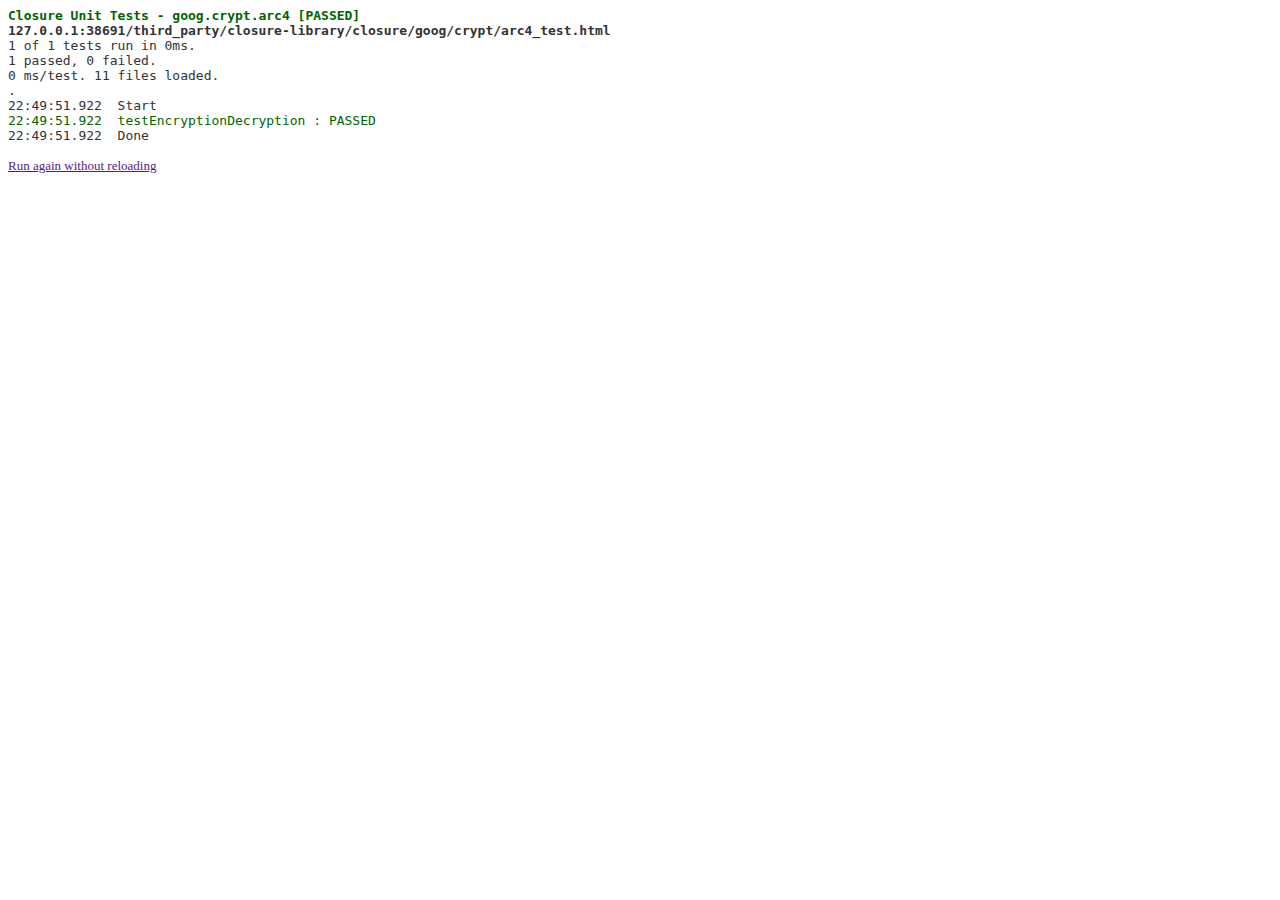
<file: third_party/closure-library/closure/goog/crypt/arc4_test.html>
<!DOCTYPE html>
<html>
<!--
Copyright 2010 The Closure Library Authors. All Rights Reserved.

Use of this source code is governed by an Apache 2.0 License.
See the COPYING file for details.
-->
<head>
<title>Closure Unit Tests - goog.crypt.arc4</title>
<script src="../base.js"></script>
<script>
  goog.require('goog.crypt.Arc4');
  goog.require('goog.testing.jsunit');
</script>
</head>
<body>
<script>

function testEncryptionDecryption() {
  var key = [0x25, 0x26, 0x27, 0x28];
  var startArray = [0x61, 0x62, 0x63, 0x64, 0x65, 0x66, 0x67];
  var byteArray = [0x61, 0x62, 0x63, 0x64, 0x65, 0x66, 0x67];

  var arc4 = new goog.crypt.Arc4();
  arc4.setKey(key);
  arc4.crypt(byteArray);

  assertArrayEquals(byteArray, [0x51, 0xBB, 0xDD, 0x95, 0x9B, 0x42, 0x34]);

  // The same key and crypt call should unencrypt the data back to its original
  // state
  arc4 = new goog.crypt.Arc4();
  arc4.setKey(key);
  arc4.crypt(byteArray);
  assertArrayEquals(byteArray, startArray);
}

</script>
</body>
</html>
</file>
<file: third_party/closure-library/closure/goog/css/multitestrunner.css>
/*
 * Copyright 2008 The Closure Library Authors. All Rights Reserved.
 *
 * Use of this source code is governed by an Apache 2.0 License.
 * See the COPYING file for details.
 */

/* Author: pupius@google.com (Daniel Pupius) */

.goog-testrunner {
  background-color: #EEE;
  border: 1px solid #999;
  padding: 10px;
  padding-bottom: 25px;
}

.goog-testrunner-progress {
  width: auto;
  height: 20px;
  background-color: #FFF;
  border: 1px solid #999;
}

.goog-testrunner-progress table {
  width: 100%;
  height: 20px;
  border-collapse: collapse;
}

.goog-testrunner-buttons {
  margin-top: 7px;
}

.goog-testrunner-buttons button {
  width: 75px;
}

.goog-testrunner-log,
.goog-testrunner-report,
.goog-testrunner-stats {
  margin-top: 7px;
  width: auto;
  height: 400px;
  background-color: #FFF;
  border: 1px solid #999;
  font: normal medium monospace;
  padding: 5px;
  overflow: auto;  /* Opera doesn't support overflow-y. */
  overflow-y: scroll;
  overflow-x: auto;
}

.goog-testrunner-report div {
  margin-bottom: 6px;
  border-bottom: 1px solid #999;
}

.goog-testrunner-stats table {
  margin-top: 20px;
  border-collapse: collapse;
  border: 1px solid #EEE;
}

.goog-testrunner-stats td,
.goog-testrunner-stats th {
  padding: 2px 6px;
  border: 1px solid #F0F0F0;
}

.goog-testrunner-stats th {
  font-weight: bold;
}

.goog-testrunner-stats .center {
  text-align: center;
}

.goog-testrunner-progress-summary {
  font: bold small sans-serif;
}

.goog-testrunner iframe {
  position: absolute;
  left: -640px;
  top: -480px;
  width: 640px;
  height: 480px;
  margin: 0;
  border: 0;
  padding: 0;
}

.goog-testrunner-report-failure {
  color: #900;
}

.goog-testrunner-reporttab,
.goog-testrunner-logtab,
.goog-testrunner-statstab {
  float: left;
  width: 50px;
  height: 16px;
  text-align: center;
  font: normal small arial, helvetica, sans-serif;
  color: #666;
  background-color: #DDD;
  border: 1px solid #999;
  border-top: 0;
  cursor: pointer;
}

.goog-testrunner-reporttab,
.goog-testrunner-logtab {
  border-right: 0;
}

.goog-testrunner-activetab {
  font-weight: bold;
  color: #000;
  background-color: #CCC;
}
</file>
